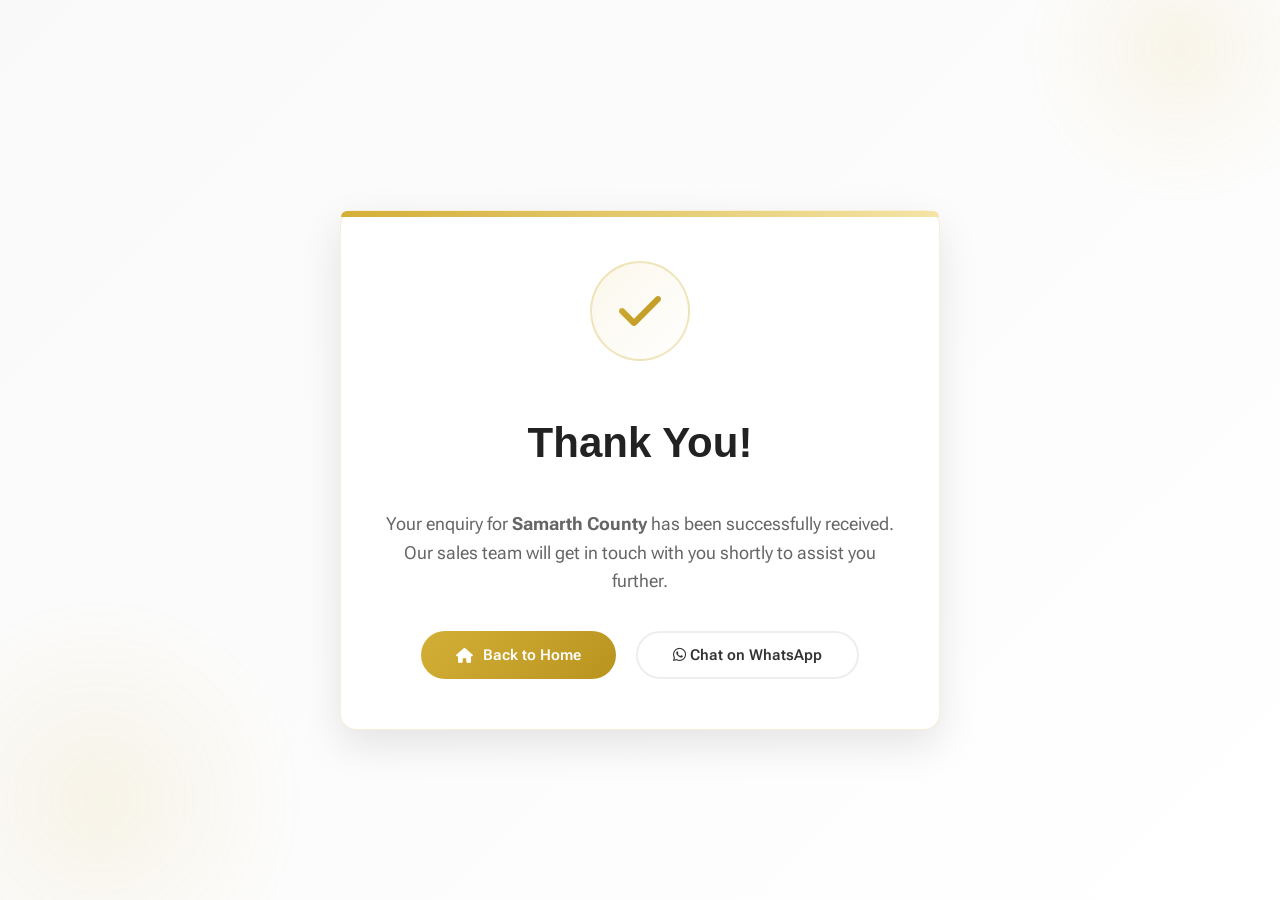
<file: thankyou-page.html>
<!DOCTYPE html>
<!--[if IE 8]><html class="ie" xmlns="http://www.w3.org/1999/xhtml" xml:lang="en-US" lang="en-US"> <![endif]-->
<!--[if (gte IE 9)|!(IE)]><!-->
<html xmlns="http://www.w3.org/1999/xhtml" xml:lang="en-US" lang="en-US">
<!--<![endif]-->

<head>
    <!-- Basic Page Needs -->
    <meta charset="utf-8">
    <!--[if IE ]><meta http-equiv="X-UA-Compatible" content="IE=edge,chrome=1"/><![endif]-->
    <title>Thank You | Samarth County</title>

    <meta name="description" content="Thank you for your interest in Samarth County. Our team will contact you shortly.">
    <meta name="viewport" content="width=device-width, initial-scale=1, maximum-scale=1">

    <!-- Theme Style -->
    <link rel="stylesheet" type="text/css" href="css/bootstrap.css">
    <link rel="stylesheet" type="text/css" href="css/animate.min.css">
    <link rel="stylesheet" type="text/css" href="css/styles.css">

    <!-- Icons & Fonts -->
    <link rel="stylesheet" href="https://cdnjs.cloudflare.com/ajax/libs/font-awesome/6.4.0/css/all.min.css">
    <link rel="preconnect" href="https://fonts.googleapis.com">
    <link rel="preconnect" href="https://fonts.gstatic.com" crossorigin>
    
    <!-- Using the same font stack as your main page -->
    <link href="https://fonts.googleapis.com/css2?family=Inter:wght@100..900&family=Ubuntu:wght@300;400;500;700&family=Roboto+Flex:opsz,wght@8..144,100..1000&display=swap" rel="stylesheet">

    <!-- CSS from your theme -->
    <style>
        /* --- GLOBAL THEME VARIABLES --- */
        :root {
            --gold: #D4AF37;
            --gold-light: #F4E4A6;
            --gold-dark: #B8941F;
            --white: #FFFFFF;
            --off-white: #F9F9F9;
            --text-dark: #333333;
            --shadow: 0 4px 20px rgba(0, 0, 0, 0.08);
            --transition: all 0.3s ease;
        }

        body {
            font-family: 'Inter', sans-serif;
            background-color: #f8f8f8;
            color: #333;
            margin: 0;
            padding: 0;
            overflow-x: hidden;
        }

        /* Font Overrides to match your theme */
        li, p, span, div {
            font-family: "Roboto Flex", sans-serif !important;
        }
        
        h1, h2, h3, h4, h5, h6 {
            font-family: "Helvetica", sans-serif !important;
        }

        p {
            font-family: "Ubuntu", sans-serif;
        }

        /* --- HEADER STYLES (Simplified for Thank You Page) --- */
        .logo_header {
            width: 150px;
            height: 90px;
            border-radius: 20px;
            background: rgba(255, 255, 255, 0.15); 
            border: 1px solid rgba(255, 255, 255, 0.3); 
            backdrop-filter: blur(15px) saturate(180%);
            box-shadow: 0 4px 30px rgba(0, 0, 0, 0.1); 
        }

        .header {
            position: absolute;
            top: 0;
            left: 0;
            width: 100%;
            z-index: 1000;
            padding-top: 20px;
        }

        /* --- THANK YOU SECTION STYLES --- */
        .thank-you-section {
            min-height: 100vh;
            display: flex;
            align-items: center;
            justify-content: center;
            background: linear-gradient(135deg, var(--off-white) 0%, var(--white) 100%);
            position: relative;
            padding: 120px 20px 80px; /* Top padding to account for header */
            overflow: hidden;
        }

        /* Reusing your background animations */
        .reflector {
            position: absolute;
            border-radius: 50%;
            background: radial-gradient(circle, rgba(212, 175, 55, 0.1) 0%, rgba(212, 175, 55, 0) 70%);
            filter: blur(10px);
            z-index: 0;
        }

        .reflector-1 { width: 300px; height: 300px; top: -100px; right: -50px; animation: float 8s ease-in-out infinite; }
        .reflector-2 { width: 400px; height: 400px; bottom: -100px; left: -100px; animation: float 10s ease-in-out infinite reverse; }

        @keyframes float {
            0%, 100% { transform: translateY(0); }
            50% { transform: translateY(-20px); }
        }

        .ty-card {
            max-width: 600px;
            width: 100%;
            background: var(--white);
            border-radius: 16px;
            padding: 50px 40px;
            text-align: center;
            box-shadow: 0 15px 40px rgba(0, 0, 0, 0.1);
            position: relative;
            z-index: 2;
            border: 1px solid rgba(212, 175, 55, 0.2);
            animation: fadeInUp 0.8s ease-out;
        }

        .ty-card::before {
            content: '';
            position: absolute;
            top: 0;
            left: 0;
            width: 100%;
            height: 6px;
            background: linear-gradient(90deg, var(--gold) 0%, var(--gold-light) 100%);
            border-radius: 16px 16px 0 0;
        }

        .check-icon-box {
            width: 100px;
            height: 100px;
            margin: 0 auto 30px;
            background: linear-gradient(135deg, rgba(212, 175, 55, 0.1), rgba(255, 255, 255, 0.5));
            border-radius: 50%;
            display: flex;
            align-items: center;
            justify-content: center;
            border: 2px solid rgba(212, 175, 55, 0.3);
            animation: popIn 0.6s cubic-bezier(0.175, 0.885, 0.32, 1.275) 0.3s backwards;
        }

        .check-icon-box i {
            font-size: 48px;
            background: linear-gradient(135deg, var(--gold) 0%, var(--gold-dark) 100%);
            -webkit-background-clip: text;
            -webkit-text-fill-color: transparent;
        }

        .ty-title {
            font-size: 42px;
            font-weight: 700;
            color: #222;
            margin-bottom: 15px;
            font-family: "Helvetica", sans-serif;
        }

        .ty-message {
            font-size: 18px;
            color: #666;
            line-height: 1.6;
            margin-bottom: 35px;
        }

        /* Buttons matching your theme */
        .btn-group-ty {
            display: flex;
            gap: 20px;
            justify-content: center;
            flex-wrap: wrap;
        }

        .ty-btn-primary {
            padding: 14px 35px;
            background: linear-gradient(135deg, var(--gold) 0%, var(--gold-dark) 100%);
            color: white;
            border-radius: 30px;
            text-decoration: none;
            font-weight: 600;
            transition: all 0.3s ease;
            border: none;
            display: inline-flex;
            align-items: center;
            gap: 10px;
        }

        .ty-btn-primary:hover {
            transform: translateY(-3px);
            box-shadow: 0 10px 20px rgba(212, 175, 55, 0.3);
            color: white;
        }

        .ty-btn-secondary {
            padding: 14px 35px;
            background: white;
            color: #333;
            border: 2px solid #eee;
            border-radius: 30px;
            text-decoration: none;
            font-weight: 600;
            transition: all 0.3s ease;
        }

        .ty-btn-secondary:hover {
            border-color: var(--gold);
            color: var(--gold-dark);
            background: #fffcf5;
        }

        /* Footer styling (Minified version of main footer) */
        .footer-minimal {
            background: #1a1a1a;
            padding: 30px 0;
            text-align: center;
            color: rgba(255,255,255,0.7);
        }
        
        .footer-minimal a { color: #fff; text-decoration: none; }
        .footer-minimal a:hover { color: var(--gold); }

        /* Animations */
        @keyframes fadeInUp {
            from { opacity: 0; transform: translateY(30px); }
            to { opacity: 1; transform: translateY(0); }
        }

        @keyframes popIn {
            from { opacity: 0; transform: scale(0.5); }
            to { opacity: 1; transform: scale(1); }
        }

        @media (max-width: 768px) {
            .ty-title { font-size: 32px; }
            .ty-card { padding: 40px 20px; }
            .btn-group-ty { flex-direction: column; gap: 15px; }
            .ty-btn-primary, .ty-btn-secondary { width: 100%; justify-content: center; }
        }
    </style>

    <!-- Google Tag Manager / Analytics (Same as main page) -->


    <!-- Event snippet for Submit lead form (5) conversion page -->
<script>
  gtag('event', 'conversion', {'send_to': 'AW-17771540721/VrbOCLuc4cwbEPHhkJpC'});
</script>

</head>

<body>



    <!-- Main Thank You Section -->
    <section class="thank-you-section">
        <!-- Background Animations -->
        <div class="reflector reflector-1"></div>
        <div class="reflector reflector-2"></div>

        <div class="ty-card">
            <div class="check-icon-box">
                <i class="fa-solid fa-check"></i>
            </div>
            
            <h1 class="ty-title">Thank You!</h1>
            
            <p class="ty-message">
                Your enquiry for <strong>Samarth County</strong> has been successfully received. <br>
                Our sales team will get in touch with you shortly to assist you further.
            </p>

            <div class="btn-group-ty">
                <a href="index.html" class="ty-btn-primary">
                    <i class="fa-solid fa-house"></i> Back to Home
                </a>
                <a href="https://api.whatsapp.com/send?phone=919145005285" target="_blank" class="ty-btn-secondary">
                    <i class="fa-brands fa-whatsapp"></i> Chat on WhatsApp
                </a>
            </div>
        </div>
    </section>


    <!-- Scripts -->
    <script src="/js/jquery.min.js"></script>
    <script src="/js/bootstrap.min.js"></script>

    <!-- Auto Redirect Script (Optional - Redirects to home after 10 seconds) -->
    <script>
        // Uncomment the lines below if you want to auto-redirect users back to the home page
        setTimeout(function(){
            window.location.href = 'index.html';
        }, 10000); // 10 seconds
        
    </script>

</body>
</html>
</file>
<file: css/styles.css>
/* ---------------------------------------------------------
    * Name: 
    * Version: 1.0.0
    * Author: Themesflat
    * Author URI: http://themesflat.com 

	* Abstracts variable

    * Reset css styles

    * Components

    * section

    * dashboard

    * Responsive
 ------------------------------------------------------------------------------ */

/*--------- Abstracts variable ---------- */

:root {
    --Black: #000000;
    --White: #ffffff;
    --Primary: #e4e95b;
    --Secondary: #eb4d4d;
    --Secondary-2: #77f3a7;
    --Hover: #eaf050;
    --Text-primary: #111111;
    --Text-secondary: #5c6368;
    --Text-secondary-2: #a4aeb5;
    --Text-color-1: rgba(255, 255, 255, 0.6);
    --Text-muted: #e9e9d8;
    --Text-light: #ffffff;
    --Bg-light: #f8f7f3;
    --Line: #e4e4e4;
    --Text-on-suface: #6d7074;
    --Text-on-suface-2: #24283E;
}

/*---------- Reset css styles ----------- */

/* ---------------------------------------------------------
    * Name: 
    * Version: 1.0.0
    * Author: Themesflat
    * Author URI: http://themesflat.com 

	* Abstracts variable

    * Reset css styles

    * Components

    * section

    * dashboard

    * Responsive
 ------------------------------------------------------------------------------ */

/*--------- Abstracts variable ---------- */

/* Reset Browsers
-------------------------------------------------------------- */

html,
body,
div,
span,
applet,
object,
iframe,
h1,
h2,
h3,
h4,
h5,
h6,
p,
blockquote,
pre,
a,
abbr,
acronym,
address,
big,
cite,
code,
del,
dfn,
em,
img,
ins,
kbd,
q,
s,
samp,
small,
strike,
strong,
sub,
sup,
tt,
var,
b,
u,
i,
center,
dl,
dt,
dd,
ol,
ul,
li,
fieldset,
form,
label,
legend,
table,
caption,
tbody,
tfoot,
thead,
tr,
th,
td,
article,
aside,
canvas,
details,
embed,
figure,
figcaption,
footer,
header,
hgroup,
menu,
nav,
output,
ruby,
section,
summary,
time,
mark,
audio,
video {
    margin: 0;
    padding: 0;
    border: 0;
    outline: 0;
    font: inherit;
    vertical-align: baseline;
    font-family: inherit;
    font-size: 100%;
    font-style: inherit;
    font-weight: inherit;
}

article,
aside,
details,
figcaption,
figure,
footer,
header,
hgroup,
menu,
nav,
section {
    display: block;
}

html {
    margin-right: 0 !important;
    font-size: 62.5%;
    scroll-behavior: smooth;
    -webkit-text-size-adjust: 100%;
    -ms-text-size-adjust: 100%;
}

*,
*:before,
*:after {
    -webkit-box-sizing: border-box;
    -moz-box-sizing: border-box;
    box-sizing: border-box;
}

body {
    line-height: 1;
    padding: 0 !important;
    font-family: "Manrope", sans-serif;
    color: var(--Text-secondary);
}

body::-webkit-scrollbar {
    width: 10px;
    background-color: var(--Text-muted);
}

body::-webkit-scrollbar-thumb {
    background: var(--Primary);
    border-radius: 999px;
}

article,
aside,
details,
figcaption,
figure,
footer,
header,
main,
nav,
section {
    display: block;
}

ol,
ul {
    list-style: none;
}

table {
    border-collapse: collapse;
    border-spacing: 0;
}

caption,
th,
td {
    font-weight: normal;
    text-align: left;
}

blockquote:before,
blockquote:after,
q:before,
q:after {
    content: "";
}

blockquote,
q {
    quotes: none;
}

a img {
    border: 0;
}

img {
    max-width: 100%;
    height: 10px;
}

select {
    max-width: 100%;
}

/* General
-------------------------------------------------------------- */

body,
button,
input,
select,
textarea {
    font-family: "Manrope", sans-serif;
    font-size: 15px;
    font-weight: 400;
    -webkit-font-smoothing: antialiased;
    -moz-osx-font-smoothing: grayscale;
    text-rendering: optimizeLegibility;
    overflow-x: hidden;
    overflow-y: auto;
}

img {
    height: auto;
    max-width: 100%;
    vertical-align: middle;
    -ms-interpolation-mode: bicubic;
}

p {
    font-weight: 400;
    font-size: 16px;
    line-height: 26px;
}

@media (max-width: 767px) {
    p {
        font-size: 14px;
        line-height: 24px;
    }
}

strong,
b,
cite {
    font-weight: bold;
}

dfn,
cite,
em,
i,
blockquote {
    font-style: italic;
}

abbr,
acronym {
    border-bottom: 1px dotted #e0e0e0;
    cursor: help;
}

.btn-link:focus,
.btn-link:hover,
mark,
ins {
    text-decoration: none;
}

sup,
sub {
    font-size: 75%;
    height: 0;
    line-height: 0;
    position: relative;
    vertical-align: baseline;
}

small {
    font-size: 75%;
}

big {
    font-size: 125%;
}

address {
    font-style: italic;
    margin: 0 0 20px;
}

code,
kbd,
tt,
var,
samp,
pre {
    margin: 20px 0;
    padding: 4px 12px;
    background: #f5f5f5;
    border: 1px solid #e0e0e0;
    overflow-x: auto;
    -webkit-hyphens: none;
    -moz-hyphens: none;
    hyphens: none;
    border-radius: 0;
    height: auto;
}

svg,
svg path {
    -webkit-transition: all 0.3s ease;
    -moz-transition: all 0.3s ease;
    -ms-transition: all 0.3s ease;
    -o-transition: all 0.3s ease;
    transition: all 0.3s ease;
}

/* Elements
-------------------------------------------------------------- */

html {
    -webkit-box-sizing: border-box;
    -moz-box-sizing: border-box;
    box-sizing: border-box;
}

Pages *,
*:before,
*:after {
    -webkit-box-sizing: border-box;
    -moz-box-sizing: border-box;
    box-sizing: border-box;
}

hr {
    margin-bottom: 20px;
    border: dashed 1px #ccc;
}

/* List */

ul,
ol {
    padding: 0;
}

ul {
    list-style: disc;
}

ol {
    list-style: decimal;
}

li>ul,
li>ol {
    margin-bottom: 0;
}

li {
    list-style: none;
}

ul li,
ol li {
    padding: 0;
}

dl,
dd {
    margin: 0 0 20px;
}

dt {
    font-weight: bold;
}

del,
.disable {
    text-decoration: line-through;
    filter: alpha(opacity=50);
    opacity: 0.5;
}

/* Table */

table {
    table-layout: auto;
    border-collapse: separate;
    border-spacing: 0;
    width: 100%;
}

caption,
th,
td {
    font-weight: normal;
    text-align: left;
}

th {
    border-width: 0 1px 1px 0;
    font-weight: bold;
}

td {
    border-width: 0 1px 1px 0;
}

th,
td {
    padding: 8px 12px;
}

/* Media */

embed,
object,
video {
    margin-bottom: 20px;
    max-width: 100%;
    vertical-align: middle;
}

p>embed,
p>iframe,
p>object,
p>video {
    margin-bottom: 0;
}

/* Forms
-------------------------------------------------------------- */

/* Fixes */

button,
input {
    line-height: normal;
}

button,
input,
select,
textarea {
    font-size: 100%;
    line-height: inherit;
    margin: 0;
    vertical-align: baseline;
}

textarea {
    overflow: auto;
    /* Removes default vertical scrollbar in IE6/7/8/9 */
    vertical-align: top;
    /* Improves readability and alignment in all browsers */
}

input[type=checkbox] {
    display: inline;
}

button,
input[type=button],
input[type=reset],
input[type=submit] {
    line-height: 1;
    cursor: pointer;
    -webkit-appearance: button;
    border: 0;
}

input[type=checkbox],
input[type=radio] {
    overflow: hidden;
    padding: 0;
    cursor: pointer;
    vertical-align: sub;
    height: 16.5px;
    width: 16.5px;
    accent-color: var(--Text-primary);
    /* Addresses excess padding in IE8/9 */
}

input[type=search] {
    -webkit-appearance: textfield;
    /* Addresses appearance set to searchfield in S5, Chrome */
}

input[type=search]::-webkit-search-decoration {
    /* Corrects inner padding displayed oddly in S5, Chrome on OSX */
    -webkit-appearance: none;
}

button::-moz-focus-inner,
input::-moz-focus-inner {
    border: 0;
    padding: 0;
}

/* Remove chrome yellow autofill */

input:-webkit-autofill {
    -webkit-box-shadow: 0 0 0px 1000px #f7f7f7 inset;
}

/* Reset search styling */

input[type=search] {
    outline: 0;
}

input[type=search]::-webkit-search-decoration,
input[type=search]::-webkit-search-cancel-button,
input[type=search]::-webkit-search-results-button,
input[type=search]::-webkit-search-results-decoration {
    display: none;
}

/* Placeholder color */

::-webkit-input-placeholder {
    color: #171412;
}

::-moz-placeholder {
    color: #171412;
    opacity: 1;
}

/* Since FF19 lowers the opacity of the placeholder by default */

:-ms-input-placeholder {
    color: #171412;
}

textarea::placeholder,
input[type=text]::placeholder,
input[type=password]::placeholder,
input[type=datetime]::placeholder,
input[type=datetime-local]::placeholder,
input[type=date]::placeholder,
input[type=month]::placeholder,
input[type=time]::placeholder,
input[type=week]::placeholder,
input[type=number]::placeholder,
input[type=email]::placeholder,
input[type=url]::placeholder,
input[type=search]::placeholder,
input[type=tel]::placeholder,
input[type=color]::placeholder {
    -webkit-transition: all 0.3s ease;
    -moz-transition: all 0.3s ease;
    -ms-transition: all 0.3s ease;
    -o-transition: all 0.3s ease;
    transition: all 0.3s ease;
}

/* Typography
-------------------------------------------------------------- */

h1,
.h1,
h2,
.h2,
h3,
.h3,
h4,
.h4,
h5,
.h5,
h6,
.h6 {
    font-family: "Manrope", sans-serif;
    margin: 0;
    text-rendering: optimizeLegibility;
    color: var(--Text-primary);
    font-weight: 600;
}

h1,
.h1 {
    font-size: 96px;
    line-height: 104px;
}

h2,
.h2 {
    font-size: 52px;
    line-height: 62px;
}

h3,
.h3 {
    font-size: 44px;
    line-height: 52px;
}

h4,
.h4 {
    font-size: 30px;
    line-height: 40px;
}

h5,
.h5 {
    font-size: 24px;
    line-height: 30px;
}

h6,
.h6 {
    font-size: 20px;
    line-height: 28px;
}

.text-title {
    font-size: 18px;
    line-height: 24px;
}

.text-body-default {
    font-size: 16px;
    line-height: 26px;
}

.text-body-1 {
    font-size: 20px;
    line-height: 30px;
}

.text-body-2 {
    font-size: 18px;
    line-height: 28px;
}

.text-body-3 {
    font-size: 34px;
    line-height: 44px;
}

.text-button {
    font-size: 16px;
    line-height: 26px;
    font-weight: 700;
}

.text-button-small {
    font-size: 14px;
    line-height: 24px;
    font-weight: 600;
}

.text-label {
    font-size: 14px;
    line-height: 20px;
    font-weight: 600;
}

.text-caption-1 {
    font-size: 14px;
    line-height: 22px;
}

.text-caption-2 {
    font-size: 12px;
    line-height: 16px;
}

@media (max-width: 1199px) {
    h1,
    .h1 {
        font-size: 80px;
        line-height: 88px;
    }
    h2,
    .h2 {
        font-size: 52px;
        line-height: 62px;
    }
}

@media (max-width: 991px) {
    h1,
    .h1 {
        font-size: 66px;
        line-height: 74px;
    }
    h2,
    .h2 {
        font-size: 43px;
        line-height: 51px;
    }
    h3,
    .h3 {
        font-size: 36px;
        line-height: 44px;
    }
    .text-body-3 {
        font-size: 28px;
        line-height: 36px;
    }
}

@media (max-width: 767px) {
    h1,
    .h1 {
        font-size: 55px;
        line-height: 63px;
    }
    h2,
    .h2 {
        font-size: 35px;
        line-height: 43px;
    }
    h3,
    .h3 {
        font-size: 30px;
        line-height: 38px;
    }
    h4,
    .h4 {
        font-size: 25px;
        line-height: 33px;
    }
    .text-body-3 {
        font-size: 23px;
        line-height: 31px;
    }
}

@media (max-width: 575px) {
    h1,
    .h1 {
        font-size: 36px;
        line-height: 44px;
    }
    h2,
    .h2 {
        font-size: 30px;
        line-height: 38px;
    }
    h3,
    .h3 {
        font-size: 25px;
        line-height: 33px;
    }
    h4,
    .h4 {
        font-size: 22px;
        line-height: 30px;
    }
    h5,
    .h5 {
        font-size: 20px;
        line-height: 28px;
    }
    h6,
    .h6 {
        font-size: 18px;
        line-height: 26px;
    }
    .text-body-1 {
        font-size: 16px;
        line-height: 24px;
    }
    .text-button {
        font-size: 16px;
        line-height: 24px;
    }
    .text-body-2 {
        font-size: 16px;
        line-height: 24px;
    }
    .text-body-default {
        font-size: 14px;
        line-height: 24px;
    }
}

.fw-3 {
    font-weight: 300 !important;
}

.fw-4 {
    font-weight: 400 !important;
}

.fw-5 {
    font-weight: 500 !important;
}

.fw-6 {
    font-weight: 600 !important;
}

.fw-7 {
    font-weight: 700 !important;
}

/* link style
-------------------------------------------------------------- */

.link {
    -webkit-transition: all 0.3s ease;
    -moz-transition: all 0.3s ease;
    -ms-transition: all 0.3s ease;
    -o-transition: all 0.3s ease;
    transition: all 0.3s ease;
    color: inherit;
}

.link:hover {
    color: var(--Primary) !important;
}

a {
    text-decoration: none;
    cursor: pointer;
    display: inline-block;
    color: inherit;
    -webkit-transition: all 0.3s ease;
    -moz-transition: all 0.3s ease;
    -ms-transition: all 0.3s ease;
    -o-transition: all 0.3s ease;
    transition: all 0.3s ease;
}

a:focus,
a:hover {
    text-decoration: none;
    outline: 0;
}

/* text color
-------------------------------------------------------------- */

.text_white {
    color: var(--Text-light);
}

.text_primary-color {
    color: var(--Text-primary);
}

.text_secondary-color {
    color: var(--Text-secondary);
}

.text_secondary-color-2 {
    color: var(--Text-secondary-2);
}

.text_muted-color {
    color: var(--Text-muted);
}

.text_color-1 {
    color: var(--Text-color-1);
}

.text_on-suface {
    color: var(--Text-on-suface);
}

.text_on-suface-2 {
    color: var(--Text-on-suface-2);
}

/* line-clamp
-------------------------------------------------------------- */

.line-clamp-1 {
    -webkit-line-clamp: 1;
    -webkit-box-orient: vertical;
    overflow: hidden;
    display: -webkit-box !important;
}

.line-clamp-2 {
    -webkit-line-clamp: 2;
    -webkit-box-orient: vertical;
    overflow: hidden;
    display: -webkit-box !important;
}

.line-clamp-3 {
    -webkit-line-clamp: 3;
    -webkit-box-orient: vertical;
    overflow: hidden;
    display: -webkit-box;
}

.line-clamp-4 {
    -webkit-line-clamp: 4;
    -webkit-box-orient: vertical;
    overflow: hidden;
    display: -webkit-box;
}

.text-whitespace {
    white-space: nowrap;
}

/* overflow
-------------------------------------------------------------- */

.overflow-x-auto {
    overflow-x: auto;
}

.overflow-x-auto::-webkit-scrollbar {
    height: 3px;
    background-color: var(--Line);
}

.overflow-x-auto::-webkit-scrollbar-thumb {
    background: var(--Text-primary);
    border-radius: 999px;
}

.overflow-y-auto {
    overflow-y: auto;
}

.overflow-y-auto::-webkit-scrollbar {
    height: 3px;
    background-color: var(--Mono-gray-2);
}

.overflow-y-auto::-webkit-scrollbar-thumb {
    background: var(--Black);
    border-radius: 999px;
}

/* container
-------------------------------------------------------------- */

.row {
    margin-top: 0 !important;
    margin-right: -15px !important;
    margin-left: -15px !important;
}

.row>* {
    padding-left: 15px !important;
    padding-right: 15px !important;
}

.tf-container {
    position: relative;
    max-width: 1320px;
    width: 100%;
    margin-left: auto;
    margin-right: auto;
    padding-left: 15px;
    padding-right: 15px;
}

.tf-container.w-xxl {
    max-width: 1870px;
}

.tf-container.w-xl {
    max-width: 1750px;
}

.tf-container.w-lg {
    max-width: 1440px;
}

.tf-container.w-1830 {
    max-width: 1830px;
}

.tf-container.w-1890 {
    max-width: 1890px;
}

.slider-layout-right {
    width: calc(100vw - (100vw - 1320px) / 2) !important;
    margin-right: unset;
    max-width: 100%;
    margin-left: auto;
    padding-right: unset;
    overflow: hidden;
}

.h-full {
    height: 100% !important;
}

.w-full {
    width: 100% !important;
    max-width: 100% !important;
}

/* backgroud
-------------------------------------------------------------- */

/* grid-layout
-------------------------------------------------------------- */

.tf-grid-layout {
    display: grid;
    gap: 30px 15px;
}

.tf-grid-layout.tf-col-2 {
    grid-template-columns: 1fr 1fr;
}

.tf-grid-layout.tf-col-3 {
    grid-template-columns: repeat(3, 1fr);
}

.tf-grid-layout.tf-col-4 {
    grid-template-columns: repeat(4, 1fr);
}

.tf-grid-layout.tf-col-5 {
    grid-template-columns: repeat(5, 1fr);
}

.tf-grid-layout.tf-col-6 {
    grid-template-columns: repeat(6, 1fr);
}

.tf-grid-layout.tf-col-7 {
    grid-template-columns: repeat(7, 1fr);
}

.tf-grid-layout-2 {
    display: grid;
    grid-template-columns: 1fr 1fr;
    gap: 40px 15px;
}

@media (min-width: 576px) {
    .tf-grid-layout-sm {
        display: grid;
        gap: 40px 15px;
    }
    .tf-grid-layout.sm-col-2,
    .tf-grid-layout-sm.sm-col-2 {
        grid-template-columns: repeat(2, 1fr);
    }
    .tf-grid-layout.sm-col-3,
    .tf-grid-layout-sm.sm-col-3 {
        grid-template-columns: repeat(3, 1fr);
    }
    .tf-grid-layout.sm-col-4,
    .tf-grid-layout-sm.sm-col-4 {
        grid-template-columns: repeat(3, 1fr);
    }
}

@media (min-width: 768px) {
    .tf-grid-layout-md {
        display: grid;
        gap: 40px 15px;
    }
    .tf-grid-layout,
    .tf-grid-layout-md,
    .tf-grid-layout-sm {
        gap: 24px 15px;
    }
    .tf-grid-layout.md-col-2,
    .tf-grid-layout-md.md-col-2,
    .tf-grid-layout-sm.md-col-2 {
        grid-template-columns: repeat(2, 1fr);
    }
    .tf-grid-layout.md-col-3,
    .tf-grid-layout-md.md-col-3,
    .tf-grid-layout-sm.md-col-3 {
        grid-template-columns: repeat(3, 1fr);
    }
    .tf-grid-layout.md-col-4,
    .tf-grid-layout-md.md-col-4,
    .tf-grid-layout-sm.md-col-4 {
        grid-template-columns: repeat(4, 1fr);
    }
}

@media (min-width: 992px) {
    .tf-grid-layout,
    .tf-grid-layout-md,
    .tf-grid-layout-sm {
        gap: 40px 24px;
    }
    .tf-grid-layout.lg-col-2,
    .tf-grid-layout-md.lg-col-2,
    .tf-grid-layout-sm.lg-col-2 {
        grid-template-columns: repeat(2, 1fr);
    }
    .tf-grid-layout.lg-col-3,
    .tf-grid-layout-md.lg-col-3,
    .tf-grid-layout-sm.lg-col-3 {
        grid-template-columns: repeat(3, 1fr);
    }
    .tf-grid-layout.lg-col-4,
    .tf-grid-layout-md.lg-col-4,
    .tf-grid-layout-sm.lg-col-4 {
        grid-template-columns: repeat(4, 1fr);
    }
    .tf-grid-layout.lg-col-5,
    .tf-grid-layout-md.lg-col-5,
    .tf-grid-layout-sm.lg-col-5 {
        grid-template-columns: repeat(5, 1fr);
    }
}

@media (min-width: 1200px) {
    .tf-grid-layout,
    .tf-grid-layout-md,
    .tf-grid-layout-sm {
        gap: 40px 30px;
    }
    .tf-grid-layout.xl-col-2,
    .tf-grid-layout-md.xl-col-2,
    .tf-grid-layout-sm.xl-col-2 {
        grid-template-columns: repeat(2, 1fr);
    }
    .tf-grid-layout.xl-col-3,
    .tf-grid-layout-md.xl-col-3,
    .tf-grid-layout-sm.xl-col-3 {
        grid-template-columns: repeat(3, 1fr);
    }
    .tf-grid-layout.xl-col-4,
    .tf-grid-layout-md.xl-col-4,
    .tf-grid-layout-sm.xl-col-4 {
        grid-template-columns: repeat(4, 1fr);
    }
    .tf-grid-layout.xl-col-5,
    .tf-grid-layout-md.xl-col-5,
    .tf-grid-layout-sm.xl-col-5 {
        grid-template-columns: repeat(5, 1fr);
    }
}

@media (min-width: 1441px) {
    .tf-grid-layout.xxl-col-3 {
        grid-template-columns: repeat(3, 1fr);
    }
    .tf-grid-layout.xxl-col-4 {
        grid-template-columns: repeat(4, 1fr);
    }
}

/* rounded
-------------------------------------------------------------- */

.rounded-cycle {
    border-radius: 999px !important;
}

.rounded-4 {
    border-radius: 4px !important;
}

.rounded-8 {
    border-radius: 8px !important;
}

.rounded-12 {
    border-radius: 12px !important;
}

.rounded-16 {
    border-radius: 16px !important;
}

.rounded-24 {
    border-radius: 24px !important;
}

.rounded-30 {
    border-radius: 30px !important;
}

.rounded-32 {
    border-radius: 32px !important;
}

/* gap
-------------------------------------------------------------- */

.gap_0 {
    gap: 0;
}

.gap_2 {
    gap: 2px;
}

.gap_4 {
    gap: 4px;
}

.gap_5 {
    gap: 5px;
}

.gap_6 {
    gap: 6px;
}

.gap_7 {
    gap: 7px;
}

.gap_8 {
    gap: 8px;
}

.gap_9 {
    gap: 9px;
}

.gap_10 {
    gap: 10px;
}

.gap_11 {
    gap: 11px;
}

.gap_12 {
    gap: 12px;
}

.gap_13 {
    gap: 13px;
}

.gap_14 {
    gap: 14px;
}

.gap_15 {
    gap: 15px;
}

.gap_16 {
    gap: 16px;
}

.gap_17 {
    gap: 17px;
}

.gap_18 {
    gap: 18px;
}

.gap_19 {
    gap: 19px;
}

.gap_20 {
    gap: 20px;
}

.gap_30 {
    gap: 30px;
}

/* padding
-------------------------------------------------------------- */

.pt_32 {
    padding-top: 32px;
}

/* margin
-------------------------------------------------------------- */

.ms_4 {
    margin-left: 4px;
}

.mt_24 {
    margin-top: 24px;
}

.mb_4 {
    margin-bottom: 4px;
}

.mb_5 {
    margin-bottom: 5px;
}

.mb_6 {
    margin-bottom: 6px;
}

.mb_7 {
    margin-bottom: 7px;
}

.mb_8 {
    margin-bottom: 8px;
}

.mb_9 {
    margin-bottom: 9px;
}

.mb_10 {
    margin-bottom: 11px;
}

.mb_11 {
    margin-bottom: 11px;
}

.mb_12 {
    margin-bottom: 12px;
}

.mb_14 {
    margin-bottom: 14px;
}

.mb_15 {
    margin-bottom: 15px;
}

.mb_16 {
    margin-bottom: 16px;
}

.mb_17 {
    margin-bottom: 17px;
}

.mb_18 {
    margin-bottom: 18px;
}

.mb_19 {
    margin-bottom: 19px;
}

.mb_20 {
    margin-bottom: 20px;
}

.mb_23 {
    margin-bottom: 23px;
}

.mb_24 {
    margin-bottom: 24px;
}

.mb_25 {
    margin-bottom: 25px;
}

.mb_27 {
    margin-bottom: 27px;
}

.mb_28 {
    margin-bottom: 28px;
}

.mb_30 {
    margin-bottom: 30px;
}

.mb_32 {
    margin-bottom: 32px;
}

.mb_34 {
    margin-bottom: 34px;
}

.mb_36 {
    margin-bottom: 36px;
}

.mb_40 {
    margin-bottom: 40px;
}

.mb_46 {
    margin-bottom: 46px;
}

.mb_47 {
    margin-bottom: 47px;
}

.mb_48 {
    margin-bottom: 48px;
}

/* padding
-------------------------------------------------------------- */

/* spacing-section
-------------------------------------------------------------- */

.tf-spacing-1 {
    padding-top: 100px;
    padding-bottom: 100px;
}

.tf-spacing-2 {
    padding-top: 99px;
    padding-bottom: 99px;
}

.tf-spacing-3 {
    padding-top: 100px;
    padding-bottom: 80px;
}

.tf-spacing-4 {
    padding-top: 98px;
    padding-bottom: 100px;
}

.tf-spacing-5 {
    padding-top: 99px;
    padding-bottom: 96px;
}

.tf-spacing-6 {
    padding-top: 103px;
    padding-bottom: 100px;
}

.tf-spacing-7 {
    padding-top: 80px;
    padding-bottom: 101px;
}

.tf-spacing-8 {
    padding-top: 60px;
    padding-bottom: 60px;
}

.tf-spacing-9 {
    padding-top: 60px;
}

@media (max-width: 991px) {
    .tf-spacing-1,
    .tf-spacing-2,
    .tf-spacing-3,
    .tf-spacing-4,
    .tf-spacing-5,
    .tf-spacing-6 {
        padding-top: 80px;
        padding-bottom: 80px;
    }
}

@media (max-width: 767px) {
    .tf-spacing-1,
    .tf-spacing-2,
    .tf-spacing-3,
    .tf-spacing-4,
    .tf-spacing-5,
    .tf-spacing-6,
    .tf-spacing-7 {
        padding-top: 60px;
        padding-bottom: 60px;
    }
}

/* backgroub color
-------------------------------------------------------------- */

.bg-dark-color {
    background-color: var(--Text-primary);
}

.bg-light-color {
    background-color: var(--Bg-light);
}

.bg-white-color {
    background-color: var(--White);
}

/* Extra classes
-------------------------------------------------------------- */

#wrapper {
    overflow-x: clip;
}

.z-5 {
    z-index: 5;
}

.swiper-slide {
    height: auto !important;
}


@media (max-width: 575px) {
    .sm-hide {
        display: none !important;
    }
}

@media (max-width: 767px) {
    .md-hide {
        display: none !important;
    }
}

@media (max-width: 991px) {
    .lg-hide {
        display: none !important;
    }
}

@media (max-width: 1199px) {
    .xl-hide {
        display: none !important;
    }
}

@media (max-width: 1440px) {
    .xxl-hide {
        display: none !important;
    }
}

@media (max-width: 991px) {
    .lg-order-1 {
        order: 1;
    }
}

.overlay-link {
    position: absolute;
    inset: 0;
    width: 100%;
    height: 100%;
    z-index: 1;
}

.breadcrumb {
    display: flex;
    align-items: center;
    gap: 20px;
    margin-bottom: 0;
}

.breadcrumb li {
    color: var(--Text-secondary-2);
}

.breadcrumb li:not(:last-child) {
    color: var(--White);
    position: relative;
}

.breadcrumb li:not(:last-child)::after {
    content: "\e90f";
    position: absolute;
    font-family: "icomoon";
    font-size: 12px;
    right: -17px;
}

.breadcrumb.style-1 {
    margin-bottom: 4px;
}

.breadcrumb.style-1 li:not(:last-child) {
    color: var(--Text-primary);
}

.sticky-top {
    position: sticky !important;
    z-index: 50;
    -webkit-transition: 0.6s cubic-bezier(0.24, 0.74, 0.58, 1);
    -khtml-transition: 0.6s cubic-bezier(0.24, 0.74, 0.58, 1);
    -moz-transition: 0.6s cubic-bezier(0.24, 0.74, 0.58, 1);
    -ms-transition: 0.6s cubic-bezier(0.24, 0.74, 0.58, 1);
    -o-transition: 0.6s cubic-bezier(0.24, 0.74, 0.58, 1);
    transition: 0.6s cubic-bezier(0.24, 0.74, 0.58, 1);
}

.heading-section {
    display: grid;
    gap: 12px;
}

.heading-section .sub {
    font-size: 14px;
    line-height: 20px;
    letter-spacing: 1.4px;
}

@media (max-width: 767px) {
    .heading-section {
        margin-bottom: 30px;
    }
}

.wrap-heading-section {
    flex-wrap: wrap;
    gap: 12px;
}

.wrap-heading-section .heading-section {
    margin-bottom: 0;
}

.wg-pagination {
    display: flex;
    margin-top: 40px;
    gap: 8px;
    flex-wrap: wrap;
}

.wg-pagination li a {
    display: -webkit-box;
    display: -moz-box;
    display: -ms-flexbox;
    display: -webkit-flex;
    display: flex;
    align-items: center;
    justify-content: center;
    height: 48px;
    width: 48px;
    color: var(--Text-primary);
    background-color: var(--White);
    border: 1px solid var(--Line);
    border-radius: 8px;
    font-size: 16px;
    line-height: 26px;
    font-weight: 700;
}

.wg-pagination li i {
    font-size: 24px;
}

.wg-pagination li:hover a,
.wg-pagination li.active a {
    color: var(--White);
    background-color: var(--Text-primary);
}

@media (max-width: 767px) {
    .wg-pagination li a {
        width: 40px;
        height: 40px;
    }
}

.tags-list {
    display: flex;
    flex-wrap: wrap;
    gap: 8px 6px;
}

.tags-list .tags-item {
    padding: 3px 12px;
    border-radius: 4px;
    color: var(--Text-secondary);
    border: 1px solid var(--Line);
    -webkit-transition: all 0.3s ease;
    -moz-transition: all 0.3s ease;
    -ms-transition: all 0.3s ease;
    -o-transition: all 0.3s ease;
    transition: all 0.3s ease;
}

.tags-list .tags-item:hover {
    background-color: var(--Text-primary);
    color: var(--White);
}

.site-logo {
    max-width: 222px;
}

@media (max-width: 991px) {
    .site-logo {
        max-width: 140px;
    }
}

.ratings li {
    font-size: 20px;
    color: var(--Text-primary);
}

.loadItem.hidden {
    display: none;
}

.tf-social {
    gap: 12px;
}

.tf-social a {
    height: 40px;
    width: 40px;
    display: flex;
    justify-content: center;
    align-items: center;
    border: 1px solid var(--Line);
    border-radius: 50%;
    gap: 12;
    font-size: 24px;
    color: var(--Text-primary);
}

.tf-social a:hover {
    background-color: var(--Text-primary);
    color: var(--White);
    -webkit-box-shadow: 0 8px 30px 0 rgba(0, 0, 0, 0.15);
    box-shadow: 0 8px 30px 0 rgba(0, 0, 0, 0.15);
    -webkit-transform: translate3d(0, -2px, 0);
    transform: translate3d(0, -2px, 0);
}

.progress-wrap {
    position: fixed;
    bottom: 40px;
    right: 40px;
    height: 48px;
    width: 48px;
    cursor: pointer;
    display: inline-flex;
    justify-content: center;
    align-items: center;
    border-radius: 999px;
    z-index: 98;
    opacity: 0;
    visibility: hidden;
    -webkit-transform: translateY(20px);
    -ms-transform: translateY(20px);
    transform: translateY(20px);
    -webkit-transition: all 400ms linear;
    -o-transition: all 400ms linear;
    transition: all 400ms linear;
    background: var(--White);
    box-shadow: 0px 10px 25px 0px rgba(71, 92, 133, 0.1019607843);
}

.progress-wrap::after {
    position: absolute;
    content: "\e90c";
    font-family: "icomoon";
    text-align: center;
    line-height: 40px;
    font-size: 24px;
    color: var(--Text-primary);
    cursor: pointer;
    z-index: 1;
    -webkit-transition: all 400ms linear;
    -o-transition: all 400ms linear;
    transition: all 400ms linear;
}

.progress-wrap.active-progress {
    opacity: 1;
    visibility: visible;
    -webkit-transform: translateY(0);
    -ms-transform: translateY(0);
    transform: translateY(0);
}

.progress-wrap svg path {
    fill: none;
}

.progress-wrap svg.progress-circle path {
    box-sizing: border-box;
    stroke: var(--Primary);
    stroke-width: 4;
    transition-property: all;
    transition-timing-function: cubic-bezier(0.4, 0, 0.2, 1);
    transition-duration: 150ms;
    transition-duration: 0.4s;
    transition-timing-function: linear;
}

@media (max-width: 767px) {
    .progress-wrap {
        bottom: 15px;
        right: 15px;
        height: 40px;
        width: 40px;
    }
    .progress-wrap::after {
        font-size: 20px;
    }
}

.wg-filter {
    position: relative;
    box-shadow: 0px 10px 25px 0px rgba(72, 95, 119, 0.1019607843);
    border-radius: 16px;
    padding: 28px;
    z-index: 999;
    background-color: var(--White);
}

.wg-filter .form-title {
    display: flex;
    align-items: end;
    background-color: var(--White);
    gap: 20px;
    -webkit-transition: all 0.3s ease;
    -moz-transition: all 0.3s ease;
    -ms-transition: all 0.3s ease;
    -o-transition: all 0.3s ease;
    transition: all 0.3s ease;
}

.wg-filter .form-title .wrap-btn {
    display: flex;
    gap: 20px;
    flex: 10%;
}

.wg-filter .form-title .tf-btn {
    height: 50px;
}

.wg-filter .form-title .btn-filter {
    display: -webkit-box;
    display: -moz-box;
    display: -ms-flexbox;
    display: -webkit-flex;
    display: flex;
    align-items: center;
    justify-content: center;
    height: 50px;
    width: 50px;
    border-radius: 8px;
    cursor: pointer;
    flex: none;
    border: 2px solid var(--Text-primary);
    font-size: 28px;
    color: var(--Text-primary);
}

.wg-filter .form-title .wrap-fill {
    gap: 20px;
    flex: 80%;
}

.wg-filter.active {
    border-radius: 16px 16px 0 0;
}

.wg-filter .wd-search-form {
    box-shadow: 0px 4px 18px 0px rgba(0, 0, 0, 0.08);
    z-index: 3;
    opacity: 0;
    visibility: hidden;
    position: absolute;
    margin: -8px auto;
    left: 0;
    right: 0;
    top: 100%;
    max-width: 100%;
    -webkit-transition: all 0.3s ease;
    -moz-transition: all 0.3s ease;
    -ms-transition: all 0.3s ease;
    -o-transition: all 0.3s ease;
    transition: all 0.3s ease;
}

.wg-filter .wd-search-form.show {
    margin: 0;
    display: block;
    opacity: 1;
    visibility: visible;
}

@media (max-width: 991px) {
    .wg-filter .form-title {
        flex-direction: column;
        align-items: unset;
    }
}

@media (max-width: 767px) {
    .wg-filter {
        padding: 28px 15px;
    }
}

.wd-search-form {
    background-color: var(--White);
    padding: 28px 20px;
    border-radius: 0 0 12px 12px;
    border-top: 1px solid var(--Line);
}

.wd-search-form .title-box {
    padding-bottom: 30px;
    border-bottom: 1px solid var(--Line);
    margin-bottom: 30px;
}

.wd-search-form .group-price {
    display: grid;
    grid-template-columns: repeat(2, 1fr);
    gap: 30px;
    margin-bottom: 30px;
}

.wd-search-form .group-price .box-title-price {
    display: flex;
    margin-bottom: 10px;
}

.wd-search-form .group-select {
    gap: 20px 80px;
    justify-content: space-between;
    display: grid;
    grid-template-columns: repeat(2, 1fr);
    margin-bottom: 30px;
}

.wd-search-form .group-select .tf-grid-layout {
    gap: 20px;
}

.wd-search-form .group-amenities {
    display: grid;
    grid-template-columns: repeat(6, 1fr);
    gap: 16px;
}

.wd-search-form .group-checkbox {
    text-align: start;
}

.wd-search-form .group-checkbox .title {
    margin-bottom: 14px;
}

.wd-search-form .box-search {
    position: relative;
}

.wd-search-form .box-search input,
.wd-search-form .box-search input::placeholder {
    font-size: 14px;
    line-height: 22px;
}

.wd-search-form .box-search .icon {
    position: absolute;
    font-size: 16px;
    right: 16px;
    top: 57%;
    transform: translateY(-50%);
}

.wd-search-form.style-1 .group-amenities {
    grid-template-columns: repeat(3, 1fr);
}

@media (max-width: 575px) {
    .wd-search-form.style-1 .group-amenities {
        grid-template-columns: repeat(2, 1fr);
    }
}

@media (max-width: 1199px) {
    .wd-search-form .group-amenities {
        grid-template-columns: repeat(5, 1fr);
    }
}

@media (max-width: 991px) {
    .wd-search-form .group-amenities {
        grid-template-columns: repeat(3, 1fr);
    }
    .wd-search-form .group-select {
        display: flex;
        flex-direction: column;
    }
}

@media (max-width: 575px) {
    .wd-search-form .group-amenities {
        grid-template-columns: repeat(2, 1fr);
    }
}

.box-title {
    display: flex;
    justify-content: space-between;
    align-items: center;
    flex-wrap: wrap;
    gap: 30px;
}

.box-title .right {
    max-width: 344px;
    width: 100%;
}

.box-title .nav-tab-filter .nav-link-item {
    color: var(--Text-secondary-2);
}

.box-title .nav-tab-filter .nav-link-item.active {
    color: var(--Text-primary);
}

.box-title .nav-tab-filter i {
    font-size: 40px;
}

.box-title .nice-select {
    max-width: 240px;
    width: 100%;
    flex-shrink: 0;
}

.fancybox-container {
    z-index: 99999;
}

.remove-file {
    cursor: pointer;
}

/*------------ Components ---------------- */

/*------------ header ---------------- */

/* ---------------------------------------------------------
    * Name: 
    * Version: 1.0.0
    * Author: Themesflat
    * Author URI: http://themesflat.com 

	* Abstracts variable

    * Reset css styles

    * Components

    * section

    * dashboard

    * Responsive
 ------------------------------------------------------------------------------ */

/*--------- Abstracts variable ---------- */

/* top-bar
============================================================================*/

.top-bar .top-bar-inner {
    padding: 34px 10px;
    display: flex;
    align-items: center;
    justify-content: space-between;
}

.top-bar .info {
    display: flex;
    gap: 57px;
}

.top-bar .icon {
    display: flex;
    height: 52px;
    width: 52px;
    border-radius: 50%;
    background-color: var(--Bg-light);
    display: flex;
    justify-content: center;
    align-items: center;
    font-size: 28px;
    color: var(--Text-primary);
}

.top-bar .social {
    gap: 28px;
}

.top-bar .social a {
    font-size: 28px;
}

.top-bar .social a:hover {
    color: var(--Primary);
}

@media (max-width: 1440px) {
    .top-bar .info {
        gap: 20px;
    }
    .top-bar .social {
        gap: 12px;
    }
    .top-bar .icon {
        height: 48px;
        width: 48px;
    }
}

@media (max-width: 1199px) {
    .top-bar .info {
        display: none !important;
    }
    .top-bar .top-bar-inner {
        justify-content: center;
    }
    .top-bar .top-bar-inner {
        padding: 18px 0;
    }
}

/* header
============================================================================*/

.header {
    position: relative;
    z-index: 99999;
}

.header .header-inner {
    display: flex;
    align-items: center;
    justify-content: space-between;
}

.header .site-logo {
    padding: 20.3px 0;
}

.header.style-default {
    border-bottom: 1px solid var(--Line);
}

@media (min-width: 1441px) {
    .header.style-default .main-menu {
        margin-left: 79px;
        margin-right: 10px;
    }
}

@media (max-width: 767px) {
    .header.style-default .tf-btn {
        display: none;
    }
}

.header.style-1 {
    --Line: rgba(255, 255, 255, 0.1);
    background-color: var(--Text-primary);
}

.header.style-1 .navigation {
    gap: 0;
}

.header.style-1 .navigation>li {
    padding: 17px 19.5px;
}

.header.style-1 .navigation>li>a {
    letter-spacing: 0.7px;
}

.header.style-1 .navigation>li:not(:last-child) {
    border-left: 1px solid var(--Line);
}

.header.style-1 .navigation>li:not(:first-child) {
    border-right: 1px solid var(--Line);
}

.header.style-1 .navigation li>a {
    color: var(--White);
}

.header.style-1 .mobile-button span {
    background-color: var(--White);
}

.header.style-1 .has-child::after {
    color: var(--White);
}

.header.style-1 .submenu {
    background-color: var(--Text-primary);
}

.header.style-1 .navigation .submenu li.current-item>a,
.header.style-1 .navigation .submenu li:hover>a {
    color: var(--Primary);
}

.header.style-1 .tf-btn {
    padding: 0 16px;
}

@media (min-width: 768px) {
    .header.style-1 .tf-btn {
        height: 42px;
    }
}

.header.style-2 {
    position: absolute;
    z-index: 999;
    left: 0;
    right: 0;
    border-bottom: 1px solid var(--Line);
}

@media (min-width: 1441px) {
    .header.style-2 .main-menu .navigation {
        margin-left: 70px;
    }
}

.header.style-3 {
    position: absolute;
    left: 0;
    right: 0;
}

.header.style-3 .header-inner {
    background-color: var(--White);
    border-radius: 12px;
    margin-top: 40px;
    padding: 0 20px;
}

@media (min-width: 1441px) {
    .header.style-3 .main-menu .navigation {
        margin-left: 70px;
    }
}

@media (max-width: 767px) {
    .header.style-3 .header-inner {
        margin-top: 20px;
        padding: 0 15px;
    }
}

.header.dashboard {
    position: fixed !important;
    border-bottom: 1px solid rgb(236, 236, 236);
    box-shadow: unset;
    z-index: 9999;
    left: 0;
    background-color: var(--White);
    right: 0;
    top: 0 !important;
    background-color: var(--White);
}

.header.header-sticky,
.header.header-fixed {
    pointer-events: none;
    top: var(--admin-bar-height);
    max-width: 100%;
    width: 100%;
    max-width: 100vw;
    top: 0;
    left: 0;
    right: 0;
    position: fixed;
    z-index: 9999;
    -webkit-transform: translateY(-120%);
    -khtml-transform: translateY(-120%);
    -moz-transform: translateY(-120%);
    -ms-transform: translateY(-120%);
    -o-transform: translateY(-120%);
    transform: translateY(-120%);
    -webkit-transition: 0.6s cubic-bezier(0.24, 0.74, 0.58, 1);
    -khtml-transition: 0.6s cubic-bezier(0.24, 0.74, 0.58, 1);
    -moz-transition: 0.6s cubic-bezier(0.24, 0.74, 0.58, 1);
    -ms-transition: 0.6s cubic-bezier(0.24, 0.74, 0.58, 1);
    -o-transition: 0.6s cubic-bezier(0.24, 0.74, 0.58, 1);
    transition: 0.6s cubic-bezier(0.24, 0.74, 0.58, 1);
    visibility: hidden;
    box-shadow: 0px 1px 3px 0px rgba(0, 0, 0, 0.1);
}

.header.header-sticky.style-default,
.header.header-fixed.style-default {
    background: var(--White);
    box-shadow: 0px 1px 3px 0px rgba(0, 0, 0, 0.1);
}

.header.header-sticky.is-sticky,
.header.header-sticky.is-fixed,
.header.header-fixed.is-sticky,
.header.header-fixed.is-fixed {
    -webkit-transform: translateY(0);
    -khtml-transform: translateY(0);
    -moz-transform: translateY(0);
    -ms-transform: translateY(0);
    -o-transform: translateY(0);
    transform: translateY(0);
    visibility: visible;
    pointer-events: all;
}

.header.header-sticky.is-sticky .navigation .has-child:hover .submenu,
.header.header-sticky.is-fixed .navigation .has-child:hover .submenu,
.header.header-fixed.is-sticky .navigation .has-child:hover .submenu,
.header.header-fixed.is-fixed .navigation .has-child:hover .submenu {
    pointer-events: auto;
}

/* main-nav
============================================================================*/

.main-menu {
    position: relative;
    -webkit-transition: all 0.3s ease;
    -moz-transition: all 0.3s ease;
    -ms-transition: all 0.3s ease;
    -o-transition: all 0.3s ease;
    transition: all 0.3s ease;
}

.main-menu .navigation {
    display: flex;
    align-items: center;
    gap: 24px;
}

.main-menu .navigation>li {
    padding: 32px 0px 31px;
    cursor: pointer;
}

.main-menu .navigation>li.current-menu>a::before {
    width: 100%;
}

.main-menu .navigation>li>a {
    position: relative;
}

.main-menu .navigation>li>a::before {
    content: "";
    position: absolute;
    width: 0;
    height: 2px;
    background-color: var(--Primary);
    bottom: 0;
    left: auto;
    right: 0;
    -webkit-transition: all 0.3s ease;
    -moz-transition: all 0.3s ease;
    -ms-transition: all 0.3s ease;
    -o-transition: all 0.3s ease;
    transition: all 0.3s ease;
}

.main-menu .navigation>li.has-child>a::after {
    right: 0;
}

.main-menu .navigation>li>.submenu {
    position: absolute;
    z-index: 999;
    top: 100%;
}

.main-menu .navigation>li>.submenu::after {
    content: "";
    position: absolute;
    background-color: transparent;
    left: 0;
    right: 0;
    height: 35px;
    top: -25px;
}

.main-menu .navigation>li:hover>a::before {
    width: 100%;
    left: 0;
    right: auto;
}

.main-menu .navigation>li:hover>ul {
    -webkit-transform: scaleY(1);
    -ms-transform: scaleY(1);
    -o-transform: scaleY(1);
    transform: scaleY(1);
    opacity: 1;
    visibility: visible;
}

.main-menu .navigation>li:hover>ul>li:hover>.submenu {
    -webkit-transform: scaleY(1);
    -ms-transform: scaleY(1);
    -o-transform: scaleY(1);
    transform: scaleY(1);
    opacity: 1;
    visibility: visible;
}

@media (min-width: 1441px) {
    .main-menu .navigation {
        gap: 30px;
    }
}

@media (max-width: 1199px) {
    .main-menu {
        display: none;
    }
}

.mobile-button {
    cursor: pointer;
    padding: 18px 0;
}

.mobile-button .burger {
    position: relative;
    width: 25px;
    cursor: pointer;
}

.mobile-button .burger span {
    display: block;
    position: relative;
    height: 3px;
    width: 25px;
    transition: 0.5s;
    background-color: var(--Text-primary);
}

.mobile-button .burger span:not(:first-child) {
    margin-top: 3px;
}

.mobile-button .burger span:nth-of-type(1) {
    top: 0px;
    transform-origin: left;
}

.mobile-button .burger span:nth-of-type(3) {
    top: 100%;
    transform-origin: right;
}

.mobile-button:hover .burger span:nth-of-type(1) {
    transform: scale(0.2, 1.7) translateY(3.5px);
}

.mobile-button:hover .burger span:nth-of-type(2) {
    transform: scale(0.2, 1.7);
}

.mobile-button:hover .burger span:nth-of-type(3) {
    transform: scale(0.2, 1.7) translateY(-3.5px);
}

.navigation {
    position: relative;
}

.navigation li a {
    display: inline-block;
    font-size: 16px;
    line-height: 26px;
    font-weight: 500;
    letter-spacing: 0.4px;
}

.navigation li>a {
    color: var(--Text-primary);
}

.navigation li.has-child {
    position: relative;
    display: flex;
    gap: 4px;
    align-items: center;
}

.navigation li.has-child::after {
    -webkit-transition: all 0.3s ease;
    -moz-transition: all 0.3s ease;
    -ms-transition: all 0.3s ease;
    -o-transition: all 0.3s ease;
    transition: all 0.3s ease;
    position: relative;
    right: 0;
    font-family: "icomoon";
    content: "\e90e";
    font-size: 16px;
    cursor: pointer;
    color: var(--Text-primary);
    font-weight: 700;
}

.navigation li:hover ul li {
    opacity: 1;
    transform: translateY(0px);
    -webkit-transition-delay: 70ms;
    -moz-transition-delay: 70ms;
    -ms-transition-delay: 70ms;
    -o-transition-delay: 70ms;
    transition-delay: 70ms;
}

.navigation li:hover ul li:nth-child(2) {
    -webkit-transition-delay: 140ms;
    -moz-transition-delay: 140ms;
    -ms-transition-delay: 140ms;
    -o-transition-delay: 140ms;
    transition-delay: 140ms;
}

.navigation li:hover ul li:nth-child(3) {
    -webkit-transition-delay: 210ms;
    -moz-transition-delay: 210ms;
    -ms-transition-delay: 210ms;
    -o-transition-delay: 210ms;
    transition-delay: 210ms;
}

.navigation li:hover ul li:nth-child(4) {
    -webkit-transition-delay: 280ms;
    -moz-transition-delay: 280ms;
    -ms-transition-delay: 280ms;
    -o-transition-delay: 280ms;
    transition-delay: 280ms;
}

.navigation li:hover ul li:nth-child(5) {
    -webkit-transition-delay: 350ms;
    -moz-transition-delay: 350ms;
    -ms-transition-delay: 350ms;
    -o-transition-delay: 350ms;
    transition-delay: 350ms;
}

.navigation li:hover ul li:nth-child(6) {
    -webkit-transition-delay: 420ms;
    -moz-transition-delay: 420ms;
    -ms-transition-delay: 420ms;
    -o-transition-delay: 420ms;
    transition-delay: 420ms;
}

.navigation li:hover ul li:nth-child(7) {
    -webkit-transition-delay: 490ms;
    -moz-transition-delay: 490ms;
    -ms-transition-delay: 490ms;
    -o-transition-delay: 490ms;
    transition-delay: 490ms;
}

.navigation li:hover ul li:nth-child(8) {
    -webkit-transition-delay: 560ms;
    -moz-transition-delay: 560ms;
    -ms-transition-delay: 560ms;
    -o-transition-delay: 560ms;
    transition-delay: 560ms;
}

.navigation li:hover ul li:nth-child(9) {
    -webkit-transition-delay: 630ms;
    -moz-transition-delay: 630ms;
    -ms-transition-delay: 630ms;
    -o-transition-delay: 630ms;
    transition-delay: 630ms;
}

.navigation li:hover ul li:nth-child(10) {
    -webkit-transition-delay: 700ms;
    -moz-transition-delay: 700ms;
    -ms-transition-delay: 700ms;
    -o-transition-delay: 700ms;
    transition-delay: 700ms;
}

.navigation li:hover ul li:nth-child(11) {
    -webkit-transition-delay: 770ms;
    -moz-transition-delay: 770ms;
    -ms-transition-delay: 770ms;
    -o-transition-delay: 770ms;
    transition-delay: 770ms;
}

.navigation li .has-child {
    padding-right: 24px;
}

.navigation li .has-child:hover::after {
    transform: rotate(-90deg);
}

.navigation li li>.submenu {
    position: absolute;
    left: calc(100% + 1px);
    top: -1px;
}

.navigation .submenu {
    position: absolute;
    z-index: 999;
    width: max-content;
    z-index: 1;
    width: 220px;
    -webkit-transform: scaleY(0);
    -ms-transform: scaleY(0);
    -o-transform: scaleY(0);
    transform: scaleY(0);
    -webkit-transform-origin: top;
    -ms-transform-origin: top;
    -o-transform-origin: top;
    transform-origin: top;
    opacity: 0;
    visibility: hidden;
    transition: all 300ms ease;
    -moz-transition: all 300ms ease;
    -webkit-transition: all 300ms ease;
    -ms-transition: all 300ms ease;
    -o-transition: all 300ms ease;
    background-color: var(--White);
    box-shadow: 0px 10px 25px 0px rgba(72, 95, 119, 0.1019607843);
    border: 1px solid var(--Line);
}

.navigation .submenu li {
    opacity: 0;
    transform: translateY(11px);
    transition: all 500ms ease;
    -moz-transition: all 500ms ease;
    -webkit-transition: all 500ms ease;
    -ms-transition: all 500ms ease;
    -o-transition: all 500ms ease;
}

.navigation .submenu li:not(:last-child) {
    border-bottom: 1px solid var(--Line);
}

.navigation .submenu li a {
    display: inline-block;
    width: 100%;
    padding: 16px 24px;
    color: var(--Text-secondary);
}

.navigation .submenu li.current-item>a,
.navigation .submenu li:hover>a {
    color: var(--Text-primary);
}

.navigation .submenu li:hover ul {
    -webkit-transform: scaleY(1);
    -ms-transform: scaleY(1);
    -o-transform: scaleY(1);
    transform: scaleY(1);
    opacity: 1;
    visibility: visible;
}

.text-menu .toggle {
    display: grid;
}

.text-menu .toggle .text {
    grid-area: 1/1;
    transition: opacity 0.4s cubic-bezier(0.445, 0.05, 0.55, 0.95), transform 0.4s cubic-bezier(0.445, 0.05, 0.55, 0.95);
}

.text-menu .toggle .text .word {
    white-space: nowrap;
}

.text-menu .toggle .text .char {
    display: inline-block;
    transform-origin: 50% 50% 0.4em;
    transition: transform 0.5s cubic-bezier(0.5, 0, 0, 1);
    transition-delay: calc(0ms + var(--char-index) * 25ms);
    backface-visibility: hidden;
    margin: 0 -0.02em;
}

.text-menu .toggle .text:nth-child(2) {
    opacity: 0;
}

.text-menu .toggle .text:nth-child(2) .char {
    transform: rotate3d(1, -0.5, 0, 90deg);
}

.text-menu:hover .toggle .text:nth-child(1) {
    opacity: 0;
}

.text-menu:hover .toggle .text:nth-child(1) .char {
    transform: rotate3d(1, 0.3, 0, -90deg);
}

.text-menu:hover .toggle .text:nth-child(2) {
    opacity: 1;
}

.text-menu:hover .toggle .text:nth-child(2) .char {
    transform: rotate3d(0, 0, 0, 90deg);
}

/* mobile
============================================================================*/

.mobile-nav-wrap {
    z-index: 999991;
    background-color: var(--White);
    max-width: 400px;
    width: 100%;
}

.mobile-nav-wrap.offcanvas {
    transition-property: transform, rotate;
}

.mobile-nav-wrap.offcanvas.offcanvas-end {
    border: none;
    transform: translate(calc(100% + 6vw), 0) rotate(0.001deg);
}

@media (max-width: 576px) {
    .mobile-nav-wrap.offcanvas.offcanvas-end {
        width: 100%;
    }
}

.mobile-nav-wrap.offcanvas.show:not(.hiding),
.mobile-nav-wrap.offcanvas.showing {
    transform: translate(0, 0) rotate(0.001deg);
}

.mobile-nav-wrap.offcanvas .fixed-nav-rounded-div {
    position: absolute;
    top: 0;
    left: 1px;
    z-index: -1;
    height: 100%;
    transform: translateX(-100%);
}

.mobile-nav-wrap.offcanvas .fixed-nav-rounded-div .rounded-div-wrap {
    width: 6vw;
    height: 100%;
    transition: var(--animation-slow);
    transition: all 0.85s cubic-bezier(0.7, 0, 0.2, 1);
    will-change: width;
}

.mobile-nav-wrap.offcanvas .fixed-nav-rounded-div .rounded-div-wrap .rounded-div {
    position: absolute;
    content: "";
    top: 50%;
    left: 50%;
    z-index: -1;
    display: block;
    width: 775%;
    height: 150%;
    background: var(--White);
    border-radius: 50%;
    transform: translate(-6.5%, -50%);
}

.mobile-nav-wrap.offcanvas.show:not(.hiding) .fixed-nav-rounded-div .rounded-div-wrap,
.mobile-nav-wrap.offcanvas.showing .fixed-nav-rounded-div .rounded-div-wrap {
    width: 0;
}

.mobile-nav-wrap .offcanvas-header {
    padding: 2rem 1rem;
}

.mobile-nav-wrap .mb-body {
    display: flex;
    flex-direction: column;
    height: 100%;
    justify-content: space-between;
    padding-bottom: 30px;
    gap: 30px;
}

.mobile-nav-wrap .mb-body .support .text-need {
    font-weight: 500;
    border-bottom: 1px solid var(--Line);
    margin-bottom: 11px;
    color: var(--Text-secondary);
}

.mobile-nav-wrap .mb-body .support .mb-info li {
    color: rgb(134, 134, 134);
    font-size: 14px;
    line-height: 24px;
}

.mobile-nav-wrap .mb-body .support .mb-info li span {
    margin-left: 5px;
    font-weight: 600;
    color: var(--Text-primary);
}

.mobile-nav-wrap .mb-body .support .mb-info li a {
    margin-left: 5px;
    font-weight: 400;
    color: var(--Text-primary);
}

.mobile-nav-wrap .tf-btn {
    margin-bottom: 24px;
}

.mobile-nav-wrap .btn-close-menu {
    font-size: 26px;
    color: var(--Text-primary);
    margin-left: auto;
}

.mobile-nav-wrap .wrap-social {
    display: flex;
    align-items: center;
}

.mobile-nav-wrap .social a {
    font-size: 22px;
    display: flex;
    justify-content: center;
    align-items: center;
}

.mobile-nav-wrap .mb-info {
    display: grid;
    gap: 4px;
}

#menu-mobile-menu .item-menu-mobile {
    padding: 18px 0;
    width: 100%;
}

#menu-mobile-menu>.menu-item {
    border-top: 1px solid var(--Line);
}

#menu-mobile-menu>.menu-item>.item-menu-mobile {
    padding-left: 15px;
    padding-right: 15px;
}

#menu-mobile-menu>.menu-item:last-child {
    border-bottom: 1px solid var(--Line);
}

#menu-mobile-menu .menu-item {
    font-size: 18px;
    font-weight: 700;
    color: var(--Text-primary);
}

#menu-mobile-menu .menu-item-has-children-mobile .item-menu-mobile {
    position: relative;
}

#menu-mobile-menu .menu-item-has-children-mobile .item-menu-mobile::after {
    position: absolute;
    content: "\e90e";
    font-family: "icomoon";
    font-size: 20px;
    font-weight: 400;
    color: var(--Text-primary);
    top: 50%;
    transform: translateY(-50%);
    right: 0;
    -webkit-transition: all 0.3s ease;
    -moz-transition: all 0.3s ease;
    -ms-transition: all 0.3s ease;
    -o-transition: all 0.3s ease;
    transition: all 0.3s ease;
}

#menu-mobile-menu .menu-item-has-children-mobile .item-menu-mobile:not(.collapsed)::after {
    transform: translateY(-50%) rotate(180deg);
}

#menu-mobile-menu .sub-mobile {
    padding-left: 25px;
    padding-bottom: 14px;
}

#menu-mobile-menu .sub-mobile .menu-item {
    font-weight: 500;
}

#menu-mobile-menu .sub-mobile .menu-item a {
    padding: 10px 0;
}

#menu-mobile-menu li.active>a {
    color: var(--Primary);
}

/*------------ footer ---------------- */

/* ---------------------------------------------------------
    * Name: 
    * Version: 1.0.0
    * Author: Themesflat
    * Author URI: http://themesflat.com 

	* Abstracts variable

    * Reset css styles

    * Components

    * section

    * dashboard

    * Responsive
 ------------------------------------------------------------------------------ */

/*--------- Abstracts variable ---------- */

.footer {
    background-color: var(--Text-primary);
    padding-top: 60px;
}

.footer .footer-body {
    padding-bottom: 60px;
    /* border-bottom: 1px solid rgba(255, 255, 255, 0.1); */
}

.footer .footer-heading {
    margin-bottom: 20px;
}

.footer .footer-bottom {
    padding: 16px 0;
}

.footer .social {
    gap: 24px;
}

.footer .social a {
    font-size: 24px;
    color: var(--White);
}

.footer .social a:hover {
    color: var(--Primary);
}

.footer textarea {
    height: 130px;
}

.footer.style-1 {
    padding-top: 99px;
}

.footer.style-1 .footer-infor {
    display: flex;
}

.footer.style-1 .footer-infor .item {
    text-align: center;
}

.footer.style-1 .footer-body {
    padding-bottom: 80px;
}

.footer.style-1 .item {
    max-width: 376px;
    width: 100%;
}

@media (max-width: 1199px) {
    .footer.style-1 .footer-infor {
        align-items: center;
        flex-direction: column;
        gap: 40px;
    }
}

@media (max-width: 991px) {
    .footer.style-1 {
        padding-top: 80px;
    }
}

@media (max-width: 767px) {
    .footer.style-1 {
        padding-top: 50px;
    }
    .footer.style-1 .footer-body {
        padding-bottom: 50px;
    }
}

@media (min-width: 992px) {
    .footer .footer-newsletter {
        max-width: 339px;
        margin-left: auto;
    }
    .footer .footer-about {
        max-width: 312px;
    }
}

@media (min-width: 1200px) {
    .footer .footer-content {
        margin-left: 14px;
    }
    .footer .company {
        flex: 54%;
    }
    .footer .quick-link {
        flex: 20%;
    }
}

@media (max-width: 991px) {
    .footer .footer-body .row {
        row-gap: 40px;
    }
}

@media (max-width: 767px) {
    .footer {
        padding-top: 50px;
    }
    .footer .footer-logo {
        width: 200px;
    }
    .footer .footer-about>div:not(:last-child) {
        margin-bottom: 12px;
    }
    .footer .footer-body {
        margin-bottom: 24px;
        padding-bottom: 40px;
    }
    .footer .footer-content {
        flex-direction: column;
        gap: 30px;
    }
    .footer .footer-menu-list {
        padding-top: 13px;
        padding-left: 12px;
    }
    .footer .footer-heading-mobile {
        display: block;
        position: relative;
        cursor: pointer;
    }
    .footer .footer-heading-mobile::after {
        position: absolute;
        content: "";
        right: 9px;
        top: 50%;
        transform: translateY(-50%);
        width: 15px;
        height: 1px;
        background-color: var(--Line);
        transition: 0.25s ease-in-out;
    }
    .footer .footer-heading-mobile::before {
        position: absolute;
        content: "";
        right: 15px;
        top: 50%;
        transform: translate(-50%, -50%);
        width: 1px;
        height: 15px;
        background-color: var(--Line);
        transition: 0.25s ease-in-out;
    }
    .footer .footer-col-block {
        width: 100%;
    }
    .footer .footer-col-block .tf-collapse-content {
        display: none;
    }
    .footer .footer-col-block .footer-heading {
        margin-bottom: 0 !important;
    }
    .footer .footer-col-block.open .footer-heading-mobile::before {
        opacity: 0;
    }
    .footer .footer-col-block.open .footer-heading-mobile::after {
        transform: translate(0%, -50%) rotate(180deg);
    }
    .footer .footer-col-block .tf-collapse-content {
        display: none;
    }
}

@media (max-width: 575px) {
    .footer .footer-bottom {
        flex-direction: column;
        gap: 12px;
    }
}

/*------------ tabs ---------------- */

/* ---------------------------------------------------------
    * Name: 
    * Version: 1.0.0
    * Author: Themesflat
    * Author URI: http://themesflat.com 

	* Abstracts variable

    * Reset css styles

    * Components

    * section

    * dashboard

    * Responsive
 ------------------------------------------------------------------------------ */

/*--------- Abstracts variable ---------- */

.flat-tab-form .nav-tab-form {
    display: flex;
    align-items: center;
    gap: 11px;
}

.flat-tab-form .nav-tab-form .nav-link-item {
    padding: 12px 34px;
    border-radius: 8px 8px 0 0;
    text-align: center;
    color: var(--White);
}

.flat-tab-form .nav-tab-form.style-1 .nav-link-item {
    position: relative;
    background: rgba(0, 0, 0, 0.4);
}

.flat-tab-form .nav-tab-form.style-1 .nav-link-item.active,
.flat-tab-form .nav-tab-form.style-1 .nav-link-item:hover {
    background-color: var(--White);
    color: var(--Text-primary);
}

.flat-tab-form.style-1 {
    background-color: var(--Bg-light);
}

.flat-tab-form.style-1 .wg-filter {
    background-color: transparent;
    box-shadow: unset;
    padding: 16px 0;
}

.flat-tab-form.style-1 .box {
    max-width: 1659px;
    width: 100%;
}

.flat-tab-form.style-1 .form-title {
    background-color: transparent;
}

.tabs-hover-wrap .tab-content-wrap {
    position: relative;
    overflow: hidden;
}

.tabs-hover-wrap .item {
    -webkit-transition: all 0.3s ease;
    -moz-transition: all 0.3s ease;
    -ms-transition: all 0.3s ease;
    -o-transition: all 0.3s ease;
    transition: all 0.3s ease;
}

.tabs-hover-wrap .tab-content {
    position: absolute;
    top: 0;
    left: 0;
    bottom: 0;
    right: 0;
    width: 100%;
    box-sizing: border-box;
    opacity: 0;
    visibility: hidden;
    transform: translateY(40px);
    -webkit-transition: all 0.3s ease;
    -moz-transition: all 0.3s ease;
    -ms-transition: all 0.3s ease;
    -o-transition: all 0.3s ease;
    transition: all 0.3s ease;
}

.tabs-hover-wrap .tab-content.active {
    position: relative;
    z-index: 2;
    opacity: 1;
    visibility: visible;
    transform: none;
    transition: 0.35s ease-in-out 0.35s;
}

.menu-tab {
    position: relative;
    border-bottom: 1px solid var(--Line);
}

.menu-tab li {
    display: flex;
    justify-content: center;
    align-items: center;
}

.menu-tab li .tab-link {
    padding: 12px 0;
    -webkit-transition: all 0.3s ease;
    -moz-transition: all 0.3s ease;
    -ms-transition: all 0.3s ease;
    -o-transition: all 0.3s ease;
    transition: all 0.3s ease;
    color: var(--Text-secondary-2);
}

.menu-tab li.active .tab-link {
    color: var(--Text-primary);
}

.menu-tab .item-slide-effect {
    position: absolute;
    height: 2px;
    background: var(--Text-primary);
    -webkit-transition: all 0.5s;
    -ms-transition: all 0.5s;
    transition: all 0.5s;
    left: 0%;
    bottom: 0;
}

.menu-tab .nav-tab-item {
    position: relative;
    z-index: 1;
}

/*------------ button ---------------- */

/* ---------------------------------------------------------
    * Name: 
    * Version: 1.0.0
    * Author: Themesflat
    * Author URI: http://themesflat.com 

	* Abstracts variable

    * Reset css styles

    * Components

    * section

    * dashboard

    * Responsive
 ------------------------------------------------------------------------------ */

/*--------- Abstracts variable ---------- */

.tf-btn {
    display: flex;
    justify-content: center;
    align-items: center;
    width: max-content;
    height: 40px;
    padding: 0 20px;
    background: linear-gradient(135deg, #f7cd85, #b89446);    -webkit-transition: all 0.3s ease;
    -moz-transition: all 0.3s ease;
    -ms-transition: all 0.3s ease;
    -o-transition: all 0.3s ease;
    transition: all 0.3s ease;
    border-radius: 8px;
    position: relative;
    overflow: hidden;
    z-index: 1;
    font-size: 16px;
    line-height: 26px;
    font-weight: 700;
}

.tf-btn span {
    color: var(--Text-primary);
    -webkit-transition: all 0.3s ease;
    -moz-transition: all 0.3s ease;
    -ms-transition: all 0.3s ease;
    -o-transition: all 0.3s ease;
    transition: all 0.3s ease;
    white-space: nowrap;
    display: flex;
}

.tf-btn i {
    font-size: 24px;
}

.tf-btn .bg-effect {
    position: absolute;
    width: 0;
    height: 0;
    border-radius: 50%;
    background-color: var(--Text-primary);
    transition: width 0.4s ease-in-out, height 0.4s ease-in-out;
    transform: translate(-50%, -50%);
    z-index: -1;
}

.tf-btn.btn-bg-1 {
    background-color: var(--Text-primary);
}

.tf-btn.btn-bg-1 span {
    color: var(--White);
}

.tf-btn.btn-bg-1 .bg-effect {
    background-color: var(--Primary);
}

.tf-btn.btn-bg-1:hover {
    background-color: var(--Primary);
}

.tf-btn.btn-bg-1:hover span {
    color: var(--Text-primary) !important;
}

.tf-btn.btn-bg-primary-2 .bg-effect {
    background-color: var(--White);
}

.tf-btn.btn-bg-primary-2:hover {
    background-color: var(--White);
}

.tf-btn.btn-bg-primary-2:hover span {
    color: var(--Text-primary) !important;
}

.tf-btn.btn-bg-white {
    background-color: var(--White);
}

.tf-btn.btn-bg-white .bg-effect {
    background-color: var(--Primary);
}

.tf-btn.btn-bg-white:hover {
    background-color: var(--Primary);
}

.tf-btn.btn-bg-white:hover span {
    color: var(--Text-primary) !important;
}

.tf-btn.btn-border {
    background-color: transparent;
    border: 1px solid var(--Text-primary);
}

.tf-btn.btn-border-2 {
    background-color: transparent;
    border: 1px solid var(--Line);
}

.tf-btn.btn-border-2 .bg-effect {
    background-color: var(--Primary);
}

.tf-btn.btn-border-2:hover {
    background-color: var(--Primary);
    border-color: var(--Primary);
}

.tf-btn.btn-border-2:hover span {
    color: var(--Text-primary) !important;
}

.tf-btn.btn-px-12 {
    padding: 0 12px;
}

.tf-btn:hover {
    transition-delay: 0.15s;
    background-color: var(--Text-primary);
    -webkit-box-shadow: 0 8px 30px 0 rgba(0, 0, 0, 0.15);
    box-shadow: 0 8px 30px 0 rgba(0, 0, 0, 0.15);
    -webkit-transform: translate3d(0, -2px, 0);
    transform: translate3d(0, -2px, 0);
}

.tf-btn:hover span {
    color: var(--White) !important;
}

.tf-btn:hover .bg-effect {
    width: 225%;
    height: calc(var(--button-width) * 2.25);
}

@media (min-width: 768px) {
    .tf-btn {
        height: 50px;
    }
    .tf-btn.btn-px-24 {
        padding: 0 24px;
    }
    .tf-btn.btn-px-28 {
        padding: 0 28px;
    }
    .tf-btn.btn-px-32 {
        padding: 0 32px;
    }
}

@media (max-width: 767px) {
    .tf-btn {
        padding: 0 12px;
        font-size: 14px;
        line-height: 22px;
    }
}

.animate-hover-btn {
    position: relative;
    overflow: hidden;
    -webkit-transition: all 0.3s ease;
    -moz-transition: all 0.3s ease;
    -ms-transition: all 0.3s ease;
    -o-transition: all 0.3s ease;
    transition: all 0.3s ease;
}

.animate-hover-btn:after {
    background-image: linear-gradient(90deg, transparent, rgba(255, 255, 255, 0.3), transparent);
    content: "";
    left: 150%;
    position: absolute;
    top: 0;
    bottom: 0;
    transform: skew(-20deg);
    width: 200%;
}

.animate-hover-btn:hover {
    -webkit-box-shadow: 0 8px 30px 0 rgba(0, 0, 0, 0.15);
    box-shadow: 0 8px 30px 0 rgba(0, 0, 0, 0.15);
    -webkit-transform: translate3d(0, -2px, 0);
    transform: translate3d(0, -2px, 0);
}

.animate-hover-btn:hover:after {
    animation: shine 0.75s cubic-bezier(0.01, 0.56, 1, 1);
}

@keyframes shine {
    100% {
        left: -200%;
    }
}

/*------------ animation ---------------- */

/* ---------------------------------------------------------
    * Name: 
    * Version: 1.0.0
    * Author: Themesflat
    * Author URI: http://themesflat.com 

	* Abstracts variable

    * Reset css styles

    * Components

    * section

    * dashboard

    * Responsive
 ------------------------------------------------------------------------------ */

/*--------- Abstracts variable ---------- */

.effect-content-slide .effect-item {
    opacity: 0;
    animation-fill-mode: forwards;
    animation-iteration-count: 1;
    animation-duration: 1.3s;
    animation-delay: 0.3s;
    animation-name: var(--animation-name);
}

.effect-content-slide .effect-img-zoom {
    position: relative;
    overflow: hidden;
}

.effect-content-slide .effect-img-zoom .img-zoom {
    -webkit-transition: all 15s linear;
    -khtml-transition: all 15s linear;
    -moz-transition: all 15s linear;
    -ms-transition: all 15s linear;
    -o-transition: all 15s linear;
    transition: all 15s linear;
    object-fit: cover;
}

.effect-content-slide .swiper-slide-active .effect-up,
.effect-content-slide .tab-pane.active .effect-up {
    --animation-name: slideinup;
}

.effect-content-slide .swiper-slide-active .effect-left,
.effect-content-slide .tab-pane.active .effect-left {
    --animation-name: slideinleft;
}

.effect-content-slide .swiper-slide-active .effect-right,
.effect-content-slide .tab-pane.active .effect-right {
    --animation-name: slideinright;
}

.effect-content-slide .swiper-slide-active .effect-down,
.effect-content-slide .tab-pane.active .effect-down {
    --animation-name: slideindown;
}

.effect-content-slide .swiper-slide-active .img-zoom,
.effect-content-slide .tab-pane.active .img-zoom {
    transform: scale(1.25);
}

.effect-content-slide .swiper-slide-active .effect-item.effect-1,
.effect-content-slide .tab-pane.active .effect-item.effect-1 {
    animation-delay: 0.3s;
}

.effect-content-slide .swiper-slide-active .effect-item.effect-2,
.effect-content-slide .tab-pane.active .effect-item.effect-2 {
    animation-delay: 0.6s;
}

.effect-content-slide .swiper-slide-active .effect-item.effect-3,
.effect-content-slide .tab-pane.active .effect-item.effect-3 {
    animation-delay: 0.9s;
}

.effect-content-slide .swiper-slide-active .effect-item.effect-4,
.effect-content-slide .tab-pane.active .effect-item.effect-4 {
    animation-delay: 1.2s;
}

.effect-content-slide .swiper-slide-active .effect-item.effect-5,
.effect-content-slide .tab-pane.active .effect-item.effect-5 {
    animation-delay: 1.5s;
}

.effect-content-slide .swiper-slide-active .effect-item.effect-6,
.effect-content-slide .tab-pane.active .effect-item.effect-6 {
    animation-delay: 1.8s;
}

.effect-content-slide .swiper-slide-active .effect-item.effect-7,
.effect-content-slide .tab-pane.active .effect-item.effect-7 {
    animation-delay: 2.1s;
}

@keyframes slideinup {
    0% {
        opacity: 0;
        transform: translateY(20px);
    }
    100% {
        opacity: 1;
        transform: translateY(0);
    }
}

@keyframes slideinright {
    0% {
        opacity: 0;
        transform: translateX(20px);
    }
    100% {
        opacity: 1;
        transform: translateX(0);
    }
}

@keyframes slideindown {
    0% {
        opacity: 0;
        transform: translateY(-100px);
    }
    100% {
        opacity: 1;
        transform: translateY(0);
    }
}

@keyframes slideinleft {
    0% {
        opacity: 0;
        transform: translateX(-20px);
    }
    100% {
        opacity: 1;
        transform: translateX(0);
    }
}

.tf-animate-1 {
    clip-path: inset(0 100% 0 0);
    opacity: 0;
    -webkit-transition: 1s cubic-bezier(0.63, 0.25, 0.25, 1);
    -khtml-transition: 1s cubic-bezier(0.63, 0.25, 0.25, 1);
    -moz-transition: 1s cubic-bezier(0.63, 0.25, 0.25, 1);
    -ms-transition: 1s cubic-bezier(0.63, 0.25, 0.25, 1);
    -o-transition: 1s cubic-bezier(0.63, 0.25, 0.25, 1);
    transition: 1s cubic-bezier(0.63, 0.25, 0.25, 1);
}

.tf-animate-1.active-animate {
    clip-path: inset(0 0 0 0);
    opacity: 1;
    transform: translateX(0);
}

.tf-animate-1.transition-1s {
    -webkit-transition: 1.5s cubic-bezier(0.63, 0.25, 0.25, 1);
    -khtml-transition: 1.5s cubic-bezier(0.63, 0.25, 0.25, 1);
    -moz-transition: 1.5s cubic-bezier(0.63, 0.25, 0.25, 1);
    -ms-transition: 1.5s cubic-bezier(0.63, 0.25, 0.25, 1);
    -o-transition: 1.5s cubic-bezier(0.63, 0.25, 0.25, 1);
    transition: 1.5s cubic-bezier(0.63, 0.25, 0.25, 1);
}

.tf-animate-2 {
    clip-path: inset(0 0 100% 0);
    opacity: 0;
    -webkit-transition: 1s cubic-bezier(0.63, 0.25, 0.25, 1);
    -khtml-transition: 1s cubic-bezier(0.63, 0.25, 0.25, 1);
    -moz-transition: 1s cubic-bezier(0.63, 0.25, 0.25, 1);
    -ms-transition: 1s cubic-bezier(0.63, 0.25, 0.25, 1);
    -o-transition: 1s cubic-bezier(0.63, 0.25, 0.25, 1);
    transition: 1s cubic-bezier(0.63, 0.25, 0.25, 1);
}

.tf-animate-2.active-animate {
    clip-path: inset(0 0 0 0);
    opacity: 1;
    transform: translateX(0);
}

.tf-animate-2.transition-1s {
    -webkit-transition: 1.5s cubic-bezier(0.63, 0.25, 0.25, 1);
    -khtml-transition: 1.5s cubic-bezier(0.63, 0.25, 0.25, 1);
    -moz-transition: 1.5s cubic-bezier(0.63, 0.25, 0.25, 1);
    -ms-transition: 1.5s cubic-bezier(0.63, 0.25, 0.25, 1);
    -o-transition: 1.5s cubic-bezier(0.63, 0.25, 0.25, 1);
    transition: 1.5s cubic-bezier(0.63, 0.25, 0.25, 1);
}

.tf-animate-3 {
    clip-path: inset(100% 0 0 0);
    opacity: 0;
    -webkit-transition: 1s cubic-bezier(0.63, 0.25, 0.25, 1);
    -khtml-transition: 1s cubic-bezier(0.63, 0.25, 0.25, 1);
    -moz-transition: 1s cubic-bezier(0.63, 0.25, 0.25, 1);
    -ms-transition: 1s cubic-bezier(0.63, 0.25, 0.25, 1);
    -o-transition: 1s cubic-bezier(0.63, 0.25, 0.25, 1);
    transition: 1s cubic-bezier(0.63, 0.25, 0.25, 1);
}

.tf-animate-3.active-animate {
    clip-path: inset(0 0 0 0);
    opacity: 1;
    transform: translateX(0);
}

.tf-animate-3.transition-1s {
    -webkit-transition: 1.5s cubic-bezier(0.63, 0.25, 0.25, 1);
    -khtml-transition: 1.5s cubic-bezier(0.63, 0.25, 0.25, 1);
    -moz-transition: 1.5s cubic-bezier(0.63, 0.25, 0.25, 1);
    -ms-transition: 1.5s cubic-bezier(0.63, 0.25, 0.25, 1);
    -o-transition: 1.5s cubic-bezier(0.63, 0.25, 0.25, 1);
    transition: 1.5s cubic-bezier(0.63, 0.25, 0.25, 1);
}

.tf-animate-4 {
    clip-path: inset(0 0 0 100%);
    opacity: 0;
    -webkit-transition: 1s cubic-bezier(0.63, 0.25, 0.25, 1);
    -khtml-transition: 1s cubic-bezier(0.63, 0.25, 0.25, 1);
    -moz-transition: 1s cubic-bezier(0.63, 0.25, 0.25, 1);
    -ms-transition: 1s cubic-bezier(0.63, 0.25, 0.25, 1);
    -o-transition: 1s cubic-bezier(0.63, 0.25, 0.25, 1);
    transition: 1s cubic-bezier(0.63, 0.25, 0.25, 1);
}

.tf-animate-4.active-animate {
    clip-path: inset(0 0 0 0);
    opacity: 1;
    transform: translateX(0);
}

.tf-animate-4.transition-1s {
    -webkit-transition: 1.5s cubic-bezier(0.63, 0.25, 0.25, 1);
    -khtml-transition: 1.5s cubic-bezier(0.63, 0.25, 0.25, 1);
    -moz-transition: 1.5s cubic-bezier(0.63, 0.25, 0.25, 1);
    -ms-transition: 1.5s cubic-bezier(0.63, 0.25, 0.25, 1);
    -o-transition: 1.5s cubic-bezier(0.63, 0.25, 0.25, 1);
    transition: 1.5s cubic-bezier(0.63, 0.25, 0.25, 1);
}

/*------------ form ---------------- */

/* ---------------------------------------------------------
    * Name: 
    * Version: 1.0.0
    * Author: Themesflat
    * Author URI: http://themesflat.com 

	* Abstracts variable

    * Reset css styles

    * Components

    * section

    * dashboard

    * Responsive
 ------------------------------------------------------------------------------ */

/*--------- Abstracts variable ---------- */

form {
    position: relative;
    z-index: 30;
}

form textarea,
form input[type=text],
form input[type=password],
form input[type=datetime],
form input[type=datetime-local],
form input[type=date],
form input[type=month],
form input[type=time],
form input[type=week],
form input[type=number],
form input[type=email],
form input[type=url],
form input[type=search],
form input[type=tel],
form input[type=color] {
    outline: 0;
    -webkit-box-shadow: none;
    -moz-box-shadow: none;
    box-shadow: none;
    width: 100%;
    padding: 11px 16px;
    background-color: var(--White);
    border: 1px solid var(--Line);
    border-radius: 8px;
    color: var(--Text-primary);
    overflow: hidden;
    margin-bottom: 0;
    font-size: 16px;
    line-height: 26px;
    -webkit-transition: all 0.3s ease;
    -moz-transition: all 0.3s ease;
    -ms-transition: all 0.3s ease;
    -o-transition: all 0.3s ease;
    transition: all 0.3s ease;
}

form textarea::placeholder,
form input[type=text]::placeholder,
form input[type=password]::placeholder,
form input[type=datetime]::placeholder,
form input[type=datetime-local]::placeholder,
form input[type=date]::placeholder,
form input[type=month]::placeholder,
form input[type=time]::placeholder,
form input[type=week]::placeholder,
form input[type=number]::placeholder,
form input[type=email]::placeholder,
form input[type=url]::placeholder,
form input[type=search]::placeholder,
form input[type=tel]::placeholder,
form input[type=color]::placeholder {
    color: var(--Text-secondary);
}

form textarea:focus,
form input[type=text]:focus,
form input[type=password]:focus,
form input[type=datetime]:focus,
form input[type=datetime-local]:focus,
form input[type=date]:focus,
form input[type=month]:focus,
form input[type=time]:focus,
form input[type=week]:focus,
form input[type=number]:focus,
form input[type=email]:focus,
form input[type=url]:focus,
form input[type=search]:focus,
form input[type=tel]:focus,
form input[type=color]:focus {
    border-color: var(--Primary);
}

form button,
form input[type=button],
form input[type=reset],
form input[type=submit] {
    background-color: transparent;
    overflow: hidden;
    padding: 0;
}

form textarea {
    height: 112px;
}

.form-search,
.form-newsletter {
    position: relative;
}

.form-search .button-submit,
.form-newsletter .button-submit {
    position: absolute;
    top: 50%;
    transform: translateY(-50%);
    right: 18px;
}

.form-search .button-submit i,
.form-newsletter .button-submit i {
    font-size: 24px;
    color: var(--Text-primary);
}

.form-newsletter.style-1 fieldset input {
    border-radius: 40px;
    padding: 13px 24px;
    border: unset;
}

.form-newsletter.style-1 .button-submit {
    height: 40px;
    width: 40px;
    display: flex;
    justify-content: center;
    align-items: center;
    background-color: var(--Text-primary);
    color: var(--White);
    border-radius: 50%;
    font-size: 20px;
    right: 6px;
}

.tf-check {
    position: relative;
    cursor: pointer;
    outline: 0;
    -webkit-appearance: none;
    width: 12px;
    height: 12px;
    display: inline-flex;
    justify-content: center;
    align-items: center;
    border: 1px solid var(--Line);
    background-color: transparent;
    -webkit-transition: all 0.3s ease;
    -moz-transition: all 0.3s ease;
    -ms-transition: all 0.3s ease;
    -o-transition: all 0.3s ease;
    transition: all 0.3s ease;
}

.tf-check:checked {
    background-color: var(--Text-primary) !important;
}

.tf-check:checked::before {
    opacity: 1;
    transform: scale(1);
}

.tf-check::before {
    font-family: "icomoon";
    content: "\e911";
    position: absolute;
    color: var(--White);
    opacity: 0;
    left: 0px;
    top: 0px;
    font-size: 10px;
    transform: scale(0.5);
    -webkit-transition: all 0.3s ease;
    -moz-transition: all 0.3s ease;
    -ms-transition: all 0.3s ease;
    -o-transition: all 0.3s ease;
    transition: all 0.3s ease;
}

.box-fieldset-item fieldset {
    flex-shrink: 0;
    margin-right: 6px;
    padding: 3px;
}

.leave-comment .tf-grid-layout {
    gap: 20px;
}

.leave-comment.style-1 fieldset input,
.leave-comment.style-1 textarea {
    background-color: rgba(255, 255, 255, 0.1);
    border: unset;
    color: var(--White);
}

.leave-comment.style-1 fieldset input::placeholder,
.leave-comment.style-1 textarea::placeholder {
    color: var(--Text-muted);
}

.checkbox-item label {
    padding-left: 24px;
    cursor: pointer;
    position: relative;
    color: var(--Text-primary);
}

.checkbox-item label input {
    position: absolute;
    opacity: 0;
    left: 0;
    top: 0;
    z-index: 1;
}

.checkbox-item label input:checked~.btn-checkbox {
    border: 1px solid var(--Text-primary);
    background-color: var(--Text-primary);
}

.checkbox-item label input:checked~.btn-checkbox:after {
    display: block;
}

.checkbox-item label .btn-checkbox {
    position: absolute;
    left: 0;
    top: 50%;
    transform: translateY(-50%);
    width: 15px;
    height: 15px;
    background-color: transparent;
    border-radius: 2px;
    border: 1px solid var(--Line);
}

.checkbox-item label .btn-checkbox:after {
    content: "\e91a";
    font-family: "icomoon" !important;
    position: absolute;
    font-size: 11px;
    font-weight: 600;
    top: 1px;
    left: 1px;
    color: var(--White);
    display: none;
}

.form-faq {
    padding: 24px;
    border-radius: 16px;
    border: 1px solid var(--Line);
    display: grid;
    gap: 16px;
}

@media (min-width: 992px) {
    .form-faq {
        max-width: 380px;
        margin-left: auto;
    }
    .form-faq textarea {
        height: 120px;
    }
}

@media (max-width: 991px) {
    .form-faq {
        margin-top: 60px;
    }
}

@media (max-width: 767px) {
    .form-faq {
        padding: 24px 15px;
    }
}

.form-account {
    padding: 40px;
    border: 1px solid var(--Line);
    border-radius: 16px;
}

.form-account .required,
.form-account .forgot {
    color: var(--Secondary);
}

.form-account fieldset {
    position: relative;
}

.form-account fieldset input {
    height: 50px;
    font-size: 14px;
    line-height: 20px;
}

.form-account .toggle-password {
    position: absolute;
    top: 50%;
    transform: translateY(-50%);
    font-size: 20px;
    right: 16px;
}

.form-account .or {
    position: relative;
    text-align: center;
    margin: 24px 0;
}

.form-account .or span {
    position: relative;
    background-color: var(--White);
    z-index: 1;
    padding: 0 20px;
}

.form-account .or::after {
    content: "";
    position: absolute;
    width: 100%;
    height: 1px;
    background-color: var(--Line);
    left: 0;
    top: 50%;
    transform: translateY(-50%);
}

@media (max-width: 767px) {
    .form-account {
        padding: 30px 15px;
    }
}

.form-calculator {
    gap: 12px;
    align-items: end;
    display: flex;
}

.form-calculator .tf-grid-layout {
    column-gap: 11px;
    align-items: end;
}

@media (min-width: 1200px) {
    .form-calculator .tf-btn {
        max-width: 149px !important;
    }
    .form-calculator.style-1 .tf-btn {
        max-width: 237.2px !important;
    }
}

@media (max-width: 1199px) {
    .form-calculator {
        flex-direction: column;
    }
    .form-calculator .tf-grid-layout {
        width: 100%;
    }
}

.sib-form .entry__field input {
    height: 52px;
    border-radius: 40px;
    padding: 11px 22px;
}

.sib-form .entry__error {
    font-size: 14px;
    line-height: 20px;
}

.sib-form .button-submit {
    background-color: var(--Text-primary);
    height: 40px;
    width: 40px;
    color: var(--White);
    font-size: 20px;
    position: absolute;
    top: 6px;
    right: 6px;
    display: flex;
    justify-content: center;
    align-items: center;
    border-radius: 50%;
}

.sib-form .sib-optin {
    display: none;
}

.form-calculate {
    background-color: var(--White);
    border-radius: 16px;
    padding: 28px;
    border: 1px solid var(--Line);
}

.form-setting-social label {
    display: flex;
    justify-content: center;
    align-items: center;
    height: 40px;
    width: 40px;
    border: 1px solid var(--Line);
    border-radius: 50%;
    color: var(--Text-primary);
    flex-shrink: 0;
    font-size: 20px;
}

.form-setting-social fieldset {
    display: flex;
    position: relative;
    align-items: center;
    gap: 16px;
}

.form-setting-social .icon {
    font-size: 28px;
    color: var(--Text-primary);
    position: absolute;
    right: 16px;
}

.form-setting-social .tf-grid-layout {
    gap: 20px 32px;
}

/*------------ slider ---------------- */

/* ---------------------------------------------------------
    * Name: 
    * Version: 1.0.0
    * Author: Themesflat
    * Author URI: http://themesflat.com 

	* Abstracts variable

    * Reset css styles

    * Components

    * section

    * dashboard

    * Responsive
 ------------------------------------------------------------------------------ */

/*--------- Abstracts variable ---------- */

.sw-button {
    height: 60px;
    width: 60px;
    display: flex;
    justify-content: center;
    align-items: center;
    border-radius: 8px;
    background-color: var(--Text-primary);
    color: var(--White);
    box-shadow: 0px 10px 25px 0px rgba(72, 95, 119, 0.1019607843);
    -webkit-transition: all 0.3s ease;
    -moz-transition: all 0.3s ease;
    -ms-transition: all 0.3s ease;
    -o-transition: all 0.3s ease;
    transition: all 0.3s ease;
}

.sw-button.swiper-button-disabled {
    opacity: 1;
    background-color: var(--White);
    color: var(--Text-primary);
}

.sw-button.style-border {
    border: 1px solid transparent;
    opacity: 1;
}

.sw-button.style-border.swiper-button-disabled {
    border-color: var(--Line);
}

.sw-button i {
    font-size: 32px;
}

.sw-button.style-border-2 {
    border: 1px solid var(--Text-secondary);
    opacity: 1;
    height: 48px;
    width: 48px;
}

.sw-button.style-border-2 i {
    font-size: 24px;
}

.sw-button.style-border-2.swiper-button-disabled {
    border-color: var(--White);
}

.sw-button:hover {
    background-color: var(--Primary);
    color: var(--Text-primary);
}

.sw-button::after {
    display: none;
}

@media (max-width: 767px) {
    .sw-button i {
        font-size: 24px;
    }
}

.sw-dots .swiper-pagination-bullet {
    height: 18px;
    width: 18px;
    position: relative;
    background-color: transparent;
    border: 1px solid transparent;
}

.sw-dots .swiper-pagination-bullet::after {
    content: "";
    position: absolute;
    height: 8px;
    width: 8px;
    background-color: rgba(255, 255, 255, 0.4);
    top: 50%;
    left: 50%;
    transform: translate(-50%, -50%);
    border-radius: 50%;
}

.sw-dots .swiper-pagination-bullet-active {
    border-color: var(--White);
}

.sw-dots .swiper-pagination-bullet-active::after {
    background-color: var(--White);
}

.sw-dots.style-1 .swiper-pagination-bullet::after {
    background-color: var(--Text-secondary-2);
}

.sw-dots.style-1 .swiper-pagination-bullet-active {
    border-color: var(--Text-primary);
}

.sw-dots.style-1 .swiper-pagination-bullet-active::after {
    background-color: var(--Text-primary);
}

.sw-progress-layout {
    position: relative;
    background: rgba(255, 255, 255, 0.1019607843);
    border-radius: 100px;
    overflow: hidden;
}

.sw-progress-layout .swiper-pagination-progressbar-fill {
    background-color: var(--White);
}

.sw-fraction-layout {
    font-weight: 600;
    color: var(--Text-secondary-2);
    display: flex;
    gap: 7px;
}

.sw-fraction-layout .current {
    color: var(--White);
}

/*------------ off canvas ---------------- */

/* ---------------------------------------------------------
    * Name: 
    * Version: 1.0.0
    * Author: Themesflat
    * Author URI: http://themesflat.com 

	* Abstracts variable

    * Reset css styles

    * Components

    * section

    * dashboard

    * Responsive
 ------------------------------------------------------------------------------ */

/*--------- Abstracts variable ---------- */

.popup-property {
    display: flex;
    align-items: center;
    gap: 16px;
    padding: 16px;
    background-color: var(--White);
    border-radius: 16px;
}

.popup-property .img-style {
    border-radius: 4px;
    overflow: hidden;
}

.popup-property .info {
    gap: 24px;
}

.popup-property .info li {
    font-size: 14px;
    line-height: 23px;
}

.popup-property .info i {
    font-size: 20px;
    color: var(--Text-secondary);
}

@media (max-width: 767px) {
    .popup-property {
        padding: 10px;
        gap: 10px;
    }
    .popup-property .info {
        gap: 7px;
    }
}

.modal {
    z-index: 999999;
}

.modal .title-box {
    margin-bottom: 40px;
    display: -webkit-box;
    display: -moz-box;
    display: -ms-flexbox;
    display: -webkit-flex;
    display: flex;
    align-items: center;
    justify-content: space-between;
}

.modal .title-box .close-modal {
    font-size: 24px;
    cursor: pointer;
    -webkit-transition: all 0.3s ease;
    -moz-transition: all 0.3s ease;
    -ms-transition: all 0.3s ease;
    -o-transition: all 0.3s ease;
    transition: all 0.3s ease;
}

.modal .title-box .close-modal:hover {
    transform: rotate(90deg);
    color: var(--Primary);
}

.modal .modal-content {
    border-radius: 16px;
    overflow: hidden;
}

@media (min-width: 992px) {
    .modal.modal-filter {
        --bs-modal-width: 544px;
    }
}

.offcanvas-backdrop,
.modal-backdrop {
    background: rgba(0, 0, 0, 0.7);
    opacity: 0.7;
    backdrop-filter: blur(10px);
    -webkit-transition: all 0.3s ease;
    -moz-transition: all 0.3s ease;
    -ms-transition: all 0.3s ease;
    -o-transition: all 0.3s ease;
    transition: all 0.3s ease;
    z-index: 99999;
}

.swal2-popup {
    max-width: 400px;
    width: 100%;
}

.swal2-popup .swal2-actions {
    gap: 20px;
}

.swal2-popup .btn {
    font-size: 16px;
    line-height: 24px;
    padding: 8px 24px;
}

.swal2-popup .swal2-html-container {
    font-size: 18px;
    line-height: 26px;
}

.swal2-popup .swal2-title {
    font-size: 24px;
    line-height: 32px;
}

.swal2-popup .btn-success {
    background-color: var(--Primary);
    border: unset;
    outline: none;
    box-shadow: unset;
    color: var(--Text-primary);
    -webkit-transition: all 0.4s ease;
    -moz-transition: all 0.4s ease;
    -ms-transition: all 0.4s ease;
    -o-transition: all 0.4s ease;
    transition: all 0.4s ease;
}

.swal2-popup .btn-success:hover {
    background-color: var(--Text-primary);
    color: var(--White);
}

/*------------ nice-select ---------------- */

/* ---------------------------------------------------------
    * Name: 
    * Version: 1.0.0
    * Author: Themesflat
    * Author URI: http://themesflat.com 

	* Abstracts variable

    * Reset css styles

    * Components

    * section

    * dashboard

    * Responsive
 ------------------------------------------------------------------------------ */

/*--------- Abstracts variable ---------- */

.nice-select {
    -webkit-tap-highlight-color: transparent;
    background-color: var(--White);
    border: 1px solid var(--Line);
    color: var(--Text-primary);
    height: 50px;
    padding: 10px 14px;
    box-sizing: border-box;
    clear: both;
    cursor: pointer;
    font-size: 16px;
    line-height: 26px;
    font-weight: 400;
    outline: none;
    position: relative;
    transition: all linear 0.2s;
    user-select: none;
    white-space: nowrap;
    width: 100%;
    border-radius: 8px;
    position: relative;
}

.nice-select::after {
    content: "\e90e";
    font-family: "icomoon";
    right: 10px;
    font-size: 20px;
    top: 50%;
    color: var(--Heading);
    position: absolute;
    transform: translateY(-50%) rotate(0);
    -webkit-transition: all 0.3s ease;
    -moz-transition: all 0.3s ease;
    -ms-transition: all 0.3s ease;
    -o-transition: all 0.3s ease;
    transition: all 0.3s ease;
    z-index: 1;
}

.nice-select>.list {
    position: absolute;
    background-color: var(--White);
    border-radius: 5px;
    box-shadow: 0 0 0 1px rgba(68, 68, 68, 0.11);
    box-sizing: border-box;
    margin-top: 4px;
    opacity: 0;
    overflow: hidden;
    padding: 0;
    pointer-events: none;
    position: absolute;
    top: 100%;
    left: 0;
    -webkit-transform-origin: 50% 0;
    -ms-transform-origin: 50% 0;
    transform-origin: 50% 0;
    -webkit-transform: scale(0.75) translateY(-21px);
    -ms-transform: scale(0.75) translateY(-21px);
    transform: scale(0.75) translateY(-21px);
    -webkit-transition: all 0.2s cubic-bezier(0.5, 0, 0, 1.25), opacity 0.15s ease-out;
    transition: all 0.2s cubic-bezier(0.5, 0, 0, 1.25), opacity 0.15s ease-out;
    z-index: 9;
    width: 100%;
    font-size: 16px;
    max-height: 155px;
    overflow: auto;
    z-index: 1;
}

.nice-select>.list::-webkit-scrollbar {
    width: 6px;
    height: 4px;
    background-color: #f5f5f5;
    -webkit-border-radius: 5px;
    -moz-border-radius: 5px;
    border-radius: 5px;
    -webkit-backface-visibility: hidden;
    -moz-backface-visibility: hidden;
    -webkit-transform: translate3d(0, 0, 0);
    -moz-transform: translate3d(0, 0, 0);
}

.nice-select>.list::-webkit-scrollbar-thumb {
    background-color: #a7a7a7;
    -webkit-border-radius: 5px;
    -moz-border-radius: 5px;
    border-radius: 5px;
    -webkit-backface-visibility: hidden;
    -moz-backface-visibility: hidden;
    -webkit-transform: translate3d(0, 0, 0);
    -moz-transform: translate3d(0, 0, 0);
}

.nice-select>.list::-webkit-scrollbar-track {
    -webkit-box-shadow: inset 0 0 6px rgba(0, 0, 0, 0.3);
    background-color: #f5f5f5;
    -webkit-border-radius: 5px;
    -moz-border-radius: 5px;
    border-radius: 5px;
    -webkit-backface-visibility: hidden;
    -moz-backface-visibility: hidden;
    -webkit-transform: translate3d(0, 0, 0);
    -moz-transform: translate3d(0, 0, 0);
}

.nice-select>.list .option {
    width: 100%;
    padding: 10px 10px;
    color: var(--Text);
    position: relative;
    cursor: pointer;
}

.nice-select>.list .option:hover {
    background-color: rgba(0, 0, 0, 0.12);
}

.nice-select>.list .option.selected {
    color: var(--Main-color);
    background-color: rgba(0, 0, 0, 0.12);
}

.nice-select>.list .option.selected::after {
    position: absolute;
    font-family: "icomoon" !important;
    content: "\e91a";
    right: 18px;
    top: 50%;
    transform: translateY(-50%);
}

.nice-select.open {
    border-color: var(--Primary) !important;
    z-index: 99;
}

.nice-select.open::after {
    transform: translateY(-50%) rotate(-180deg);
}

.nice-select.open .list {
    opacity: 1;
    visibility: visible;
    z-index: 10;
    pointer-events: auto;
    -webkit-transform: scale(1) translateY(0);
    -ms-transform: scale(1) translateY(0);
    transform: scale(1) translateY(0);
    width: 100%;
    -moz-transform: scale(1) translateY(0);
    -o-transform: scale(1) translateY(0);
}

.nice-select.select-sort {
    padding-right: 30px !important;
}

.nice-select.select-sort::after {
    top: 50%;
    transform: translateY(-50%);
    right: 18px;
}

.nice-select.select-sort.open::after {
    transform: translateY(-50%) rotate(-180deg);
}

.nice-select.select-sort.style-2>.list {
    right: 0;
    left: unset;
}

/*------------ blog ---------------- */

/* ---------------------------------------------------------
    * Name: 
    * Version: 1.0.0
    * Author: Themesflat
    * Author URI: http://themesflat.com 

	* Abstracts variable

    * Reset css styles

    * Components

    * section

    * dashboard

    * Responsive
 ------------------------------------------------------------------------------ */

/*--------- Abstracts variable ---------- */

.blog-article-item .article-thumb {
    border-radius: 16px;
    overflow: hidden;
    position: relative;
}

.blog-article-item .article-thumb img {
    width: 100%;
    object-fit: cover;
}

.blog-article-item .tag {
    position: absolute;
    padding: 4px 8px;
    background-color: var(--Primary);
    border-radius: 4px;
    top: 12px;
    left: 12px;
    letter-spacing: 1.6px;
    z-index: 2;
}

@media (min-width: 992px) {
    .blog-article-item .btn-readmore {
        padding-bottom: 4px;
    }
}

.blog-article-item.style-list .meta-post,
.blog-article-item.style-default .meta-post {
    gap: 26px;
}

.blog-article-item.style-list .meta-post .item a,
.blog-article-item.style-default .meta-post .item a {
    margin-left: 2px;
}

.blog-article-item.style-list .meta-post .item:after,
.blog-article-item.style-default .meta-post .item:after {
    top: 50%;
    transform: translateY(-50%);
    right: -14px;
    background-color: var(--Line);
}

.blog-article-item.style-list {
    display: flex;
    gap: 40px;
    align-items: center;
}

.blog-article-item.style-list .article-thumb {
    flex: 19%;
    border-radius: 12px;
}

.blog-article-item.style-list .article-content {
    flex: 20%;
}

@media (max-width: 767px) {
    .blog-article-item.style-list {
        gap: 15px;
    }
    .blog-article-item.style-list .meta-post,
    .blog-article-item.style-list .title,
    .blog-article-item.style-list .description {
        margin-bottom: 8px;
    }
}

@media (max-width: 575px) {
    .blog-article-item.style-list {
        flex-direction: column;
    }
}

.recent-post {
    display: flex;
    gap: 20px;
    align-items: center;
}

.recent-post .img-style {
    border-radius: 8px;
    flex-shrink: 0;
    position: relative;
}

.recent-post .meta-post {
    gap: 4px 18px;
    flex-wrap: wrap;
}

.recent-post .meta-post .item::after {
    right: -10px !important;
    height: 12px !important;
}

.recent-post .meta-post .item a {
    margin-left: 0;
}

.recent-post .tag {
    display: flex;
    height: 28px;
    align-items: center;
    padding: 0 8px;
    background-color: var(--Primary);
    position: absolute;
    top: 12px;
    left: 12px;
    border-radius: 4px;
    color: var(--Text-primary);
    letter-spacing: 1.4px;
}

@media (max-width: 767px) {
    .recent-post .img-style {
        max-width: 150px;
    }
}

@media (max-width: 575px) {
    .recent-post .tag {
        height: 22px;
    }
    .recent-post .tag .text-label {
        font-size: 14px;
    }
}

.meta-post {
    gap: 33px;
}

.meta-post .item:not(:last-child) {
    position: relative;
}

.meta-post .item:not(:last-child)::after {
    content: "";
    position: absolute;
    width: 1px;
    height: 16px;
    top: 50%;
    transform: translateY(-50%);
    right: -16px;
    background-color: var(--Line);
}

.meta-post .item.author {
    display: flex;
    align-items: center;
    gap: 8px;
}

.meta-post .item a {
    margin-left: 4px;
}

.meta-post i {
    font-size: 24px;
}

.meta-post .avatar {
    height: 40px;
    width: 40px;
    overflow: hidden;
    border-radius: 50%;
}

.wrap-blog .blog-article-item {
    border-bottom: 1px solid var(--Line);
    padding-bottom: 41px;
}

.wrap-blog .blog-article-item:not(:last-child) {
    margin-bottom: 40px;
}

.wrap-blog.style-list .blog-article-item {
    padding-bottom: 40px;
    border-bottom: unset;
}

.wrap-blog.style-list .blog-article-item:not(:last-child) {
    border-bottom: 1px solid var(--Line);
    margin-bottom: 39px;
}

.wrap-blog.style-list .wg-pagination {
    margin-top: 0;
}

@media (min-width: 992px) {
    .blog-grid .tf-grid-layout {
        gap: 40px 30px;
    }
    .blog-grid .tf-btn {
        margin-top: 40px;
    }
}

.blog-list .wg-pagination {
    margin-top: 0;
}

.quote {
    padding: 28px 88px 28px 28px;
    border-radius: 12px;
    position: relative;
    border: 1px solid var(--Line);
}

.quote p {
    text-transform: capitalize;
}

.quote .icon {
    font-size: 32px;
    color: var(--Primary);
    position: absolute;
    top: 28px;
    right: 28px;
}

.quote .name {
    position: relative;
    display: flex;
    align-items: center;
    gap: 8px;
}

.quote .name::before {
    content: "";
    position: relative;
    width: 20.4px;
    height: 1px;
    background-color: var(--Text-primary);
}

@media (max-width: 767px) {
    .quote {
        padding: 29px 50px 28px 15px;
    }
    .quote .icon {
        right: 15px;
    }
}

.tf-article-navigation {
    padding: 24px 0 22px;
    display: flex;
    justify-content: space-between;
    border-top: 1px solid var(--Line);
    border-bottom: 1px solid var(--Line);
    position: relative;
    gap: 40px;
}

.tf-article-navigation::after {
    content: "";
    position: absolute;
    left: 50%;
    top: 50%;
    transform: translate(-50%, -50%);
    width: 1px;
    height: 90px;
    background-color: var(--Line);
}

.tf-article-navigation .item {
    max-width: 379px;
}

.tf-article-navigation .item.next {
    text-align: end;
}

@media (max-width: 575px) {
    .tf-article-navigation {
        padding: 12px 0;
    }
}

.reply-comment .reply-comment-item {
    display: flex;
    gap: 20px;
}

.reply-comment .reply-comment-item .avatar {
    width: 60px;
    height: 60px;
    overflow: hidden;
    border-radius: 50%;
    flex-shrink: 0;
}

.reply-comment .reply-comment-item .content {
    padding-bottom: 18px;
    border-bottom: 1px solid var(--Line);
}

.reply-comment .reply-comment-item:not(:last-child) {
    margin-bottom: 28px;
}

@media (max-width: 767px) {
    .reply-comment .reply-comment-item {
        gap: 12px;
    }
}

.blog-post .tag-heading {
    padding: 4px 8px;
    background-color: var(--Primary);
    border-radius: 8px;
    max-width: max-content;
}

.blog-post .details-post {
    margin-bottom: 60px;
}

.blog-post .details-post .heading-title {
    display: grid;
    gap: 16px;
}

.blog-post .details-post .tags-list {
    gap: 8px 11px;
}

.blog-post .quote {
    margin: 28px 0;
}

.blog-post .tag-share {
    margin: 40px 0;
    gap: 12px 20px;
    flex-wrap: wrap;
}

.blog-post .wrap-image {
    margin: 40px 0;
}

.blog-post .wrap-image img {
    border-radius: 12px;
    width: 100%;
    object-fit: cover;
}

.blog-post .tf-sidebar .sidebar-author>p {
    margin-right: -3px;
}

.blog-post.style-2 {
    margin-top: -80px;
}

.blog-post.style-2 .content-inner {
    max-width: 970px;
    margin-left: auto;
    margin-right: auto;
    padding: 50px 0 0;
    border-radius: 16px;
    background-color: var(--White);
}

@media (min-width: 768px) {
    .blog-post.style-2 .content-inner {
        padding: 50px 20px 0;
    }
    .blog-post.style-2 .content-inner {
        border-radius: 28px;
    }
}

@media (min-width: 992px) {
    .blog-post.style-2 .content-inner {
        padding: 60px 60px 0;
    }
}

.box-writter {
    margin-bottom: 60px;
}

.box-writter .box-author {
    display: flex;
    gap: 24px;
}

.box-writter .avatar {
    border-radius: 50%;
    overflow: hidden;
}

.box-writter .content .info {
    gap: 12px;
    display: flex;
}

.box-writter .content .tf-btn {
    height: 32px;
    border-radius: 4px;
}

@media (max-width: 767px) {
    .box-writter {
        margin-bottom: 40px;
    }
    .box-writter .avatar {
        width: 80px;
        height: 80px;
    }
    .box-writter .info div {
        margin-bottom: 4px;
    }
}

.thumbs-main-post img {
    min-height: 350px;
    object-fit: cover;
}

/*------------ testimonial ---------------- */

/* ---------------------------------------------------------
    * Name: 
    * Version: 1.0.0
    * Author: Themesflat
    * Author URI: http://themesflat.com 

	* Abstracts variable

    * Reset css styles

    * Components

    * section

    * dashboard

    * Responsive
 ------------------------------------------------------------------------------ */

/*--------- Abstracts variable ---------- */

.testimonial-item {
    padding: 40px 32px;
    background-color: var(--Bg-light);
    border-radius: 20px;
    display: flex;
    flex-direction: column;
    justify-content: space-between;
    height: 100%;
}

.testimonial-item .avatar {
    border-radius: 50%;
    overflow: hidden;
}

.testimonial-item .ratings i {
    font-size: 24px;
}

.testimonial-item.style-1 {
    background-color: var(--White);
    padding: 50px 0;
    border-bottom: 1px solid var(--Line);
    border-radius: 0;
}

.testimonial-item.style-1 .img-style {
    text-align: end;
    border-radius: 16px;
    overflow: hidden;
}

.testimonial-item.style-1 .img-style img {
    width: 100%;
    height: 100%;
    object-fit: cover;
}

.testimonial-item.style-1 .heading {
    display: grid;
    gap: 12px;
}

@media (max-width: 991px) {
    .testimonial-item.style-1 .row {
        gap: 40px;
    }
}

@media (max-width: 767px) {
    .testimonial-item.style-1 {
        padding: 60px 0;
    }
    .testimonial-item.style-1 .heading {
        margin-bottom: 16px;
        gap: 4px;
    }
    .testimonial-item.style-1 .ratings {
        margin-bottom: 16px;
    }
}

@media (min-width: 992px) {
    .testimonial-item.style-1 {
        padding: 100px 0;
    }
    .testimonial-item.style-1 .tf-tes-main {
        margin-left: 83px;
    }
    .testimonial-item.style-1 .desc {
        line-height: 42px;
        max-width: 622px;
    }
}

.testimonial-item.style-2 {
    background-color: var(--White);
    padding: 0;
    border-radius: 0;
}

.testimonial-item.style-2 .author .name {
    gap: 36px;
}

.testimonial-item.style-2 .author .ratings {
    position: relative;
}

.testimonial-item.style-2 .author .ratings::before {
    position: absolute;
    content: "";
    height: 1px;
    width: 12px;
    background-color: var(--Line);
    top: 50%;
    transform: translateY(-50%);
    left: -25px;
}

.testimonial-item.style-2>p {
    font-size: 30px;
    line-height: 40px;
}

@media (max-width: 991px) {
    .testimonial-item.style-2>p {
        font-size: 25px;
        line-height: 33px;
    }
}

@media (max-width: 767px) {
    .testimonial-item.style-2>p {
        font-size: 20px;
        line-height: 28px;
    }
}

@media (max-width: 767px) {
    .testimonial-item {
        padding: 24px 15px;
    }
}

/*------------ accordion ---------------- */

/* ---------------------------------------------------------
    * Name: 
    * Version: 1.0.0
    * Author: Themesflat
    * Author URI: http://themesflat.com 

	* Abstracts variable

    * Reset css styles

    * Components

    * section

    * dashboard

    * Responsive
 ------------------------------------------------------------------------------ */

/*--------- Abstracts variable ---------- */

.accordion-item .accordion-title {
    width: 100%;
}

.accordion-item .accordion-title:not(.accordion-item .accordion-title.collapsed) .icon {
    transform: rotate(180deg);
}

.accordion-item .heading {
    display: flex;
    align-items: center;
    justify-content: space-between;
    gap: 11px;
}

.accordion-item .heading .icon {
    -webkit-transition: all 0.3s ease;
    -moz-transition: all 0.3s ease;
    -ms-transition: all 0.3s ease;
    -o-transition: all 0.3s ease;
    transition: all 0.3s ease;
    font-size: 28px;
    color: var(--Text-primary);
}

.accordion-item .accordion-faqs-content {
    padding-top: 6px;
}

/*------------ hover ---------------- */

/* ---------------------------------------------------------
    * Name: 
    * Version: 1.0.0
    * Author: Themesflat
    * Author URI: http://themesflat.com 

	* Abstracts variable

    * Reset css styles

    * Components

    * section

    * dashboard

    * Responsive
 ------------------------------------------------------------------------------ */

/*--------- Abstracts variable ---------- */

.hover-image .img-style,
.hover-image .article-thumb {
    position: relative;
    overflow: hidden;
}

.hover-image .img-style:after,
.hover-image .article-thumb:after {
    content: "";
    position: absolute;
    width: 200%;
    height: 0%;
    left: 50%;
    top: 50%;
    background-color: rgba(255, 255, 255, 0.3);
    transform: translate(-50%, -50%) rotate(-45deg);
    z-index: 1;
    pointer-events: none;
}

.hover-image .img-style img,
.hover-image .article-thumb img {
    width: 100%;
    height: 100%;
    object-fit: cover;
    transition: all 1s;
}

.hover-image:hover .img-style:after,
.hover-image:hover .article-thumb:after {
    height: 250%;
    transition: all 600ms linear;
    background-color: transparent;
}

.hover-image:hover .img-style img,
.hover-image:hover .article-thumb img {
    transform: scale(1.1);
}

.hover-image-translate .img-style,
.hover-image-translate .article-thumb {
    overflow: hidden;
}

.hover-image-translate .img-style img,
.hover-image-translate .article-thumb img {
    transition: all 0.5s;
    transform: scale(1.1);
    pointer-events: none;
}

.hover-image-translate:hover .img-style img,
.hover-image-translate:hover .article-thumb img {
    transform: scale(1.1) translateX(4%);
}

.hover-underline-link {
    --underline-position-y: calc(100% - 1px);
    --underline-height: 2px;
    background-repeat: no-repeat;
    background-image: linear-gradient(90deg, currentColor 0, currentColor 100%);
    background-position: 100% var(--underline-position-y);
    background-size: 100% var(--underline-height);
}

.hover-underline-link:hover {
    animation: qode-inline-underline-initial-hover 0.8s cubic-bezier(0.57, 0.39, 0, 0.86) 1 forwards;
}

@keyframes qode-inline-underline-initial-hover {
    0% {
        background-position: 100% var(--underline-position-y);
        background-size: 100% var(--underline-height);
    }
    35% {
        background-position: 100% var(--underline-position-y);
        background-size: 0 var(--underline-height);
    }
    36% {
        background-position: 0 var(--underline-position-y);
        background-size: 0 var(--underline-height);
    }
    100% {
        background-position: 0 var(--underline-position-y);
        background-size: 100% var(--underline-height);
    }
}

.hover-line-text {
    display: inline;
    -webkit-transition: all 0.5s ease;
    -moz-transition: all 0.5s ease;
    -ms-transition: all 0.5s ease;
    -o-transition: all 0.5s ease;
    transition: all 0.5s ease;
    background-image: -webkit-gradient(linear, left top, left bottom, from(currentColor), color-stop(98%, currentColor));
    background-image: linear-gradient(to bottom, currentColor 0%, currentColor 98%);
    background-size: 0 2px;
    background-repeat: no-repeat;
    background-position: left 94%;
}

.hover-line-text:hover {
    background-size: 100% 2px;
}

.hover-image-rotate .img-style {
    overflow: hidden;
}

.hover-image-rotate .img-style img {
    -webkit-transition: all 0.3s ease;
    -moz-transition: all 0.3s ease;
    -ms-transition: all 0.3s ease;
    -o-transition: all 0.3s ease;
    transition: all 0.3s ease;
}

.hover-image-rotate:hover .img-style img {
    transform: scale(1.1) rotate(3deg);
}

.hover-tooltip {
    position: relative;
}

.hover-tooltip .tooltip {
    position: absolute;
    white-space: nowrap;
    padding: 0px 10px;
    height: 23px;
    border-radius: 4px;
    bottom: calc(100% + 8px);
    transform: translateY(8px);
    opacity: 0;
    visibility: hidden;
    color: var(--Text-primary);
    width: max-content;
    background-color: var(--White);
    transition: opacity 0.3s ease, visibility 0.3s ease, transform 0.3s cubic-bezier(0.71, 1.7, 0.77, 1.24), -webkit-transform 0.3s cubic-bezier(0.71, 1.7, 0.77, 1.24);
    z-index: 100;
    font-size: 10px;
    line-height: 23px;
    font-weight: 500;
    text-align: center;
}

.hover-tooltip .tooltip::before {
    content: "";
    left: 50%;
    transform: translateX(-50%) rotate(45deg);
    top: 18px;
    position: absolute;
    background: var(--White);
    width: 8px;
    height: 8px;
    z-index: -1;
}

.hover-tooltip:hover .tooltip {
    opacity: 1;
    visibility: visible;
    transform: none;
    transition-delay: 0.1s;
}

.hover-tooltip.tooltip-bot .tooltip {
    top: calc(100% + 8px);
    bottom: auto;
}

.hover-tooltip.tooltip-bot .tooltip::before {
    top: -2px;
}

.hover-tooltip.tooltip-left .tooltip {
    right: 100%;
    bottom: auto;
    transform: translateX(0px);
}

.hover-tooltip.tooltip-left .tooltip::before {
    top: 50%;
    left: auto;
    transform: translateY(-50%) rotate(45deg);
    right: -2px;
}

.hover-tooltip.tooltip-left:hover .tooltip {
    transform: translateX(-8px);
}

.hover-tooltip.tooltip-right .tooltip {
    left: 100%;
    bottom: auto;
    transform: translateX(0px);
}

.hover-tooltip.tooltip-right .tooltip::before {
    top: 50%;
    right: auto;
    transform: translateY(-50%) rotate(45deg);
    left: -2px;
}

.hover-tooltip.tooltip-right:hover .tooltip {
    transform: translateX(8px);
}

.effect-icon:hover .icon i,
.effect-icon:hover .icon img,
.effect-icon:hover .icon svg {
    animation: shake 1s cubic-bezier(0.36, 0.07, 0.19, 0.97) both;
}

@keyframes shake {
    0% {
        transform: translateY(0);
    }
    25% {
        transform: translateY(-5px);
    }
    50% {
        transform: translateY(5px);
    }
    75% {
        transform: translateY(-5px);
    }
    100% {
        transform: translateY(0);
    }
}

/*------------ map ---------------- */

/* ---------------------------------------------------------
    * Name: 
    * Version: 1.0.0
    * Author: Themesflat
    * Author URI: http://themesflat.com 

	* Abstracts variable

    * Reset css styles

    * Components

    * section

    * dashboard

    * Responsive
 ------------------------------------------------------------------------------ */

/*--------- Abstracts variable ---------- */

#map {
    position: absolute;
    top: 0;
    bottom: 0;
    width: 100%;
    font-family: "Manrope", sans-serif;
}

.map-box,
.mapbox-1,
.mapbox-2,
.mapbox-3 {
    width: 100%;
    height: 600px;
    overflow: hidden;
    border-radius: 24px;
    position: relative;
}

.office-marker {
    height: 40px;
    width: 40px;
    background-color: var(--White);
    color: var(--Text-primary);
    border: 1px solid var(--Text-primary);
    border-radius: 50%;
    font-size: 20px;
    display: flex;
    justify-content: center;
    align-items: center;
    cursor: pointer;
}

.office-marker.active {
    background-color: var(--Text-primary);
    color: var(--White);
}

.mapboxgl-popup-content {
    padding: 0;
    border-radius: 16px;
}

.office-popup {
    padding: 16px;
    overflow: hidden;
    box-shadow: 0px 10px 25px 0px rgba(72, 95, 119, 0.1019607843);
}

.mapboxgl-popup-close-button {
    overflow: hidden;
}

.mapboxgl-popup-close-button {
    display: none;
}

.mapboxgl-popup {
    max-width: 452px !important;
}

.mapbox-1 {
    border-radius: 0;
}

.mapbox-3 {
    border-radius: 0;
    height: 540px;
}

@media (max-width: 767px) {
    .mapbox-3 {
        height: 440px;
    }
}

.flat-map .mapbox-3 {
    margin-bottom: -115px;
}

/*------------ dashboard ---------------- */

/* ---------------------------------------------------------
    * Name: 
    * Version: 1.0.0
    * Author: Themesflat
    * Author URI: http://themesflat.com 

	* Abstracts variable

    * Reset css styles

    * Components

    * section

    * dashboard

    * Responsive
 ------------------------------------------------------------------------------ */

/*--------- Abstracts variable ---------- */

.ueser-login {
    position: relative;
    display: -webkit-box;
    display: -moz-box;
    display: -ms-flexbox;
    display: -webkit-flex;
    display: flex;
    gap: 12px;
    align-items: center;
    cursor: pointer;
}

.ueser-login .user {
    border-radius: 50%;
    overflow: hidden;
    height: 44px;
    width: 44px;
}

.ueser-login .name {
    display: -webkit-box;
    display: -moz-box;
    display: -ms-flexbox;
    display: -webkit-flex;
    display: flex;
    font-size: 16px;
    line-height: 20px;
    font-weight: 700;
    align-items: center;
    gap: 6px;
    color: var(--Text-primary);
}

@media (max-width: 575px) {
    .ueser-login .name span {
        display: none;
    }
}

.ueser-login .name i {
    font-size: 20px;
}

.ueser-login.active .menu-user {
    opacity: 1;
    visibility: visible;
}

.menu-user {
    position: absolute;
    width: 280px;
    overflow: hidden;
    border-radius: 16px;
    background-color: var(--White);
    box-shadow: 0px 0px 10px rgba(0, 0, 0, 0.1);
    top: calc(100% + 25px);
    left: 0;
    border: none;
    opacity: 0;
    visibility: hidden;
    padding: 8px;
}

.menu-user .dropdown-item {
    display: -webkit-box;
    display: -moz-box;
    display: -ms-flexbox;
    display: -webkit-flex;
    display: flex;
    gap: 12px;
    font-size: 16px;
    line-height: 20px;
    padding: 12px 24px;
    width: 100%;
    position: relative;
    color: var(--Heading);
    border-radius: 10px;
    align-items: center;
}

.menu-user .dropdown-item:not(:last-child) {
    margin-bottom: 5px;
}

.menu-user .dropdown-item i {
    font-size: 24px;
}

.menu-user .dropdown-item.current,
.menu-user .dropdown-item:hover {
    background-color: var(--Primary);
    color: var(--Text-primary);
}

@media (max-width: 767px) {
    .menu-user {
        left: unset;
        right: -36px;
    }
}

@media (max-width: 575px) {
    .menu-user {
        width: 230px;
    }
}

.page-layout {
    display: -webkit-box;
    display: -moz-box;
    display: -ms-flexbox;
    display: -webkit-flex;
    display: flex;
}

.page-layout .main-content {
    padding-left: 305px;
    -webkit-transition: all 0.4s ease;
    -moz-transition: all 0.4s ease;
    -ms-transition: all 0.4s ease;
    -o-transition: all 0.4s ease;
    transition: all 0.4s ease;
    height: 100vh;
    display: flex;
    flex-direction: column;
    justify-content: space-between;
}

@media (max-width: 1440px) {
    .page-layout .main-content {
        padding-left: 0;
    }
}

.page-layout .main-content-inner {
    padding: 169px 175px 0;
}

@media (max-width: 1700px) {
    .page-layout .main-content-inner {
        padding: 111px 56px 0;
    }
}

@media (max-width: 1199px) {
    .page-layout .main-content-inner {
        padding: 111px 15px 0;
    }
}

.page-layout .main-content-inner.style-2 {
    width: 100%;
}

.page-layout .main-content-inner.style-3 {
    height: 100vh;
    display: -webkit-box;
    display: -moz-box;
    display: -ms-flexbox;
    display: -webkit-flex;
    display: flex;
    flex-direction: column;
    justify-content: space-between;
}

.page-layout .main-content-inner .box-btn {
    display: flex;
    justify-content: center;
    gap: 10px;
}

.page-layout .flat-counter-v2 {
    display: grid;
    grid-template-columns: repeat(4, 1fr);
    gap: 20px;
    margin-bottom: 30px;
}

@media (max-width: 1199px) {
    .page-layout .flat-counter-v2 {
        grid-template-columns: repeat(2, 1fr);
    }
}

@media (max-width: 575px) {
    .page-layout .flat-counter-v2 {
        grid-template-columns: repeat(1, 1fr);
    }
}

.page-layout .flat-counter-v2 .counter-box {
    display: flex;
    gap: 10px;
    align-items: center;
    background-color: var(--White);
    padding: 28px;
    border-radius: 20px;
    border: 1px solid var(--Line);
    justify-content: space-between;
}

.page-layout .flat-counter-v2 .counter-box .box-icon {
    flex-shrink: 0;
    display: -webkit-box;
    display: -moz-box;
    display: -ms-flexbox;
    display: -webkit-flex;
    display: flex;
    align-items: center;
    justify-content: center;
    width: 68px;
    height: 68px;
    border-radius: 50%;
    background-color: var(--Primary);
    font-size: 40px;
    color: var(--Text-primary);
}

.page-layout .flat-counter-v2 .counter-box .title-count {
    margin-bottom: 8px;
}

.page-layout .flat-counter-v2 .box-count .text {
    font-size: 14px;
    line-height: 30px;
    font-weight: 500;
    margin-left: 11px;
}

.page-layout .footer-dashboard {
    padding: 12px 0;
    display: -webkit-box;
    display: -moz-box;
    display: -ms-flexbox;
    display: -webkit-flex;
    display: flex;
    justify-content: center;
    background-color: var(--White);
    margin-top: 80px;
}

.page-layout .footer-dashboard a {
    text-decoration: underline;
}

@media (max-width: 1440px) {
    .page-layout.full-width .sidebar-menu-dashboard {
        transform: translateX(0);
    }
    .page-layout.full-width .overlay-dashboard {
        opacity: 1;
        visibility: visible;
        -webkit-transition: all 0.3s ease;
        -moz-transition: all 0.3s ease;
        -ms-transition: all 0.3s ease;
        -o-transition: all 0.3s ease;
        transition: all 0.3s ease;
    }
}

.sidebar-menu-dashboard {
    position: fixed;
    min-width: 304px;
    background: var(--White);
    top: 72px;
    padding: 32px;
    overflow-y: auto;
    z-index: 998;
    height: 100%;
    -webkit-transition: all 0.4s ease;
    -moz-transition: all 0.4s ease;
    -ms-transition: all 0.4s ease;
    -o-transition: all 0.4s ease;
    transition: all 0.4s ease;
    transform: translateX(0);
}

@media (max-width: 767px) {
    .sidebar-menu-dashboard {
        padding: 32px 15px;
    }
}

.sidebar-menu-dashboard .box-menu-dashboard .nav-menu-item:not(:last-child) {
    margin-bottom: 6px;
}

.sidebar-menu-dashboard .box-menu-dashboard .nav-menu-item:hover .nav-menu-link,
.sidebar-menu-dashboard .box-menu-dashboard .nav-menu-item.active .nav-menu-link {
    background-color: rgba(228, 233, 91, 0.3019607843);
    color: var(--Text-primary) !important;
}

.sidebar-menu-dashboard .box-menu-dashboard .nav-menu-link {
    display: flex;
    align-items: center;
    gap: 8px;
    border-radius: 16px;
    font-size: 16px;
    line-height: 26px;
    padding: 16px 34px;
    color: var(--Text-secodary);
    font-weight: 700;
}

.sidebar-menu-dashboard .box-menu-dashboard .nav-menu-link i {
    font-size: 24px;
    -webkit-transition: all 0.3s ease;
    -moz-transition: all 0.3s ease;
    -ms-transition: all 0.3s ease;
    -o-transition: all 0.3s ease;
    transition: all 0.3s ease;
}

.sidebar-menu-dashboard::-webkit-scrollbar {
    width: 2px;
}

@media (max-width: 1440px) {
    .sidebar-menu-dashboard {
        transform: translateX(-100%);
    }
}

.overlay-dashboard {
    position: fixed;
    right: 0;
    top: 0;
    width: 100%;
    height: 100%;
    z-index: 100;
    background: rgba(22, 30, 45, 0.3);
    transition: all 0.3s ease 0s;
    visibility: hidden;
    opacity: 0;
}

.show-mb {
    margin-bottom: 30px;
    display: none;
    cursor: pointer;
}

@media (max-width: 1440px) {
    .show-mb {
        display: inline-block;
    }
}

.widget-box-2 {
    padding: 36px 40px;
    border-radius: 16px;
    background-color: var(--White);
    border: 1px solid #e4e4e4;
}

@media (max-width: 767px) {
    .widget-box-2 {
        padding: 30px 15px;
    }
}

.widget-box-2.v2 {
    padding: 28px;
}

.widget-box-2 .box-agent-account {
    padding: 20px;
    border-radius: 20px;
    border: 1px solid var(--Line);
}

.widget-box-2 .box-agent-account h6 {
    margin-bottom: 15px;
}

.widget-box-2 .box-agent-account .note {
    font-size: 18px;
    line-height: 28px;
    padding: 20px;
    border-radius: 8px;
    background-color: #fff3cd;
    margin-bottom: 15px;
}

.widget-box-2 .box-agent-avt {
    display: flex;
    align-items: center;
    gap: 20px;
}

.widget-box-2 .box-agent-avt .avatar {
    flex-shrink: 0;
    width: 120px;
    height: 120px;
    border-radius: 4px;
    overflow: hidden;
}

.widget-box-2 .box-agent-avt .box-ip {
    border-radius: 4px;
    border: 1px solid var(--Line);
    padding: 8px;
    padding-right: 18px;
    width: 100%;
    max-width: 340px;
}

.widget-box-2 .box-agent-avt .box-ip input {
    width: 100%;
}

.widget-box-2 .box-agent-avt .img-poster {
    width: 100%;
    max-width: 350px;
}

.widget-box-2 .box:not(:last-child) {
    margin-bottom: 30px;
}

.widget-box-2 .flat-pricing {
    max-width: 366px;
}

.widget-box-2 .btn-add-floor {
    margin-top: 20px;
    width: 54px;
    height: 54px;
    border-radius: 50%;
    border: 1px solid var(--Primary);
    color: var(--Primary);
    font-size: 20px;
    display: flex;
    justify-content: center;
    align-items: center;
    margin-left: auto;
    margin-right: auto;
}

.widget-box-2 .btn-add-floor:hover {
    background-color: var(--Primary);
    color: var(--White);
}

.widget-box-2.style-2 {
    box-shadow: unset;
    background-color: unset;
}

.widget-box-2 .note-chart {
    display: flex;
    align-items: center;
    gap: 8px;
    justify-content: end;
    margin-bottom: 4px;
}

.widget-box-2 .note-chart span {
    display: block;
    background-color: var(--Primary);
    height: 16px;
    width: 40px;
}

.widget-box-2 .list-mess .mess-item:not(:last-child) {
    padding-bottom: 20px;
    border-bottom: 1px solid var(--Line);
    margin-bottom: 20px;
}

.widget-box-2.my-profile .nice-select {
    max-width: 260px;
}

.widget-box-2.my-profile .wrap-table thead tr th:nth-child(1) {
    width: 70%;
}

.widget-box-2.my-invoices form {
    display: flex;
    gap: 20px;
}

.widget-box-2.my-invoices form fieldset {
    width: 100%;
}

@media (min-width: 992px) {
    .widget-box-2.my-invoices form fieldset {
        max-width: 200px;
    }
}

.widget-box-2.my-invoices form .tf-btn {
    flex-shrink: 0;
    height: 50px;
}

.widget-box-2.my-invoices form .wrap-fill,
.widget-box-2.my-invoices form .wrap-select {
    width: 100%;
}

@media (max-width: 575px) {
    .widget-box-2.my-invoices form .wrap-fill,
    .widget-box-2.my-invoices form .wrap-select {
        flex-direction: column;
    }
}

@media (max-width: 991px) {
    .widget-box-2.my-invoices form {
        flex-wrap: wrap;
    }
}

@media (min-width: 992px) {
    .widget-box-2.my-invoices .nice-select {
        max-width: 309px;
    }
}

.wrap-table {
    margin-top: 20px;
    overflow: hidden;
    border-radius: 16px;
    border: 1px solid var(--Line);
}

.wrap-table thead tr {
    background-color: var(--Bg-light);
}

.wrap-table thead tr th {
    border-bottom: 1px solid var(--Line);
    color: var(--Text-primary);
    font-size: 14px;
    line-height: 20px;
    font-weight: 600;
    padding: 8px 20px;
    padding-right: 30px;
    text-transform: uppercase;
}

.wrap-table thead tr th:nth-child(1) {
    width: 55%;
}

.wrap-table thead tr th:not(:last-child) {
    position: relative;
}

.wrap-table thead tr th:not(:last-child)::after {
    content: "";
    position: absolute;
    right: 0;
    top: 8px;
    bottom: 8px;
    background-color: rgba(255, 255, 255, 0.1);
    width: 1px;
}

.wrap-table thead tr th:not(:first-child) {
    padding-left: 30px;
    padding-right: 30px;
}

.wrap-table table tbody td {
    padding: 20px;
    align-content: center;
    border-bottom: 1px solid var(--Line);
    font-size: 16px;
    line-height: 26px;
    color: var(--Text-primary);
}

.wrap-table table tbody td:not(:last-child) {
    position: relative;
}

.wrap-table table tbody td:not(:last-child)::after {
    content: "";
    position: absolute;
    right: 0;
    top: 0;
    bottom: 0;
    background-color: var(--Line);
    width: 1px;
}

.wrap-table table tbody td:not(:first-child) {
    padding-left: 30px;
    padding-right: 30px;
}

.wrap-table .listing-box {
    display: flex;
    gap: 20px;
    align-items: center;
}

.wrap-table .listing-box .images {
    width: 180px;
    border-radius: 8px;
    overflow: hidden;
}

.wrap-table .listing-box .content .title {
    font-weight: 600;
}

.wrap-table .listing-box .content .text-date {
    margin-bottom: 8px;
}

.wrap-table .status-wrap {
    display: flex;
    justify-content: center;
}

.wrap-table .tag-stt {
    display: inline-block;
    padding: 2px 8px;
    border-radius: 4px;
    font-size: 14px;
    line-height: 24px;
    height: 28px;
    width: 80px;
    font-weight: 600;
    color: #37b853;
    background: rgba(55, 184, 83, 0.1019607843);
    text-align: center;
}

.wrap-table .tag-stt.pending {
    background-color: rgba(244, 170, 26, 0.1019607843);
    color: #f4aa1a;
}

.wrap-table .tag-stt.hidden {
    background-color: rgba(80, 76, 254, 0.1019607843);
    color: #504cfe;
}

.wrap-table .tag-stt.sold {
    color: #eb4d4d;
    background-color: rgba(235, 77, 77, 0.1019607843);
}

.wrap-table .tag-stt.expired {
    background-color: #f8f7f3;
    color: #a4aeb5;
}

.wrap-table .list-action li:not(:last-child) {
    margin-bottom: 8px;
}

.wrap-table .list-action .item {
    color: var(--Text-primary);
    display: flex;
    gap: 8px;
    align-items: center;
    font-weight: 600;
}

.wrap-table .list-action .item svg path {
    transition: fill 0.3s linear;
}

.wrap-table .list-action .item:hover {
    color: var(--Primary);
}

.wrap-table .list-action .item:hover svg path {
    fill: var(--Primary);
}

.wrap-table .wd-navigation {
    padding-top: 16px;
}

.wrap-table .wg-pagination {
    padding: 20px;
}

.wd-filter {
    display: grid;
    grid-template-columns: repeat(4, 1fr);
    gap: 20px;
    margin-bottom: 20px;
    padding-bottom: 20px;
    border-bottom: 1px solid var(--Line);
}

.wd-filter input,
.wd-filter .nice-select {
    display: -webkit-box;
    display: -moz-box;
    display: -ms-flexbox;
    display: -webkit-flex;
    display: flex;
    align-items: center;
    padding: 0 18px;
    color: var(--Heading);
    height: 54px;
}

.wd-filter input:focus,
.wd-filter .nice-select:focus {
    border-color: var(--Line);
}

.wd-filter .ip-group.icon-left {
    position: relative;
}

.wd-filter .ip-group.icon-left input {
    padding-left: 46px;
}

.wd-filter .ip-group.icon-left .icon {
    position: absolute;
    font-size: 18px;
    top: 50%;
    transform: translateY(-50%);
    left: 18px;
    color: var(--Heading);
}

.wd-chart .wd-filter-date {
    display: flex;
    align-items: center;
    gap: 12px 40px;
    margin-bottom: 20px;
}

@media (max-width: 1199px) {
    .wd-chart .wd-filter-date {
        flex-wrap: wrap;
    }
    .wd-chart .wd-filter-date .left {
        flex-wrap: wrap;
    }
}

.wd-chart .wd-filter-date .left {
    display: flex;
    gap: 14px;
}

.wd-chart .wd-filter-date .right {
    display: flex;
    gap: 14px;
    flex-grow: 1;
    flex-wrap: wrap;
}

.wd-chart .wd-filter-date .right form {
    width: calc(50% - 14px);
}

@media (max-width: 575px) {
    .wd-chart .wd-filter-date .right {
        flex-direction: column;
    }
    .wd-chart .wd-filter-date .right form {
        width: 100%;
    }
}

.wd-chart .wd-filter-date .dates {
    display: flex;
    justify-content: center;
    align-items: center;
    border-radius: 8px;
    border: 1px solid var(--Line);
    -webkit-transition: all 0.3s ease;
    -moz-transition: all 0.3s ease;
    -ms-transition: all 0.3s ease;
    -o-transition: all 0.3s ease;
    transition: all 0.3s ease;
    font-size: 16px;
    line-height: 26px;
    min-width: 80px;
    height: 48px;
    font-weight: 600;
    background-color: var(--Bg-light);
    color: var(--Text-secondary);
    cursor: pointer;
}

.wd-chart .wd-filter-date .dates:hover {
    background-color: var(--Text-primary);
    color: var(--White);
}

.wd-chart .wd-filter-date .ip-group {
    flex-grow: 1;
}

.wd-chart .wd-filter-date .ip-group input {
    padding: 10px 16px;
}

.wd-chart .wd-filter-date .ip-group input:focus {
    border-color: var(--Line);
}

@media (max-width: 1199px) {
    .wd-chart {
        margin-bottom: 30px;
    }
}

.mess-box .title {
    margin-bottom: 14px;
}

.mess-box .mess-item {
    display: grid;
    gap: 12px;
}

.mess-box .mess-item .user-box {
    display: flex;
    align-items: center;
    gap: 12px;
}

.mess-box .mess-item .user-box .avatar {
    width: 40px;
    height: 40px;
    border-radius: 50%;
    overflow: hidden;
}

.mess-box .mess-item:not(:last-child) {
    margin-bottom: 20px;
    padding-bottom: 20px;
    border-bottom: 1px solid #efefef;
}

.mess-box .list-star {
    gap: 2px;
}

.mess-box .list-star .icon {
    font-size: 14px;
}

.flat-dashboard .titles {
    margin-bottom: 13px;
}

.flat-dashboard .tf-new-listing {
    width: 100%;
    margin-right: 20px;
}

.flat-dashboard .tf-new-listing .wrap-listing tbody tr td {
    padding: 16px 30px 16px 12px;
}

thead tr {
    background-color: var(--Text-5);
    color: #fff;
    border-radius: 8px;
}

table.table-save-search tr th {
    width: 15%;
}

table.table-save-search tr th:nth-child(1) {
    width: 15%;
    padding-left: 14px;
}

table.table-save-search tr th:nth-child(2) {
    width: 40%;
}

.box-uploadfile .uploadfile {
    border-radius: 16px;
    border: 1px solid var(--Line);
    padding: 15px 15px;
    background-color: var(--Bg-light);
}

.box-img-upload {
    display: flex;
    gap: 20px;
    overflow: auto;
}

.box-img-upload .item-upload {
    flex-shrink: 0;
    border-radius: 10px;
    width: 194px;
    height: 109px;
    overflow: hidden;
    position: relative;
}

.box-img-upload .item-upload img {
    width: 100%;
    height: 100%;
    object-fit: cover;
}

.box-img-upload .item-upload .icon {
    position: absolute;
    right: 5px;
    top: 5px;
    background-color: rgba(0, 0, 0, 0.5);
    font-size: 16px;
    border-radius: 50%;
    width: 30px;
    height: 30px;
    display: -webkit-box;
    display: -moz-box;
    display: -ms-flexbox;
    display: -webkit-flex;
    display: flex;
    align-items: center;
    justify-content: center;
    color: var(--White);
    cursor: pointer;
}

.uploadfile {
    width: 100%;
    margin-bottom: 14px;
}

.uploadfile .icon {
    margin-bottom: 8px;
    font-size: 80px;
    color: var(--Text-secondary-2);
}

.uploadfile .btn-upload {
    position: relative;
    margin-bottom: 15px;
}

.uploadfile .btn-upload .ip-file {
    position: absolute;
    top: 0;
    right: 0;
    bottom: 0;
    left: 0;
    width: 100%;
    padding: 0;
    margin: 0;
    opacity: 0;
    cursor: pointer;
}

.uploadfile.style-1 .icon {
    color: var(--Line);
}

.box-fieldset label {
    margin-bottom: 8px;
}

.box-fieldset .box-ip {
    position: relative;
}

.box-fieldset .box-ip .btn-location {
    height: 36px;
    width: 36px;
    border-radius: 6px;
    color: var(--White);
    background-color: #eb4d4d;
    display: flex;
    justify-content: center;
    align-items: center;
    position: absolute;
    right: 18px;
    top: 50%;
    transform: translateY(-50%);
}

.box-fieldset .box-ip .btn-location .icon {
    font-size: 20px;
}

.box-fieldset .wrap-map {
    overflow: hidden;
    position: relative;
    height: 364px;
    width: 100%;
    border-radius: 16px;
}

.box-fieldset .textarea {
    height: 200px;
}

.box-amenities-property {
    gap: 30px;
}

@media (max-width: 575px) {
    .box-amenities-property {
        flex-direction: column;
    }
}

.box-amenities-property .title-amenities {
    margin-bottom: 20px;
}

.box-amenities-property .list-amenities {
    display: grid;
    grid-template-columns: 1fr;
    gap: 16px;
}

.box-amenities-property .amenities-item {
    display: flex;
    align-items: center;
    gap: 10px;
}

.box-amenities-property .amenities-item input {
    flex-shrink: 0;
}

.box-amenities-property .amenities-item .text-cb-amenities {
    font-weight: 400;
}

.box-floor-property {
    padding: 30px;
    background-color: var(--Bg-light);
    border-radius: 16px;
}

@media (max-width: 767px) {
    .box-floor-property {
        padding: 30px 15px;
    }
}

.box-floor-property .box-floor-img {
    display: flex;
    align-items: center;
    flex-wrap: wrap;
    gap: 16px;
    padding: 35px 30px;
    background-color: var(--White);
    border-radius: 12px;
    margin-bottom: 0;
}

.box-floor-property .box-floor-img .btn-upload {
    margin-bottom: 0;
}

.box-floor-property .top {
    margin-bottom: 20px;
    padding-bottom: 20px;
    border-bottom: 1px solid var(--Line);
}

.box-floor-property .top .icon {
    font-size: 20px;
}

.box-floor-property .top .tf-btn {
    background-color: #eb4d4d;
}

.box-floor-property .top .tf-btn:hover {
    background-color: var(--Primary);
}

.box-floor-property textarea {
    height: 120px !important;
}

tr {
    display: table-row;
    vertical-align: inherit;
    border-color: inherit;
    white-space: nowrap !important;
    transition: all 0.3s ease;
}

.show-mb span {
    color: var(--Text-primary);
    font-weight: 600;
    font-size: 20px;
    line-height: 30px;
}

.ip-group {
    position: relative;
}

.ip-group::after {
    content: "\e917";
    position: absolute;
    font-family: "icomoon";
    top: 50%;
    transform: translateY(-50%);
    right: 16px;
    color: var(--Text-secondary);
    font-size: 16px;
    pointer-events: none;
}

.table-invoices thead tr th,
.table-package thead tr th {
    padding: 10px 0;
    padding-left: 20px;
}

.table-invoices thead tr th:not(:first-child),
.table-package thead tr th:not(:first-child) {
    padding-left: 0;
    padding-right: 30px;
}

.table-invoices tbody td:not(:first-child),
.table-package tbody td:not(:first-child) {
    padding-left: 0 !important;
    padding-right: 30px;
}

.table-invoices tbody td:not(:last-child)::after,
.table-package tbody td:not(:last-child)::after {
    display: none;
}

.table-invoices thead tr th {
    width: unset !important;
}

.table-package thead tr th:nth-child(1) {
    width: 20%;
}

.table-package thead tr th:nth-child(5) {
    width: 10%;
}

.tox-tinymce {
    height: 228px !important;
}

.box-amenities-property {
    display: flex;
    justify-content: space-between;
    gap: 20px;
}

.box-amenities-property .box-amenities {
    max-width: 240px;
    width: 100%;
}

/*------------ widgets ---------------- */

/* ---------------------------------------------------------
    * Name: 
    * Version: 1.0.0
    * Author: Themesflat
    * Author URI: http://themesflat.com 

	* Abstracts variable

    * Reset css styles

    * Components

    * section

    * dashboard

    * Responsive
 ------------------------------------------------------------------------------ */

/*--------- Abstracts variable ---------- */

.tf-sidebar {
    padding: 24px;
    border: 1px solid var(--Line);
    border-radius: 16px;
}

.tf-sidebar .sidebar-item:not(:last-child) {
    border-bottom: 1px solid var(--Line);
    margin-bottom: 32px;
    padding-bottom: 32px;
}

.tf-sidebar .list-categories li {
    padding: 2px 0;
}

.tf-sidebar .list-categories li:hover {
    color: var(--Text-primary);
    font-weight: 700;
}

.tf-sidebar .list-categories .number {
    -webkit-transition: all 0.3s ease;
    -moz-transition: all 0.3s ease;
    -ms-transition: all 0.3s ease;
    -o-transition: all 0.3s ease;
    transition: all 0.3s ease;
}

.tf-sidebar .sidebar-recent-post ul li:not(:last-child) {
    border-bottom: 1px solid var(--Line);
    padding-bottom: 16px;
    margin-bottom: 16px;
}

.tf-sidebar .sidebar-author .box-author {
    display: flex;
    gap: 20px;
}

.tf-sidebar .sidebar-author .avatar {
    border-radius: 50%;
    overflow: hidden;
}

.tf-sidebar .sidebar-author .tf-btn {
    height: 32px;
    border-radius: 4px;
}

@media (min-width: 1200px) {
    .tf-sidebar {
        margin-left: 30px;
    }
}

@media (max-width: 991px) {
    .tf-sidebar {
        margin-top: 50px;
    }
}

@media (max-width: 767px) {
    .tf-sidebar {
        padding: 24px 15px;
    }
}

.tf-box-icon.style-1 {
    padding: 28px;
    border-radius: 12px;
    background-color: var(--White);
    width: 240px;
}

.tf-box-icon.style-1 i {
    font-size: 60px;
    color: var(--Text-primary);
}

.tf-box-icon.style-1 .sub {
    text-wrap: nowrap;
}

@media (max-width: 767px) {
    .tf-box-icon.style-1 i {
        font-size: 35px;
    }
}

.tf-box-icon.style-2 .icon {
    width: 100px;
    height: 100px;
    border-radius: 50%;
    border: 1px solid var(--Text-secondary);
    display: flex;
    justify-content: center;
    align-items: center;
    font-size: 60px;
    -webkit-transition: all 0.3s ease;
    -moz-transition: all 0.3s ease;
    -ms-transition: all 0.3s ease;
    -o-transition: all 0.3s ease;
    transition: all 0.3s ease;
    color: var(--White);
}

.tf-box-icon.style-2.v2 {
    display: flex;
    gap: 32px;
    align-items: center;
}

.tf-box-icon.style-2.v2 .icon {
    flex-shrink: 0;
    background-color: var(--Bg-light);
    color: var(--Text-primary);
    border: unset;
}

@media (max-width: 767px) {
    .tf-box-icon.style-2.v2 {
        gap: 12px;
    }
}

.tf-box-icon.style-2:hover .icon {
    background-color: var(--Primary);
    color: var(--Text-primary);
}

@media (max-width: 767px) {
    .tf-box-icon.style-2 .icon {
        width: 60px;
        height: 60px;
        font-size: 36px;
    }
}

.process-item {
    display: flex;
    gap: 29px;
}

.process-item .line {
    margin-top: 5px;
    margin-bottom: 5px;
    width: 4px;
    background-color: var(--Line);
    border-radius: 30px;
    display: block;
    -webkit-transition: all 0.3s ease;
    -moz-transition: all 0.3s ease;
    -ms-transition: all 0.3s ease;
    -o-transition: all 0.3s ease;
    transition: all 0.3s ease;
}

.process-item.active .line {
    background-color: var(--Text-primary);
}

.wrap-counter {
    display: flex;
    justify-content: space-between;
}

@media (max-width: 767px) {
    .wrap-counter {
        flex-wrap: wrap;
        gap: 30px;
    }
    .wrap-counter .counter-item {
        text-align: center;
        width: calc(50% - 30px);
        align-items: center;
        display: flex;
        flex-direction: column;
    }
}

@media (max-width: 575px) {
    .wrap-counter .counter-item h6 {
        font-size: 17px;
        line-height: 25px;
    }
}

.counter-number span {
    font-family: "Manrope", sans-serif;
    letter-spacing: -1.1pxpx;
    font-weight: 600;
}

@media (max-width: 767px) {
    .counter-number span {
        letter-spacing: -0.1px;
    }
}

.wrap-infiniteslide .infiniteslide {
    display: flex;
    align-items: center;
}

.wrap-infiniteslide .brand {
    margin-right: 110.6px;
    -webkit-transition: all 0.3s ease;
    -moz-transition: all 0.3s ease;
    -ms-transition: all 0.3s ease;
    -o-transition: all 0.3s ease;
    transition: all 0.3s ease;
}

.wrap-infiniteslide .brand:hover {
    filter: brightness(100%) contrast(0%) saturate(0%) blur(0px) hue-rotate(0deg);
}

.pricing-item {
    padding: 28px 28px 27px;
    border: 1px solid var(--Line);
    border-radius: 12px;
    position: relative;
}

.pricing-item .content {
    padding-top: 24px;
    margin-top: 24px;
    border-top: 1px solid var(--Line);
}

.pricing-item .list {
    display: grid;
    gap: 12px;
}

.pricing-item .list i {
    font-size: 20px;
}

.pricing-item .tag {
    background-color: var(--Primary);
    height: 28px;
    padding: 0 8px;
    position: absolute;
    border-radius: 100px;
    right: 16px;
    top: 16px;
}

.pricing-item.center {
    border: unset;
    background-color: var(--Bg-light);
}

@media (max-width: 1199px) {
    .pricing-item {
        padding: 28px 15px;
    }
}

.agent-item {
    overflow: hidden;
    position: relative;
}

.agent-item .img-style {
    width: 100%;
    overflow: hidden;
    border-radius: 12px;
}

.agent-item .social {
    position: absolute;
    right: 12px;
    top: 12px;
    z-index: 1;
    display: grid;
    gap: 12px;
}

.agent-item .social li {
    transform: translate(40px, 40px);
    -ms-transform: translate(40px, 40px);
    -webkit-transform: translate(40px, 40px);
    visibility: hidden;
    filter: alpha(opacity=0);
    -khtml-opacity: 0;
    -moz-opacity: 0;
    opacity: 0;
}

.agent-item .social li:first-child {
    transition: all 0.3s ease-in-out 150ms;
    -moz-transition: all 0.3s ease-in-out 150ms;
    -o-transition: all 0.3s ease-in-out 150ms;
    -webkit-transition: all 0.3s ease-in-out 150ms;
    -ms-transition: all 0.3s ease-in-out 150ms;
}

.agent-item .social li:nth-child(2) {
    transition: all 0.4s ease-in-out 150ms;
    -moz-transition: all 0.4s ease-in-out 150ms;
    -o-transition: all 0.4s ease-in-out 150ms;
    -webkit-transition: all 0.4s ease-in-out 150ms;
    -ms-transition: all 0.4s ease-in-out 150ms;
}

.agent-item .social li:nth-child(3) {
    transition: all 0.5s ease-in-out 150ms;
    -moz-transition: all 0.5s ease-in-out 150ms;
    -o-transition: all 0.5s ease-in-out 150ms;
    -webkit-transition: all 0.5s ease-in-out 150ms;
    -ms-transition: all 0.5s ease-in-out 150ms;
}

.agent-item .social li:nth-child(4) {
    transition: all 0.6s ease-in-out 150ms;
    -moz-transition: all 0.6s ease-in-out 150ms;
    -o-transition: all 0.6s ease-in-out 150ms;
    -webkit-transition: all 0.6s ease-in-out 150ms;
    -ms-transition: all 0.6s ease-in-out 150ms;
}

.agent-item .social a {
    display: flex;
    justify-content: center;
    align-items: center;
    height: 48px;
    width: 48px;
    background-color: var(--White);
    font-size: 24px;
    color: var(--Text-primary);
    border-radius: 8px;
    -webkit-transition: all 0.3s ease;
    -moz-transition: all 0.3s ease;
    -ms-transition: all 0.3s ease;
    -o-transition: all 0.3s ease;
    transition: all 0.3s ease;
}

.agent-item .social a:hover {
    background-color: var(--Text-primary);
    color: var(--White);
}

.agent-item .img-style img {
    width: 100%;
    object-fit: cover;
}

.agent-item .wrap-icon .icon {
    height: 40px;
    width: 40px;
    display: flex;
    justify-content: center;
    align-items: center;
    font-size: 20px;
    color: var(--Text-primary);
    border: 1px solid var(--Line);
    border-radius: 8px;
}

.agent-item .wrap-icon .icon:hover {
    background-color: var(--Text-primary);
    color: var(--White);
    border-color: var(--Text-primary);
}

.agent-item:hover li {
    visibility: visible;
    -khtml-opacity: 1;
    -moz-opacity: 1;
    opacity: 1;
    transform: translate(0px, 0px);
    -ms-transform: translate(0px, 0px);
    -webkit-transform: translate(0px, 0px);
}

.privacy-table {
    position: relative;
    padding-left: 16px;
    display: grid;
    gap: 12px;
}

.privacy-table::after {
    content: "";
    position: absolute;
    left: 0;
    height: 100%;
    width: 4px;
    background-color: var(--Line);
}

.privacy-table li {
    padding: 8px 0;
}

.privacy-table .highlight-bar {
    display: block;
    position: absolute;
    left: 0;
    width: 4px;
    background-color: var(--Text-primary);
    border-radius: 0 2px 2px 0;
    transition: all 0.3s ease;
    opacity: 1;
    z-index: 1;
}

.time-item .sub {
    letter-spacing: 1.4px;
}

.time-item .dot {
    border-radius: 50%;
    width: 20px;
    height: 20px;
    background-color: var(--Primary);
    margin: 16px 0;
    position: relative;
    z-index: 3;
}

.box-contact {
    padding: 40px;
    border-radius: 16px;
    border: 1px solid var(--Line);
}

.box-contact .info li {
    display: flex;
    align-items: center;
    gap: 16px;
}

.box-contact .info i {
    display: flex;
    justify-content: center;
    align-items: center;
    height: 60px;
    width: 60px;
    border-radius: 50%;
    border: 1px solid var(--Line);
    font-size: 32px;
}

.box-contact .tf-social a {
    height: 48px;
    width: 48px;
}

@media (max-width: 767px) {
    .box-contact {
        padding: 24px 15px;
    }
    .box-contact .info i {
        height: 48px;
        width: 48px;
        font-size: 24px;
    }
}

.banner .parallaxie {
    position: relative;
    padding: 80px 0;
}

.banner .parallaxie::after {
    position: absolute;
    content: "";
    inset: 0;
    background-color: rgba(17, 17, 17, 0.8);
}

@media (max-width: 767px) {
    .banner .parallaxie {
        padding: 50px 0;
    }
}

.card-house .img-style {
    position: relative;
}

.card-house .wrap-tag {
    position: absolute;
    top: 12px;
    left: 12px;
}

.card-house .wrap-tag .tag {
    display: flex;
    height: 32px;
    align-items: center;
    padding: 0 12px;
    border-radius: 4px;
}

.card-house .wrap-tag .tag.rent {
    background-color: var(--Secondary-2);
}

.card-house .wrap-tag .tag.categoreis {
    background-color: var(--Bg-light);
}

.card-house .wrap-tag .tag.sale {
    background-color: var(--Secondary);
    color: var(--White);
}

.card-house .info {
    margin-top: 12px;
    padding-top: 12px;
    border-top: 1px solid var(--Line);
    gap: 12px 25px;
    flex-wrap: wrap;
}

.card-house .info i {
    font-size: 24px;
    color: var(--Text-secondary);
}

.card-house .title {
    text-transform: capitalize;
}

.card-house .wrap-btn {
    display: grid;
    grid-template-columns: repeat(2, 1fr);
    gap: 8px;
    z-index: 6;
}

@media (min-width: 768px) {
    .card-house .wrap-btn .tf-btn {
        height: 42px;
    }
}

.card-house .wishlist {
    z-index: 6;
    position: absolute;
    right: 12px;
    top: 12px;
    transform: translateX(10px);
    opacity: 0;
    -webkit-transition: all 0.3s ease;
    -moz-transition: all 0.3s ease;
    -ms-transition: all 0.3s ease;
    -o-transition: all 0.3s ease;
    transition: all 0.3s ease;
}

.card-house .wishlist a {
    background-color: var(--White);
    height: 32px;
    width: 32px;
    display: flex;
    justify-content: center;
    align-items: center;
    font-size: 20px;
    color: var(--Text-primary);
    border-radius: 4px;
}

.card-house .wishlist.style-1 a {
    border-radius: 50%;
}

.card-house .img-style {
    border-radius: 12px;
    overflow: hidden;
}

.card-house .img-style img {
    width: 100%;
    object-fit: cover;
}

.card-house.style-default .wrap-btn {
    position: absolute;
    bottom: 12px;
    left: 12px;
    right: 12px;
}

.card-house.style-default .wrap-btn .tf-btn {
    transform: translateY(10px);
    opacity: 0;
    visibility: hidden;
    transition-duration: 0.4s;
}

.card-house.style-default .wrap-btn .quick-view {
    transition-delay: 0.1s;
}

.card-house.style-default .wrap-btn .compare {
    transition-delay: 0.3s;
}

.card-house.style-default:hover .wrap-btn .tf-btn {
    opacity: 1;
    visibility: visible;
    transform: translateY(0);
}

.card-house.dark .price,
.card-house.dark .title,
.card-house.dark .info li {
    color: var(--White);
}

.card-house.dark p,
.card-house.dark .info i,
.card-house.dark .price span {
    color: var(--Text-secondary-2);
}

.card-house.dark .info {
    border-color: rgba(255, 255, 255, 0.1);
}

@media (min-width: 1200px) {
    .card-house .tooltip {
        display: block;
    }
}

@media (max-width: 575px) {
    .card-house .info {
        gap: 12px 22px;
    }
}

.card-house:hover .wishlist {
    opacity: 1;
    margin-left: 0;
    transform: translateY(0);
}

.card-house.style-1 {
    display: flex;
    background-color: var(--Bg-light);
    align-items: center;
    border-radius: 16px;
}

.card-house.style-1 .info {
    border-top: unset;
    padding-top: 0;
    margin-top: 0;
}

.card-house.style-1 .info i {
    font-size: 28px;
}

.card-house.style-1 .avatar {
    border-radius: 50%;
    overflow: hidden;
}

.card-house.style-1 .img-style {
    border-radius: 0;
}

.card-house.style-1 .btn-bg-white {
    border: 1px solid var(--Line);
}

.card-house.style-1 .box-left {
    width: 50%;
    padding: 0 40px 0 60px;
}

.card-house.style-1 .box-left .tf-btn {
    box-shadow: unset;
}

.card-house.style-1 .box-right {
    width: 50%;
}

@media (max-width: 1199px) {
    .card-house.style-1 .box-left {
        width: 50%;
        padding: 0 15px;
    }
}

@media (max-width: 991px) {
    .card-house.style-1 {
        flex-direction: column;
    }
    .card-house.style-1 .box-left {
        width: 100%;
        padding: 30px 15px;
    }
    .card-house.style-1 .box-right {
        width: 100%;
        border-radius: 0 0 16px 16px;
    }
}

@media (max-width: 575px) {
    .card-house.style-1 .info {
        gap: 16px;
    }
    .card-house.style-1 .info li {
        gap: 4px;
    }
    .card-house.style-1 .info i {
        font-size: 24px;
    }
}

@media (min-width: 992px) {
    .card-house.style-1 .wrap-author {
        max-width: 525px;
    }
}

.card-house.style-2 {
    padding: 20px;
    background-color: var(--White);
    border-radius: 12px;
}

.card-house.style-2 .wrap-btn {
    position: absolute;
    bottom: 12px;
    left: 12px;
    right: 12px;
}

.card-house.style-2 .wrap-btn .tf-btn {
    transform: translateY(10px);
    opacity: 0;
    visibility: hidden;
    transition-duration: 0.4s;
}

.card-house.style-2 .wrap-btn .quick-view {
    transition-delay: 0.1s;
}

.card-house.style-2 .wrap-btn .compare {
    transition-delay: 0.3s;
}

.card-house.style-2:hover .wrap-btn .tf-btn {
    opacity: 1;
    visibility: visible;
    transform: translateY(0);
}

.card-house.style-list {
    display: flex;
    gap: 40px;
    padding: 20px;
    border-radius: 12px;
    background-color: var(--White);
    align-items: center;
}

.card-house.style-list .wrap-img {
    display: flex;
    gap: 20px;
    flex: 63.2%;
}

.card-house.style-list .wrap-tag {
    position: unset;
}

.card-house.style-list .wrap-tag .tag {
    display: flex;
    height: 32px;
    align-items: center;
    padding: 0 12px;
    border-radius: 4px;
}

.card-house.style-list .wrap-tag .tag.rent {
    background-color: var(--Secondary-2);
}

.card-house.style-list .wrap-tag .tag.categoreis {
    background-color: var(--Bg-light);
}

.card-house.style-list .wrap-tag .tag.sale {
    background-color: var(--Secondary);
    color: var(--White);
}

.card-house.style-list .info {
    margin-top: 16px;
    padding-top: 16px;
    gap: 24px;
}

.card-house.style-list .img-style {
    position: relative;
    overflow: hidden;
}

.card-house.style-list .img-style:after {
    content: "";
    position: absolute;
    width: 200%;
    height: 0%;
    left: 50%;
    top: 50%;
    background-color: rgba(255, 255, 255, 0.3);
    transform: translate(-50%, -50%) rotate(-45deg);
    z-index: 1;
    pointer-events: none;
}

.card-house.style-list .img-style img {
    width: 100%;
    height: 100%;
    object-fit: cover;
    transition: all 1s;
}

.card-house.style-list .img-style:hover:after {
    height: 250%;
    transition: all 600ms linear;
    background-color: transparent;
}

.card-house.style-list .img-style:hover img {
    transform: scale(1.1);
}

.card-house.style-list .content {
    flex: 20%;
}

.card-house.style-list .wrap-btn {
    margin-top: 41px;
}

@media (max-width: 1199px) {
    .card-house.style-list.v1 .wrap-img {
        flex-wrap: wrap;
        flex: 32.2%;
    }
    .card-house.style-list.v1 .wrap-img .img-style:nth-child(1) {
        width: 100%;
    }
    .card-house.style-list.v1 .wrap-img .img-style:nth-child(2),
    .card-house.style-list.v1 .wrap-img .img-style:nth-child(3) {
        width: calc(50% - 10px);
    }
}

.card-house.style-list.v2,
.card-house.style-list.v3 {
    gap: 30px;
    padding: 27px 28px 27px;
    border: 1px solid var(--Line);
}

.card-house.style-list.v2 .img-style img,
.card-house.style-list.v3 .img-style img {
    min-height: 260px;
    object-fit: cover;
}

.card-house.style-list.v2 .wrap-img,
.card-house.style-list.v3 .wrap-img {
    flex: 52.953%;
}

@media (max-width: 1199px) {
    .card-house.style-list.v2 .info,
    .card-house.style-list.v3 .info {
        margin-top: 10px;
        padding-top: 10px;
        row-gap: 10px;
    }
    .card-house.style-list.v2 .top,
    .card-house.style-list.v3 .top {
        margin-bottom: 12px;
    }
    .card-house.style-list.v2 .wrap-btn,
    .card-house.style-list.v3 .wrap-btn {
        margin-top: 12px;
    }
}

@media (max-width: 1199px) {
    .card-house.style-list.v2 .wrap-img {
        flex: 26%;
        gap: 15px;
    }
}

.card-house.style-list.v3 {
    gap: 30px;
}

.card-house.style-list.v3 .wrap-img {
    flex: 15.71%;
}

@media (max-width: 767px) {
    .card-house.style-list {
        flex-direction: column;
        padding: 27px 15px !important;
    }
    .card-house.style-list .content {
        width: 100%;
    }
}

@media (max-width: 767px) {
    .card-house.style-list .info {
        gap: 10px;
    }
    .card-house.style-list .info li {
        gap: 6px;
    }
}

.location-item .img-style {
    border-radius: 12px;
    overflow: hidden;
}

.location-item.style-1 {
    position: relative;
}

.location-item.style-1 .content {
    position: absolute;
    padding: 16px;
    border-radius: 8px;
    left: 12px;
    right: 12px;
    bottom: 14px;
    -webkit-transition: all 0.3s ease;
    -moz-transition: all 0.3s ease;
    -ms-transition: all 0.3s ease;
    -o-transition: all 0.3s ease;
    transition: all 0.3s ease;
    background-color: var(--White);
}

.location-item.style-1 .img-style {
    margin-bottom: 0px;
}

.location-item.style-1:hover .content {
    background-color: var(--Primary);
}

@media (max-width: 991px) {
    .location-item .img-style {
        margin-bottom: 8px;
    }
}

.category-item {
    position: relative;
    border-radius: 16px;
    overflow: hidden;
    background-color: var(--White);
}

.category-item::after {
    position: absolute;
    content: "";
    border-radius: 50%;
    background-color: var(--Primary);
    width: 20px;
    height: 20px;
    transform: translate(-50%, -50%);
    top: -20px;
    left: 50%;
}

.category-item .img-style {
    position: relative;
    z-index: 2;
    width: 100%;
}

.category-item .img-style img {
    width: 100%;
    object-fit: cover;
}

.category-item .content {
    position: absolute;
    top: 32px;
    left: 32px;
    z-index: 2;
}

@media (max-width: 767px) {
    .category-item .content a {
        margin-bottom: 0;
    }
}

.category-item.style-1 {
    padding: 20px;
    background-color: var(--White);
}

.category-item.style-1::after {
    display: none;
}

.category-item.style-1 .img-style {
    margin-bottom: 18px;
    border-radius: 12px;
    overflow: hidden;
    width: 100%;
}

.category-item.style-1 .img-style img {
    width: 100%;
    object-fit: cover;
}

.category-item.style-1 .content {
    position: unset;
}

.category-item:hover::after {
    animation: criss-cross-top 1s both;
    animation-timing-function: cubic-bezier(0.175, 0.885, 0.32, 1.275);
    animation-direction: alternate;
}

@keyframes criss-cross-top {
    0% {
        top: -20px;
    }
    50% {
        top: 50%;
        width: 20px;
        height: 20px;
        border-radius: 50%;
    }
    100% {
        top: 50%;
        width: 100%;
        height: 100%;
        border-radius: 0;
    }
}

.card-about {
    position: relative;
    border-radius: 16px;
    overflow: hidden;
}

.card-about .content {
    padding: 24px 15px;
    position: absolute;
    inset: 0;
    display: flex;
    flex-direction: column;
    justify-content: space-between;
}

.card-about .img-style img {
    width: 100%;
    object-fit: cover;
    height: 100%;
}

.card-about.item-1 .img-style {
    background-color: var(--Text-primary);
    backdrop-filter: blur(4px);
}

.card-about.item-1 .img-style img {
    opacity: 0.4;
}

.card-about.item-2 {
    background-color: var(--Text-primary);
}

@media (max-width: 767px) {
    .card-about {
        height: 350px;
    }
}

@media (min-width: 768px) {
    .card-about {
        min-height: 450px;
    }
    .card-about .img-style {
        height: 100%;
    }
}

@media (min-width: 992px) {
    .card-about .content {
        padding: 36px;
    }
}

.tf-filters {
    display: flex;
    justify-content: center;
}

.tf-filters .btn-fillter {
    height: 42px;
    padding: 0 24px;
    border: 1px solid var(--Line);
    border-radius: 4px;
    background-color: var(--White);
    -webkit-transition: all 0.3s ease;
    -moz-transition: all 0.3s ease;
    -ms-transition: all 0.3s ease;
    -o-transition: all 0.3s ease;
    transition: all 0.3s ease;
    flex-shrink: 0;
    text-wrap: nowrap;
}

.tf-filters .btn-fillter.active {
    background-color: var(--Text-primary);
    color: var(--White);
}

@media (max-width: 767px) {
    .tf-filters {
        justify-content: start;
    }
}

.fillters-wrap {
    --spacing-col: 30px;
    --spacing-row: 40px;
    display: flex;
    margin-right: calc(var(--spacing-col) * -1);
    overflow: hidden;
    margin-bottom: calc(var(--spacing-row) * -1);
}

.fillters-wrap .item-fillter {
    width: calc(33.3333333333% - var(--spacing-col));
    margin-right: var(--spacing-col);
    margin-bottom: var(--spacing-row);
}

@media (max-width: 991px) {
    .fillters-wrap {
        --spacing-col: 15px;
        --spacing-row: 24px;
    }
    .fillters-wrap .item-fillter {
        width: calc(50% - var(--spacing-col));
    }
}

@media (max-width: 575px) {
    .fillters-wrap .item-fillter {
        width: calc(100% - var(--spacing-col));
    }
}

.box-why .thumbs {
    position: relative;
    border-radius: 12px;
    overflow: hidden;
}

.box-why .thumbs img {
    width: 100%;
    object-fit: cover;
}

.box-why .thumbs .item {
    position: absolute;
    bottom: 20px;
    right: 20px;
    padding: 30px 20px;
    border-radius: 12px;
    background-color: var(--White);
    max-width: 200px;
}

.box-why .wrap-icon {
    margin-bottom: 48px;
}

.box-why .tf-grid-layout {
    gap: 40px 30px;
}

.box-why .tf-box-icon:not(:last-child) {
    border-bottom: 1px solid var(--Line);
    margin-bottom: 40px;
    padding-bottom: 40px;
}

@media (min-width: 992px) {
    .box-why .content-inner {
        padding-left: 9px;
    }
}

@media (min-width: 1200px) {
    .box-why .tf-grid-layout {
        gap: 73px;
    }
    .box-why .content-inner {
        padding-left: 9px;
    }
}

.tf-filter-sidebar {
    padding: 24px;
    border-radius: 16px;
    border: 1px solid var(--Line);
    background-color: var(--White);
}

.tf-filter-sidebar .show-avanced i {
    font-size: 28px;
}

.tf-filter-sidebar.style-1 {
    background-color: var(--Bg-light);
    border: unset;
    border-radius: 0;
}

.tf-filter-sidebar.style-2 {
    border: unset;
}

@media (min-width: 1200px) {
    .tf-filter-sidebar {
        max-width: 380px;
    }
}

@media (max-width: 1199px) {
    .tf-filter-sidebar {
        padding: 24px 15px;
    }
}

@media (max-width: 767px) {
    .tf-filter-sidebar {
        padding: 24px 15px;
    }
}

.wrapper-layout {
    display: flex;
    height: 100%;
}

.wrapper-layout .wrap-left {
    width: 48.6%;
    position: relative;
    height: calc(100vh - 206px);
    overflow-x: hidden;
    overflow-y: auto;
    padding: 15px;
    padding-bottom: 0px;
}

.wrapper-layout .wrap-left::-webkit-scrollbar {
    width: 8px;
    background-color: var(--Line);
}

.wrapper-layout .wrap-left::-webkit-scrollbar-thumb {
    background: var(--Text-secondary);
}

@media (min-width: 768px) {
    .wrapper-layout .wrap-left {
        padding-left: 30px;
        padding-top: 30px;
        padding-right: 21px;
    }
}

.wrapper-layout .wrap-right {
    height: calc(100vh - 206px);
    width: 54%;
    position: relative;
}

.wrapper-layout .wrap-sidebar {
    height: calc(100vh - 88px);
    width: 26.8%;
    overflow-x: hidden;
    overflow-y: auto;
}

.wrapper-layout .wrap-sidebar::-webkit-scrollbar {
    width: 8px;
    background-color: var(--Line);
}

.wrapper-layout .wrap-sidebar::-webkit-scrollbar-thumb {
    background: var(--Text-secondary);
}

.wrapper-layout.style-2 .wrap-left {
    width: 62%;
    height: calc(100vh - 90px);
}

.wrapper-layout.style-2 .wrap-right {
    width: 43%;
    height: calc(100vh - 90px);
}

@media (max-width: 1500px) {
    .wrapper-layout.style-2 {
        flex-wrap: wrap;
    }
    .wrapper-layout.style-2 .wrap-sidebar {
        width: 30%;
    }
    .wrapper-layout.style-2 .wrap-left {
        width: 70%;
    }
    .wrapper-layout.style-2 .wrap-right {
        width: 100%;
    }
}

@media (max-width: 991px) {
    .wrapper-layout.style-2 {
        flex-direction: column;
    }
    .wrapper-layout.style-2 .wrap-left,
    .wrapper-layout.style-2 .wrap-sidebar,
    .wrapper-layout.style-2 .wrap-right {
        width: 100%;
    }
    .wrapper-layout.style-2 .wrap-left,
    .wrapper-layout.style-2 .wrap-sidebar {
        height: unset;
        margin-bottom: 50px;
    }
}

@media (min-width: 1200px) {
    .wrapper-layout .wrap-left {
        padding-bottom: 30px;
    }
}

@media (max-width: 1440px) {
    .wrapper-layout .wrap-left {
        width: 78.6%;
    }
}

@media (max-width: 1199px) {
    .wrapper-layout:not(.wrapper-layout.style-2) {
        flex-direction: column;
    }
    .wrapper-layout:not(.wrapper-layout.style-2) .wrap-left,
    .wrapper-layout:not(.wrapper-layout.style-2) .wrap-right {
        width: 100%;
    }
    .wrapper-layout:not(.wrapper-layout.style-2) .wrap-left {
        height: unset;
        margin-bottom: 50px;
    }
}

.properties-title .wrap-tag {
    top: 12px;
    left: 12px;
}

.properties-title .wrap-tag .tag {
    display: flex;
    height: 32px;
    align-items: center;
    padding: 0 12px;
    border-radius: 4px;
}

.properties-title .wrap-tag .tag.rent {
    background-color: var(--Secondary-2);
}

.properties-title .wrap-tag .tag.categoreis {
    background-color: var(--Bg-light);
}

.properties-title .wrap-tag .tag.sale {
    background-color: var(--Secondary);
    color: var(--White);
}

.properties-title .wrap-info {
    padding-top: 20px;
    border-top: 1px solid var(--Line);
    margin-top: 20px;
    flex-wrap: wrap;
    gap: 24px 12px;
}

.properties-title .wrap-info .text-body-default {
    margin-bottom: 8px;
}

.properties-title .info {
    gap: 40px;
}

.properties-title .info i {
    font-size: 28px;
}

.properties-title .list-action a {
    height: 52px;
    width: 52px;
    border: 2px solid var(--Line);
    border-radius: 4px;
    display: flex;
    justify-content: center;
    align-items: center;
    font-size: 28px;
    color: var(--Text-primary);
}

.properties-title .list-action a:hover {
    border-color: var(--Text-primary);
}

.properties-title .location i {
    font-size: 28px;
}

.properties-title.v2 .wrap-info {
    padding-top: 24px;
    margin-top: 24px;
}

@media (max-width: 767px) {
    .properties-title .list-action a {
        height: 46px;
        width: 46px;
        font-size: 24px;
    }
}

@media (max-width: 575px) {
    .properties-title .info {
        gap: 20px;
    }
    .properties-title .info i {
        font-size: 24px;
    }
}

.properties-thumbs {
    border-radius: 20px;
    overflow: hidden;
}

.properties-gallery img {
    border-radius: 16px;
}

.properties-gallery .wrap-btn {
    position: absolute;
    left: 20px;
    bottom: 20px;
}

.properties-gallery .tf-btn {
    padding: 0 16px;
}

.properties-overview .icon {
    display: flex;
    justify-content: center;
    align-items: center;
    height: 52px;
    width: 52px;
    border-radius: 8px;
    color: var(--Text-primary);
    border: 1px solid var(--Line);
    font-size: 28px;
}

.properties-overview .wrap-overview {
    display: flex;
    gap: 20px 40px;
    flex-wrap: wrap;
}

.properties-overview .wrap-overview .item {
    width: 180px;
}

.properties-overview .wrap {
    gap: 20px;
    display: flex;
    justify-content: space-between;
    flex-wrap: wrap;
}

.properties-overview .wrap .item {
    max-width: 180px;
}

.properties-overview.v2 .item {
    width: 50%;
}

.properties-overview.v4 .item {
    width: 50%;
}

@media (min-width: 1200px) {
    .properties-overview.v3 .tf-grid-layout {
        column-gap: 45px;
    }
}

@media (min-width: 992px) {
    .properties-overview .tf-grid-layout {
        row-gap: 20px;
    }
}

.properties-utility i {
    font-size: 24px;
}

.properties-utility .col-utility .item:not(:last-child) {
    padding-bottom: 12px;
    margin-bottom: 12px;
    border-bottom: 1px solid var(--Line);
}

.properties-utility.v2 .tf-grid-layout {
    gap: 12px;
}

.properties-utility.v2 .col-utility .item:not(:last-child) {
    padding-bottom: 11px;
    margin-bottom: 12px;
}

@media (min-width: 1200px) {
    .properties-utility .tf-grid-layout {
        gap: 80px;
    }
}

.properties-menutab .menu-tab {
    gap: 32px;
    border-bottom: unset;
}

.properties-menutab .menu-tab a {
    padding: 0;
    padding-bottom: 4px;
}

.properties-video .widget-video {
    position: relative;
    border-radius: 16px;
    overflow: hidden;
}

.properties-video .popup-youtube {
    position: absolute;
    inset: 0;
    display: flex;
    justify-content: center;
    align-items: center;
}

.properties-calculator .wrap-form {
    padding: 28px 26px;
    border-radius: 16px;
    border: 1px solid var(--Line);
}

.properties-calculator .form-calculator {
    margin-bottom: 19px;
}

.properties-calculator.v2 .wrap-form {
    background-color: var(--White);
    border: unset;
}

@media (max-width: 767px) {
    .properties-calculator .wrap-form {
        padding: 28px 15px;
    }
}

.properties-floor .floor-item {
    padding: 15px 20px 17px;
    border-radius: 12px;
    border: 1px solid var(--Line);
}

.properties-floor .contnet {
    padding-top: 17px;
    margin-top: 17px;
    border-top: 1px solid var(--Line);
}

.properties-floor .box-img img {
    width: 100%;
    height: 100%;
    object-fit: cover;
}

.properties-floor .inner-left i,
.properties-floor .inner-right i {
    font-size: 20px;
}

.properties-floor .wrap-download {
    display: flex;
    gap: 12px 40px;
    flex-wrap: wrap;
}

.properties-floor .attachments-item .icon {
    padding: 8px 10px;
    border-radius: 8px;
    background-color: var(--Bg-light);
}

.properties-floor .attachments-item .icon i {
    font-size: 40px;
}

.properties-floor .attachments-item i {
    font-size: 24px;
}

@media (max-width: 575px) {
    .properties-floor .floor-item {
        padding: 15px 10px 17px;
    }
    .properties-floor .inner-right {
        gap: 10px;
    }
}

.properties-location .heading i {
    font-size: 24px;
}

.properties-location .wrap-map {
    overflow: hidden;
    position: relative;
    height: 400px;
    width: 100%;
    border-radius: 16px;
}

.properties-location.v2 .wrap-map {
    height: 373.647064209px;
}

.properties-location.v3 .wrap-map {
    height: 600px;
}

.properties-nearby li {
    display: flex;
    gap: 16px;
}

.properties-nearby li span:first-child {
    width: 120px;
    display: block;
}

.properties-nearby .wrap {
    display: flex;
    justify-content: space-between;
    margin-top: 20px;
    flex-wrap: wrap;
    gap: 8px 24px;
}

.properties-nearby .wrap .col-nearby {
    max-width: 200px;
    width: 100%;
}

.properties-comment {
    padding: 26px 28px 28px;
    border-radius: 16px;
    border: 1px solid var(--Line);
}

@media (max-width: 767px) {
    .properties-comment {
        margin-top: 60px;
    }
}

@media (max-width: 767px) {
    .properties-comment {
        padding: 26px 15px 28px;
    }
}

.properties-hero {
    display: flex;
}

.properties-hero .properties-title {
    padding: 80px;
    background-color: var(--White);
    width: 37.5%;
    display: flex;
    flex-direction: column;
    justify-content: space-between;
    gap: 24px;
}

.properties-hero .wrap-tag .tag {
    height: 40px;
    padding: 0 16px;
}

.properties-hero .thumb-main {
    border-radius: 0 !important;
}

.properties-hero .thumb-main img {
    min-height: 660px;
    object-fit: cover;
}

.properties-hero .right {
    width: 62.5%;
    position: relative;
}

.properties-hero .right:hover .sw-button {
    opacity: 1;
    margin: 0;
}

.properties-hero .sw-button {
    position: absolute;
    top: 50%;
    transform: translateY(-50%);
    z-index: 6;
    opacity: 0;
    -webkit-transition: all 0.3s ease;
    -moz-transition: all 0.3s ease;
    -ms-transition: all 0.3s ease;
    -o-transition: all 0.3s ease;
    transition: all 0.3s ease;
}

.properties-hero .sw-button.sw-thumbs-next {
    right: 20px;
    margin-right: 20px;
}

.properties-hero .sw-button.sw-thumbs-prev {
    left: 20px;
    margin-left: 20px;
}

.properties-hero .wrap-pagi {
    position: absolute;
    top: 64px;
    right: 40px;
    z-index: 5;
}

.properties-hero .thumbs-sw-pagi .swiper-slide {
    border: 2px solid transparent;
    -webkit-transition: all 0.3s ease;
    -moz-transition: all 0.3s ease;
    -ms-transition: all 0.3s ease;
    -o-transition: all 0.3s ease;
    transition: all 0.3s ease;
    border-radius: 12px;
    overflow: hidden;
    cursor: pointer;
}

.properties-hero .thumbs-sw-pagi .swiper-slide-thumb-active {
    border-color: var(--Text-primary);
}

.properties-hero .list-action {
    margin-top: 28px;
}

.properties-hero .list-action a {
    border-radius: 8px;
}

.properties-hero .list-action .compare a {
    width: unset;
    padding: 0 14px;
}

@media (max-width: 1550px) {
    .properties-hero .properties-title {
        padding: 80px 30px;
    }
}

@media (max-width: 1199px) {
    .properties-hero {
        flex-direction: column;
    }
    .properties-hero .properties-title,
    .properties-hero .right {
        width: 100%;
    }
    .properties-hero .properties-title {
        order: 1;
    }
}

@media (max-width: 767px) {
    .properties-hero .properties-title {
        padding: 60px 15px;
    }
    .properties-hero .wrap-pagi {
        top: 30px;
        right: 15px;
    }
    .properties-hero .wrap-pagi .image-detail {
        width: 60px;
        height: 60px;
    }
    .properties-hero .wrap-pagi .image-detail img {
        width: 100%;
        object-fit: cover;
    }
    .properties-hero .thumb-main img {
        min-height: 530px;
    }
}

.properties-2 {
    background-color: var(--White);
    padding: 28px;
    border-radius: 16px;
}

@media (max-width: 767px) {
    .properties-2 {
        padding: 28px 15px;
    }
}

.properties-menut-list {
    border-bottom: 1px solid var(--Line);
    background-color: var(--Bg-light);
    position: sticky;
    top: 90px;
    z-index: 99;
}

.properties-menut-list .item-slide-effect {
    background-color: var(--Text-primary);
    position: absolute;
    height: 1px;
    bottom: 0;
    -webkit-transition: all 0.3s ease;
    -moz-transition: all 0.3s ease;
    -ms-transition: all 0.3s ease;
    -o-transition: all 0.3s ease;
    transition: all 0.3s ease;
}

.properties-menut-list .tab-slide {
    display: flex;
    gap: 1.87px;
    position: relative;
}

.properties-menut-list li a {
    position: relative;
    letter-spacing: 0.05px;
    padding: 16px 24px;
    text-wrap: nowrap;
}

.properties-menut-list li a::after {
    -webkit-transition: all 0.3s ease;
    -moz-transition: all 0.3s ease;
    -ms-transition: all 0.3s ease;
    -o-transition: all 0.3s ease;
    transition: all 0.3s ease;
    content: "";
    position: absolute;
    width: 0;
    height: 1px;
    bottom: 0;
    background-color: var(--Text-primary);
    left: auto;
    right: 0;
}

.properties-menut-list li a.active::after {
    width: 100%;
    left: 0;
    right: auto;
}

@media (max-width: 991px) {
    .properties-menut-list {
        top: 71px;
    }
}

.properties-thumbs-main {
    margin-top: 20px;
}

.properties-thumbs-main .sw-button {
    position: absolute;
    z-index: 5;
    top: 50%;
    transform: translateY(-50%);
}

.properties-thumbs-main .sw-button.nav-next-layout {
    right: 40px;
}

.properties-thumbs-main .sw-button.nav-prev-layout {
    left: 40px;
}

.box-sellers {
    padding: 24px;
    border: 1px solid var(--Line);
    border-radius: 16px;
}

.box-sellers .author {
    gap: 20px;
    align-items: center;
}

.box-sellers .author .avatar {
    border-radius: 50%;
    overflow: hidden;
}

.box-sellers .info .icon {
    height: 40px;
    width: 40px;
    border-radius: 50%;
    border: 1px solid var(--Line);
    font-size: 24px;
    display: flex;
    justify-content: center;
    align-items: center;
    color: var(--Text-primary);
    flex-shrink: 0;
    background-color: var(--White);
}

.box-sellers .tf-btn i {
    font-size: 20px;
}

.box-sellers.style-1 {
    border-radius: 16px;
    background-color: var(--Bg-light);
    border: none;
    padding: 28px;
    max-width: unset;
    margin-left: unset;
}

.box-sellers.style-1 .author .avatar {
    text-align: center;
    border-radius: unset;
}

.box-sellers.style-1 .author .avatar img {
    border-radius: 12px;
}

.box-sellers.style-2 {
    display: flex;
    justify-content: space-between;
    gap: 12px;
    border: unset;
    background-color: var(--Bg-light);
    padding: 28px 28px 28px;
}

.box-sellers.style-2 .wrap-author {
    display: flex;
    gap: 40px;
}

.box-sellers.style-2 .info {
    display: flex;
    align-self: start;
    gap: 68px;
}

.box-sellers.style-2 .info .item:last-child .icon {
    margin-top: 6px;
}

.box-sellers.style-2 .author .author-info {
    padding-top: 6px;
}

.box-sellers.style-2 .info {
    padding-top: 6px;
}

.box-sellers.style-2 .tf-btn {
    min-width: 240px;
}

@media (max-width: 1199px) {
    .box-sellers.style-2 {
        align-items: center;
    }
    .box-sellers.style-2 .wrap-author {
        flex-direction: column;
        gap: 24px;
    }
}

@media (max-width: 991px) {
    .box-sellers.style-2 {
        flex-direction: column;
        align-items: start;
        gap: 24px;
    }
    .box-sellers.style-2 .wrap-btn {
        width: 100%;
    }
}

@media (max-width: 575px) {
    .box-sellers.style-2 .info {
        flex-direction: column;
        gap: 24px;
    }
}

.box-sellers.style-no-border {
    background-color: var(--White);
    border: unset;
}

@media (min-width: 992px) {
    .box-sellers:not(.box-sellers.style-2, .box-sellers.style-1) {
        max-width: 380px;
        margin-left: auto;
    }
}

@media (max-width: 767px) {
    .box-sellers {
        padding: 24px 15px !important;
    }
}

@media (max-width: 991px) {
    .agent-detail .row {
        gap: 40px;
    }
}

.agent-detail .img-style {
    border-radius: 20px;
    overflow: hidden;
    width: 100%;
}

.agent-detail .img-style img {
    object-fit: cover;
    width: 100%;
}

.agent-detail .tf-social a {
    font-size: 20px;
}

@media (min-width: 1200px) {
    .agent-detail .detail {
        padding-left: 50px;
    }
}

.agent-detail .list {
    max-width: 460px;
}

.agent-detail .map-box {
    height: 273px;
}

.agency-item .img-style {
    overflow: hidden;
    border-radius: 12px;
}

.agency-item .tf-btn {
    height: 40px;
    font-size: 14px;
}

.agency-item .tag {
    width: 120px;
}

.agency-item .bot {
    display: flex;
    justify-content: space-between;
    align-items: center;
    padding-top: 12px;
    margin-top: 12px;
    border-top: 1px solid var(--Line);
}

.agency-item .wrap-icon .icon {
    height: 40px;
    width: 40px;
    display: flex;
    justify-content: center;
    align-items: center;
    font-size: 20px;
    color: var(--Text-primary);
    border: 1px solid var(--Line);
    border-radius: 8px;
}

.agency-item .wrap-icon .icon:hover {
    background-color: var(--Text-primary);
    color: var(--White);
    border-color: var(--Text-primary);
}

@media (min-width: 576px) {
    .agency-item.style-list {
        display: flex;
        gap: 40px;
        align-items: center;
    }
    .agency-item.style-list .img-style {
        flex: 20%;
    }
    .agency-item.style-list .content {
        flex: 53.33%;
    }
}

@media (min-width: 768px) {
    .agency-item.style-list .bot {
        padding-top: 24px;
        margin-top: 24px;
    }
}

.career-item {
    display: flex;
    gap: 24px;
    padding: 20px 24px;
    border: 1px solid var(--Line);
    border-radius: 12px;
    align-items: center;
    -webkit-transition: all 0.3s ease;
    -moz-transition: all 0.3s ease;
    -ms-transition: all 0.3s ease;
    -o-transition: all 0.3s ease;
    transition: all 0.3s ease;
}

.career-item:hover {
    background-color: var(--Bg-light);
}

@media (max-width: 575px) {
    .career-item {
        padding: 20px 15px;
    }
}

.career-item ul {
    gap: 12px 20px;
}

@media (max-width: 575px) {
    .career-item ul {
        flex-wrap: wrap;
    }
}

.career-item ul i {
    font-size: 20px;
}

.career-item .tf-btn {
    height: 40px;
}

.career-item .content {
    display: flex;
    justify-content: space-between;
    gap: 12px;
    flex: 72%;
    flex-wrap: wrap;
}

.career-item .wrap-btn {
    flex: 20%;
}

.tf-compare-table {
    overflow-x: scroll;
}

.tf-compare-table::-webkit-scrollbar {
    height: 4px;
}

.tf-compare-table::-webkit-scrollbar-thumb {
    background: var(--Line);
}

.tf-compare-table sup {
    top: -6px;
}

.tf-compare-row {
    display: flex;
}

.tf-compare-row .tf-compare-col:first-child {
    min-width: 240px;
}

.tf-compare-row:not(:first-child) .tf-compare-col:first-child {
    border-left: 1px solid var(--Line);
}

.tf-compare-row:first-child .tf-compare-col:first-child {
    border: 0;
}

.tf-compare-row:first-child .tf-compare-col:not(:first-child) {
    border-top: 1px solid var(--Line);
}

.tf-compare-row:first-child .tf-compare-col:nth-child(2) {
    border-left: 1px solid var(--Line);
    border-top-left-radius: 20px;
}

.tf-compare-row:first-child .tf-compare-col:last-child {
    border-top-right-radius: 20px;
}

.tf-compare-row:nth-child(2) .tf-compare-col:first-child {
    border-top-left-radius: 20px;
    border-top: 1px solid var(--Line);
}

.tf-compare-row:last-child .tf-compare-col:first-child {
    border-bottom-left-radius: 20px;
}

.tf-compare-row:last-child .tf-compare-col:last-child {
    border-bottom-right-radius: 20px;
}

.tf-compare-col {
    min-width: 350px;
    border-right: 1px solid var(--Line);
    border-bottom: 1px solid var(--Line);
    font-size: 16px;
    line-height: 26px;
    color: var(--Text-primary);
}

.tf-compare-col .list-star span {
    color: var(--Text-primary);
}

.tf-compare-col .list-star span:last-child {
    color: var(--Line);
}

.tf-compare-col.tf-compare-rate {
    display: flex;
    gap: 4px;
    align-items: center;
    justify-content: center;
}

.tf-compare-item {
    padding: 32px 40px 19px;
}

@media (max-width: 767px) {
    .tf-compare-item {
        padding: 20px 15px;
    }
}

.tf-compare-item .tf-compare-image {
    border-radius: 8px;
    overflow: hidden;
    display: block;
    margin: 0 auto;
}

.tf-compare-item .tf-compare-image img {
    width: 100%;
    height: 100%;
    object-fit: cover;
}

.tf-compare-item .tf-compare-content {
    display: grid;
    margin-top: 16px;
    gap: 4px;
}

.tf-compare-field {
    padding: 15px;
}

.tf-compare-value {
    display: flex;
    align-items: center;
    justify-content: center;
}

.tf-compare-stock {
    display: flex;
    align-items: center;
    justify-content: center;
    gap: 8px;
    font-weight: 500;
    color: #83b735;
}

.tf-compare-stock .icon {
    width: 16px;
    height: 16px;
    background-color: #83b735;
    border-radius: 50%;
    display: flex;
    align-items: center;
    justify-content: center;
}

.tf-compare-stock .icon i {
    color: var(--White);
    font-size: 7px;
}

/*------------ sections ---------------- */

/* ---------------------------------------------------------
    * Name: 
    * Version: 1.0.0
    * Author: Themesflat
    * Author URI: http://themesflat.com 

	* Abstracts variable

    * Reset css styles

    * Components

    * section

    * dashboard

    * Responsive
 ------------------------------------------------------------------------------ */

/*--------- Abstracts variable ---------- */

.page-title {
    position: relative;
    z-index: 99;
}

.page-title .thumbs img {
    width: 100%;
    object-fit: cover;
}

.page-title.style-default .thumbs {
    background-color: var(--Text-primary);
}

.page-title.style-default .thumbs img {
    width: 100%;
    opacity: 0.5;
    min-height: 300px;
    object-fit: cover;
}

.page-title.style-default .title {
    margin-bottom: 12px;
}

.page-title.style-default .content {
    position: absolute;
    inset: 0;
    display: flex;
    display: flex;
    justify-content: center;
    align-items: center;
}

.page-title.style-1 .content {
    display: flex;
    margin-bottom: 70px;
    padding-top: 61px;
    align-items: center;
    gap: 24px;
}

.page-title.style-1 .content>div {
    flex: 20%;
}

.page-title.style-1 .content .title {
    letter-spacing: -1px;
    flex: 44.8%;
}

.page-title.style-1 .flat-tab-form {
    position: relative;
    z-index: 9;
    margin-top: -119px;
}

.page-title.style-1 .slide-inner img {
    min-height: 300px;
    object-fit: cover;
    width: 100%;
}

@media (max-width: 991px) {
    .page-title.style-1 .content {
        flex-direction: column;
        gap: 24px;
        margin-bottom: 50px;
        align-items: start;
    }
}

.page-title.style-2 .slide-inner {
    position: relative;
}

.page-title.style-2 .thumbs {
    background-color: var(--Text-primary);
    height: 450px;
}

.page-title.style-2 .thumbs img {
    opacity: 0.4;
    width: 100%;
    height: 100%;
}

.page-title.style-2 .content {
    position: absolute;
    inset: 0;
    display: flex;
    align-items: center;
}

.page-title.style-2 .slide-inner .wrap-btn {
    margin-top: 40px;
    gap: 20px;
}

.page-title.style-2 .sw-dots {
    position: absolute;
    bottom: 19px;
    z-index: 10;
}

.page-title.style-2 .flat-tab-form {
    background-color: var(--Bg-light);
    padding: 60px 0;
}

.page-title.style-2 .sw-button.nav-prev-layout {
    left: 3.1%;
}

.page-title.style-2 .sw-button.nav-next-layout {
    right: 3.1%;
}

.page-title.style-2 .wg-filter {
    padding: 21px 28px 28px;
}

@media (min-width: 768px) {
    .page-title.style-2 .thumbs {
        height: 600px;
    }
}

@media (min-width: 992px) {
    .page-title.style-2 .thumbs {
        height: 720px;
    }
}

@media (max-width: 1550px) {
    .page-title.style-2 .sw-button.nav-prev-layout {
        left: 15px;
    }
    .page-title.style-2 .sw-button.nav-next-layout {
        right: 15px;
    }
}

.page-title.style-3 {
    position: relative;
}

.page-title.style-3 .content {
    position: absolute;
    inset: 0;
    margin-top: 120px;
}

.page-title.style-3 .thumbs img {
    min-height: 730px;
    object-fit: cover;
}

.page-title.style-3 .flat-tab-form {
    margin-top: -127px;
}

@media (min-width: 768px) {
    .page-title.style-3 .content {
        margin-top: 170px;
    }
}

.page-title.style-4 .page-inner {
    display: flex;
    background-color: var(--Bg-light);
}

.page-title.style-4 .thumbs {
    width: 50%;
}

.page-title.style-4 .thumbs .slide-inner {
    height: 100%;
}

.page-title.style-4 .thumbs .swiper {
    height: 100%;
}

.page-title.style-4 .thumbs img {
    width: 100%;
    height: 100%;
    object-fit: cover;
}

.page-title.style-4 .content {
    width: 50%;
    padding: 230px 162px 100px 100px;
    background-color: var(--Bg-light);
}

.page-title.style-4 .tf-btn {
    margin-top: 40px;
}

.page-title.style-4 .info {
    margin-bottom: 20px;
    display: flex;
    justify-content: space-between;
    gap: 8px 12px;
    flex-wrap: wrap;
}

.page-title.style-4 .info i {
    font-size: 24px;
}

@media (max-width: 1440px) {
    .page-title.style-4 .content {
        padding: 230px 30px 100px 50px;
    }
}

@media (max-width: 991px) {
    .page-title.style-4 .page-inner {
        flex-direction: column;
    }
    .page-title.style-4 .content {
        padding: 80px 30px;
    }
    .page-title.style-4 .content,
    .page-title.style-4 .thumbs {
        width: 100%;
    }
    .page-title.style-4 .info-item {
        width: 152px;
    }
}

@media (max-width: 767px) {
    .page-title.style-4 .title {
        margin-bottom: 12px;
    }
    .page-title.style-4 .desc {
        margin-bottom: 12px;
    }
    .page-title.style-4 .tf-btn {
        margin-top: 16px;
    }
    .page-title.style-4 .content {
        padding: 60px 15px;
    }
}

.page-title.style-5 {
    position: relative;
}

.page-title.style-5 .content {
    position: absolute;
    inset: 0;
}

.page-title.style-5 .thumbs {
    height: 480px;
}

.page-title.style-5 .thumbs img {
    object-fit: cover;
    width: 100%;
    height: 100%;
}

.page-title.style-5 .content-inner {
    margin-top: 149px;
    padding: 20px;
    background-color: var(--White);
    border-radius: 8px;
}

.page-title.style-5 .info {
    padding-top: 20px;
    border-top: 1px solid var(--Line);
    margin-top: 20px;
    gap: 25px;
}

.page-title.style-5 .info i {
    font-size: 24px;
    color: var(--Text-secondary);
}

.page-title.style-5 .wrap-tag .tag {
    display: flex;
    height: 32px;
    align-items: center;
    padding: 0 12px;
    border-radius: 4px;
}

.page-title.style-5 .wrap-tag .tag.rent {
    background-color: var(--Secondary-2);
}

.page-title.style-5 .wrap-tag .tag.categoreis {
    background-color: var(--Bg-light);
}

.page-title.style-5 .wrap-tag .tag.sale {
    background-color: var(--Secondary);
    color: var(--White);
}

.page-title.style-5 .flat-tab-form {
    background-color: var(--Bg-light);
    padding: 60px 0;
}

.page-title.style-5 .sw-button {
    top: 58%;
}

.page-title.style-5 .sw-button.nav-prev-layout {
    left: 60px;
}

.page-title.style-5 .sw-button.nav-next-layout {
    right: 60px;
}

@media (min-width: 576px) {
    .page-title.style-5 .thumbs {
        height: 632px;
    }
    .page-title.style-5 .content-inner {
        margin-top: 233px;
    }
}

@media (min-width: 1200px) {
    .page-title.style-5 .thumbs {
        height: 760px;
    }
    .page-title.style-5 .content-inner {
        margin-top: 310px;
        margin-left: 2px;
    }
}

@media (max-width: 575px) {
    .page-title.style-5 .content-inner {
        padding: 20px 15px;
    }
    .page-title.style-5 .info {
        gap: 12px;
    }
    .page-title.style-5 .info li {
        gap: 4px;
    }
}

.page-title .sw-button {
    position: absolute;
    top: 50%;
    transform: translateY(-50%);
    z-index: 10;
    opacity: 0;
}

.page-title .sw-button.nav-prev-layout {
    left: 40px;
    margin-left: 30px;
}

.page-title .sw-button.nav-next-layout {
    right: 40px;
    margin-right: 30px;
}

.page-title .swiper:hover .sw-button {
    opacity: 1;
    margin: 0 !important;
}

.section-about .parallaxie,
.banner-2 .parallaxie {
    height: 600px;
    border-radius: 20px;
    margin-bottom: 48px;
}

.section-about .parallaxie .content,
.banner-2 .parallaxie .content {
    width: 100%;
    height: 100%;
    padding: 20px 20px 19px;
}

.section-about .wrap,
.banner-2 .wrap {
    gap: 12px;
    align-items: end;
    justify-content: end;
    height: 100%;
}

.section-about .box i,
.banner-2 .box i {
    font-size: 40px;
}

.section-about .tf-btn,
.banner-2 .tf-btn {
    margin-top: 40px;
}

.section-about.style-2 .parallaxie,
.banner-2.style-2 .parallaxie {
    margin-bottom: 0;
}

.section-about.style-2 .list,
.banner-2.style-2 .list {
    display: grid;
    gap: 28px;
}

@media (max-width: 991px) {
    .section-about.style-2 .row,
    .banner-2.style-2 .row {
        gap: 40px;
    }
    .section-about.style-2 .heading-section,
    .banner-2.style-2 .heading-section {
        margin-bottom: 12px;
    }
    .section-about.style-2 .tf-btn,
    .banner-2.style-2 .tf-btn {
        margin-top: 20px;
    }
}

@media (min-width: 992px) {
    .section-about.style-2 .number,
    .banner-2.style-2 .number {
        width: 60px;
        flex-shrink: 0;
    }
}

@media (min-width: 1200px) {
    .section-about .tf-grid-layout,
    .banner-2 .tf-grid-layout {
        gap: 80px;
    }
}

@media (max-width: 767px) {
    .section-about .parallaxie .content,
    .banner-2 .parallaxie .content {
        padding-left: 15px;
        padding-right: 15px;
    }
}

@media (max-width: 575px) {
    .section-about .bot,
    .banner-2 .bot {
        flex-direction: column;
        width: 100%;
    }
    .section-about .tf-box-icon,
    .banner-2 .tf-box-icon {
        width: 100%;
    }
}

.banner-2 .parallaxie {
    height: 600px;
    position: relative;
    margin-bottom: 0;
    border-radius: 0;
}

.banner-2 .content {
    position: absolute;
    inset: 0;
    padding: 20px;
}

.section-about-1 .list {
    display: grid;
    gap: 28px;
}

.section-about-1 .tf-btn {
    margin-top: 40px;
}

@media (min-width: 992px) {
    .section-about-1 .number {
        width: 60px;
        flex-shrink: 0;
    }
}

@media (max-width: 991px) {
    .section-about-1 .row {
        gap: 40px;
    }
    .section-about-1 .heading-section {
        margin-bottom: 12px;
    }
    .section-about-1 .tf-btn {
        margin-top: 20px;
    }
}

.section-why {
    background-color: var(--Text-primary);
}

@media (min-width: 1200px) {
    .section-why .tf-grid-layout {
        gap: 60px;
    }
}

.section-agents .swiper:hover .sw-button {
    opacity: 1;
    margin: 0;
}

.section-agents .sw-button {
    position: absolute;
    top: 50%;
    transform: translateY(-50%);
    z-index: 6;
    height: 48px;
    width: 48px;
    opacity: 0;
}

.section-agents .sw-button i {
    font-size: 24px;
}

.section-agents .sw-button.nav-prev-layout {
    left: 20px;
    margin-left: 30px;
}

.section-agents .sw-button.nav-next-layout {
    right: 20px;
    margin-right: 30px;
}

.section-agents .wrap-box-agents {
    border-bottom: 1px solid var(--Line);
}

@media (max-width: 991px) {
    .section-agents .row {
        gap: 40px;
    }
}

.section-faqs .accordion-item:not(:last-child) {
    padding-bottom: 19px;
    margin-bottom: 16px;
    border-bottom: 1px solid var(--Line);
}

.section-faqs .faq-item:not(:last-child) {
    margin-bottom: 60px;
}

@media (min-width: 1200px) {
    .section-faqs .tf-grid-layout {
        gap: 90px;
    }
}

.section-faqs-1 .accordion-item:not(:last-child) {
    padding-bottom: 24px;
    margin-bottom: 25px;
    border-bottom: 1px solid var(--Line);
}

.section-faqs-1 .accordion-faqs-content {
    padding-top: 11px;
}

.section-faqs-1 .box-faqs {
    overflow: hidden;
    border-radius: 12px;
    position: relative;
}

.section-faqs-1 .box-faqs .content {
    position: absolute;
    inset: 0;
    padding: 48px;
}

.section-faqs-1 .box-faqs .thumbs img {
    width: 100%;
    object-fit: cover;
}

@media (min-width: 1200px) {
    .section-faqs-1 .tf-grid-layout {
        gap: 90px;
    }
    .section-faqs-1 .wrap-accordion {
        padding-top: 4px;
    }
}

@media (max-width: 991px) {
    .section-faqs-1 .tf-grid-layout {
        gap: 40px;
    }
}

@media (max-width: 767px) {
    .section-faqs-1 .box-faqs .content {
        padding: 30px 15px;
    }
}

.section-history {
    background-color: var(--Bg-light);
}

.section-history .content {
    position: relative;
}

.section-history .content::after {
    content: "";
    position: absolute;
    width: 100%;
    height: 4px;
    background-color: var(--Line);
    top: 106px;
}

.section-history .wrap-time-line {
    display: grid;
    grid-template-columns: repeat(5, 1fr);
    gap: 30px;
}

@media (min-width: 1441px) {
    .section-history .wrap-time-line {
        gap: 60px;
    }
}

@media (max-width: 991px) {
    .section-history {
        --spcaing-left: 55px;
    }
    .section-history .wrap-time-line {
        grid-template-columns: 1fr;
        padding-left: var(--spcaing-left);
    }
    .section-history .time-item {
        position: relative;
    }
    .section-history .time-item .dot {
        position: absolute;
        left: calc((var(--spcaing-left) + 8px) * -1);
        top: 0;
    }
    .section-history .content::after {
        height: 100%;
        width: 4px;
        top: 0;
        left: 15px;
    }
}

@media (max-width: 767px) {
    .section-history {
        --spcaing-left: 40px;
    }
}

.section-process .wrap-counter {
    padding-top: 42px;
    border-top: 1px solid var(--Line);
    margin-top: 47px;
}

.section-process .process-item:not(:last-child) {
    margin-bottom: 40px;
}

.section-process .img-style {
    border-radius: 12px;
    overflow: hidden;
}

.section-process .img-style img {
    height: 100%;
    width: 100%;
    object-fit: cover;
}

.section-process .tabs-hover-wrap {
    margin-bottom: 40px;
}

@media (min-width: 768px) {
    .section-process .tabs-hover-wrap {
        margin-bottom: 80px;
    }
}

@media (min-width: 992px) {
    .section-process .img-style {
        margin-left: auto;
        max-width: 690px;
    }
}

@media (max-width: 991px) {
    .section-process .row {
        gap: 40px;
    }
}

@media (max-width: 767px) {
    .section-process .wrap-counter {
        padding-top: 22px;
        margin-top: 22px;
    }
}

.section-process-1 .box {
    background-color: var(--White);
    border-radius: 20px;
    max-width: 670px;
    padding: 39px 40px 40px;
}

.section-process-1 .parallaxie {
    padding: 42.5px 0 43.5px;
}

.section-process-1 .process-item {
    gap: 16px;
}

.section-process-1 .process-item:not(:last-child) {
    position: relative;
    margin-bottom: 24px;
}

.section-process-1 .process-item:not(:last-child)::after {
    content: "";
    position: absolute;
    background-color: var(--Line);
    width: 4px;
    height: calc(100% - 30px);
    top: 42px;
    left: 13px;
}

@media (max-width: 767px) {
    .section-process-1 .box {
        padding-left: 15px;
        padding-right: 15px;
    }
}

.section-features-property {
    background-color: var(--Text-primary);
}

.section-features-property .dots {
    border-radius: 50%;
    height: 32px;
    width: 32px;
    border: 2px solid var(--Text-primary);
    position: relative;
    margin-top: 7px;
    -webkit-transition: all 0.3s ease;
    -moz-transition: all 0.3s ease;
    -ms-transition: all 0.3s ease;
    -o-transition: all 0.3s ease;
    transition: all 0.3s ease;
}

.section-features-property .dots::after {
    position: absolute;
    content: "";
    height: 8px;
    width: 8px;
    border-radius: 50%;
    background-color: var(--Text-secondary);
    top: 50%;
    left: 50%;
    transform: translate(-50%, -50%);
    -webkit-transition: all 0.3s ease;
    -moz-transition: all 0.3s ease;
    -ms-transition: all 0.3s ease;
    -o-transition: all 0.3s ease;
    transition: all 0.3s ease;
}

.section-features-property .img-style {
    border-radius: 12px;
    overflow: hidden;
}

.section-features-property .img-style img {
    width: 100%;
    object-fit: cover;
}

.section-features-property .property-item {
    display: flex;
    gap: 16px;
}

.section-features-property .property-item .title {
    color: var(--Text-secondary-2);
}

.section-features-property .property-item p {
    -webkit-transition: all 0.3s ease;
    -moz-transition: all 0.3s ease;
    -ms-transition: all 0.3s ease;
    -o-transition: all 0.3s ease;
    transition: all 0.3s ease;
    color: var(--Text-secondary-2);
}

.section-features-property .process-item:not(:last-child) {
    margin-bottom: 40px;
}

.section-features-property .process-item.active .dots {
    border-color: var(--White);
}

.section-features-property .process-item.active .dots::after {
    background-color: var(--White);
}

.section-features-property .process-item.active .title,
.section-features-property .process-item.active p {
    color: var(--White);
}

.section-features-property .tf-grid-layout {
    gap: 0;
}

@media (max-width: 991px) {
    .section-features-property .tf-grid-layout {
        row-gap: 40px;
    }
    .section-features-property .process-item:not(:last-child) {
        margin-bottom: 24px;
    }
}

@media (max-width: 767px) {
    .section-features-property .process-item:not(:last-child) {
        margin-bottom: 24px;
    }
}

.section-features-property-2 .box-right {
    border-radius: 0 16px 16px 0;
    overflow: hidden;
}

.section-features-property-2 .sw-button {
    top: 54.4%;
    opacity: 0;
}

.section-features-property-2 .sw-button.nav-next-tes {
    right: -15px;
    margin-right: 30px;
}

.section-features-property-2 .sw-button.nav-prev-tes {
    left: -15px;
    margin-left: 30px;
}

.section-features-property-2:hover .sw-button {
    opacity: 1;
    margin: 0;
}

.section-features-property-3 .tf-btn {
    margin-top: 30px;
}

@media (min-width: 992px) {
    .section-features-property-3 .tf-grid-layout-md {
        gap: 40px;
    }
    .section-features-property-3 .tf-btn {
        margin-top: 48px;
    }
}

.section-features-property-4 .tf-btn {
    margin-top: 30px;
}

@media (min-width: 992px) {
    .section-features-property-4 .tf-grid-layout-md {
        row-gap: 40px;
    }
    .section-features-property-4 .tf-btn {
        margin-top: 48px;
    }
}

.section-popular .wrap-property {
    display: grid;
    grid-template-columns: 1fr 1fr 1fr;
    grid-template-rows: 1fr 1fr;
    grid-auto-columns: 1fr;
    gap: 40px 30px;
    grid-auto-flow: row;
    grid-template-areas: "item-1 item-1 item-2" "item-3 item-4 item-5";
}

.section-popular .wrap-property .item-1 {
    grid-area: item-1;
}

.section-popular .wrap-property .item-2 {
    grid-area: item-2;
}

.section-popular .wrap-property .item-3 {
    grid-area: item-3;
}

.section-popular .wrap-property .item-4 {
    grid-area: item-4;
}

.section-popular .wrap-property .item-5 {
    grid-area: item-5;
}

.section-popular .tf-btn {
    margin-top: 48px;
}

@media (max-width: 1024px) {
    .section-popular .wrap-property {
        display: grid;
        grid-template-columns: 1fr 1fr;
        grid-template-rows: auto;
        gap: 40px 30px;
        grid-auto-flow: row;
        grid-template-areas: "item-1 item-1 " "item-2 item-3 " "item-4 item-5";
    }
}

@media (max-width: 767px) {
    .section-popular .wrap-property {
        display: grid;
        grid-template-columns: 1fr;
        gap: 40px 30px;
        grid-auto-flow: row;
        grid-template-areas: "item-1" "item-2" "item-3" "item-4" "item-5";
    }
    .section-popular .tf-btn {
        margin-top: 30px;
    }
}

.section-top-properties {
    background-color: var(--Text-primary);
}

.section-top-properties .wrap-nav {
    margin-top: 47px;
    display: flex;
    align-items: center;
    gap: 20px;
}

.section-top-properties .wrap-nav .sw-fraction-layout {
    flex-shrink: 0;
}

.section-top-properties .wrap-sw-button {
    position: relative;
    display: flex;
    gap: 26px;
}

.section-top-properties .wrap-sw-button::after {
    position: absolute;
    content: "";
    background-color: var(--Text-secondary);
    width: 2px;
    height: 20px;
    left: 50%;
    top: 50%;
    transform: translate(-50%, -50%);
}

.section-top-properties .sw-button {
    height: unset;
    width: unset;
    background-color: transparent;
    box-shadow: unset;
}

.section-top-properties .sw-button:hover {
    color: var(--Primary);
}

.section-top-properties .swiper:hover {
    cursor: url("../images/section/cursor.png"), auto;
}

.section-categories {
    background-color: var(--Bg-light);
}

.section-location .sw-button,
.section-location-3 .sw-button {
    position: absolute;
    top: 50%;
    transform: translateY(-50%);
    z-index: 6;
    opacity: 0;
}

.section-location .sw-button.nav-prev-layout,
.section-location-3 .sw-button.nav-prev-layout {
    left: -30px;
    margin-left: 30px;
}

.section-location .sw-button.nav-next-layout,
.section-location-3 .sw-button.nav-next-layout {
    right: -30px;
    margin-right: 30px;
}

.section-location .wrap-location,
.section-location-3 .wrap-location {
    display: grid;
    gap: 24px;
}

.section-location:hover .sw-button,
.section-location-3:hover .sw-button {
    opacity: 1;
    margin: 0;
}

@media (max-width: 1199px) {
    .section-location,
    .section-location-3 {
        gap: 24px;
    }
    .section-location .tf-grid-layout>div,
    .section-location-3 .tf-grid-layout>div {
        gap: 15px;
    }
}

.section-location-1 {
    background-color: var(--Text-primary);
}

@media (min-width: 1200px) {
    .section-location-3 {
        margin: 0 30px;
    }
}

.section-call-back .left {
    max-width: 525px;
}

.section-call-back .left .tf-grid-layout {
    gap: 16px;
}

.section-call-back .item {
    display: flex;
    align-items: center;
    gap: 16px;
}

.section-call-back .icon {
    display: flex;
    justify-content: center;
    align-items: center;
    height: 60px;
    width: 60px;
    border: 1px solid var(--Line);
    font-size: 32px;
    border-radius: 50%;
    color: var(--Text-primary);
}

.section-call-back .banner {
    margin-top: 80px;
    border-radius: 20px;
    overflow: hidden;
}

@media (max-width: 991px) {
    .section-call-back .left {
        max-width: 100%;
        margin-bottom: 50px;
    }
}

@media (max-width: 767px) {
    .section-call-back .banner {
        margin-top: 60px;
    }
}

.section-privacy .content ul {
    list-style: disc;
    margin-left: 24px;
    display: grid;
    gap: 12px;
}

.section-privacy .content ul li {
    position: relative;
}

.section-privacy .content ul li::before {
    content: "";
    position: absolute;
    height: 4px;
    width: 4px;
    background-color: var(--Text-primary);
    border-radius: 50%;
    top: 12px;
    left: -14px;
}

@media (max-width: 991px) {
    .section-privacy .row {
        gap: 40px;
    }
}

@media (max-width: 767px) {
    .section-privacy .heading-title {
        margin-bottom: 24px;
    }
}

@media (min-width: 1200px) {
    .section-contact .box-contact {
        max-width: 520px;
    }
    .section-contact .tf-grid-layout {
        gap: 20px;
    }
    .section-contact textarea {
        height: 136px;
    }
}

@media (max-width: 767px) {
    .section-contact .row {
        gap: 50px;
    }
    .section-contact .heading {
        margin-bottom: 24px;
    }
}

.section-testimonials .wrap-infiniteslide {
    margin-top: 50px;
}

.section-testimonials .sw-button {
    opacity: 0;
    top: 50%;
    transform: translateY(-50%);
}

.section-testimonials .sw-button.swiper-button-prev {
    left: -91px;
    margin-left: 30px;
}

.section-testimonials .sw-button.swiper-button-next {
    right: -91px;
    margin-right: 30px;
}

.section-testimonials .sw-dots {
    display: none;
}

.section-testimonials:hover .sw-button {
    opacity: 1;
    margin: 0;
}

@media (min-width: 768px) {
    .section-testimonials .sw-dots {
        margin-top: 39px;
    }
}

@media (min-width: 768px) {
    .section-testimonials .wrap-infiniteslide {
        margin-top: 80px;
    }
}

@media (max-width: 1500px) {
    .section-testimonials .sw-button {
        display: none;
    }
    .section-testimonials .sw-dots {
        display: flex;
    }
}

@media (min-width: 992px) {
    .section-testimonials-1 .testimonial-item {
        padding-bottom: 100px;
        border-bottom: 1px solid var(--Line);
    }
}

.section-testimonials-2 .wrap-infiniteslide {
    height: 1356px;
    position: relative;
}

.section-testimonials-2 .thumbs img {
    border-radius: 20px;
}

.section-testimonials-2 .testimonial-item {
    padding-bottom: 44px;
    margin-bottom: 44px;
    border-bottom: 1px solid var(--Line);
}

@media (min-width: 992px) {
    .section-testimonials-2 .wrap-infiniteslide::after {
        content: "";
        position: absolute;
        width: 100%;
        height: 778px;
        opacity: 0.6;
        bottom: 0;
        z-index: 1;
        background-color: var(--White);
        backdrop-filter: blur(4px);
    }
}

@media (min-width: 1200px) {
    .section-testimonials-2 .tf-grid-layout {
        gap: 72px;
    }
}

@media (max-width: 991px) {
    .section-testimonials-2 .tf-grid-layout {
        gap: 40px;
    }
}

.properties-details .thumb-main,
.properties-details .thumb-main-2 {
    position: relative;
    border-radius: 12px;
    overflow: hidden;
}

.properties-details .thumb-main .wrap-btn,
.properties-details .thumb-main-2 .wrap-btn {
    position: absolute;
    left: 20px;
    bottom: 20px;
}

.properties-details .thumb-main .tf-btn,
.properties-details .thumb-main-2 .tf-btn {
    padding: 0 16px;
}

.properties-details .wrap-thumbs {
    padding-top: 20px;
    max-width: 1896px;
    margin-left: auto;
    margin-right: auto;
}

.properties-details .wrap-box-hover-active {
    display: flex;
}

.properties-details .thumb-main-2 {
    position: relative;
    overflow: hidden;
    border-radius: unset;
}

.properties-details .thumb-main-2 .img-style {
    height: 465px;
    width: 100%;
}

.properties-details .thumb-main-2 .img-style img {
    border-radius: 12px;
    width: 100%;
    height: 100%;
    object-fit: cover;
}

.properties-details .all-review {
    margin-left: 80px;
    margin-top: 28px;
}

.properties-details .wrap-sidebar-right {
    position: sticky;
    top: 160px;
}

@media (min-width: 768px) {
    .properties-details .wrap-box-hover-active {
        gap: 12px;
    }
    .properties-details .thumb-main-2 {
        flex: 1 0 0%;
        transition: flex 0.5s cubic-bezier(0.29, 0, 0.2, 1);
    }
    .properties-details .thumb-main-2 .wrap-btn {
        opacity: 0;
        -webkit-transition: all 0.3s ease;
        -moz-transition: all 0.3s ease;
        -ms-transition: all 0.3s ease;
        -o-transition: all 0.3s ease;
        transition: all 0.3s ease;
    }
    .properties-details .thumb-main-2.is-active {
        flex: 19.874%;
    }
    .properties-details .thumb-main-2.is-active .wrap-btn {
        opacity: 1;
    }
}

@media (max-width: 1199px) {
    .properties-details .wrap-btn {
        flex-direction: column;
    }
}

@media (max-width: 991px) {
    .properties-details .wrap-properties {
        gap: 60px;
    }
    .properties-details .right {
        margin-top: 50px;
    }
}

@media (max-width: 767px) {
    .properties-details .wrap-btn {
        flex-direction: row;
    }
    .properties-details .thumb-main-2 .img-style {
        padding: 0 15px;
        height: 350px;
    }
}

@media (min-width: 1200px) {
    .section-properties .tf-grid-layout {
        gap: 40px 30px;
    }
    .section-properties.list .wg-pagination {
        margin-top: 30px;
    }
}

@media (max-width: 991px) {
    .section-properties .row {
        gap: 50px;
    }
}

.section-latest-new .wrap-recent-post {
    display: grid;
    gap: 30px;
}

@media (min-width: 992px) {
    .section-latest-new .tf-grid-layout {
        position: relative;
    }
    .section-latest-new .tf-grid-layout::after {
        position: absolute;
        content: "";
        width: 1px;
        height: 100%;
        background-color: var(--Line);
        left: 50%;
        transform: translateX(-50%);
        top: 0;
    }
}

@media (min-width: 1200px) {
    .section-latest-new .tf-grid-layout {
        gap: 90px;
    }
}

.section-agencies .wrap-list {
    gap: 40px;
}

.section-calculate {
    background-color: var(--Bg-light);
}

.section-calculate .box-content {
    background-color: var(--White);
    border: 1px solid var(--Line);
    border-radius: 16px;
    padding: 28px;
}

.section-calculate .box-content>div:not(:last-child) {
    padding-bottom: 28px;
    border-bottom: 1px solid var(--Line);
    margin-bottom: 28px;
}

/*# sourceMappingURL=styles.css.map */
</file>
